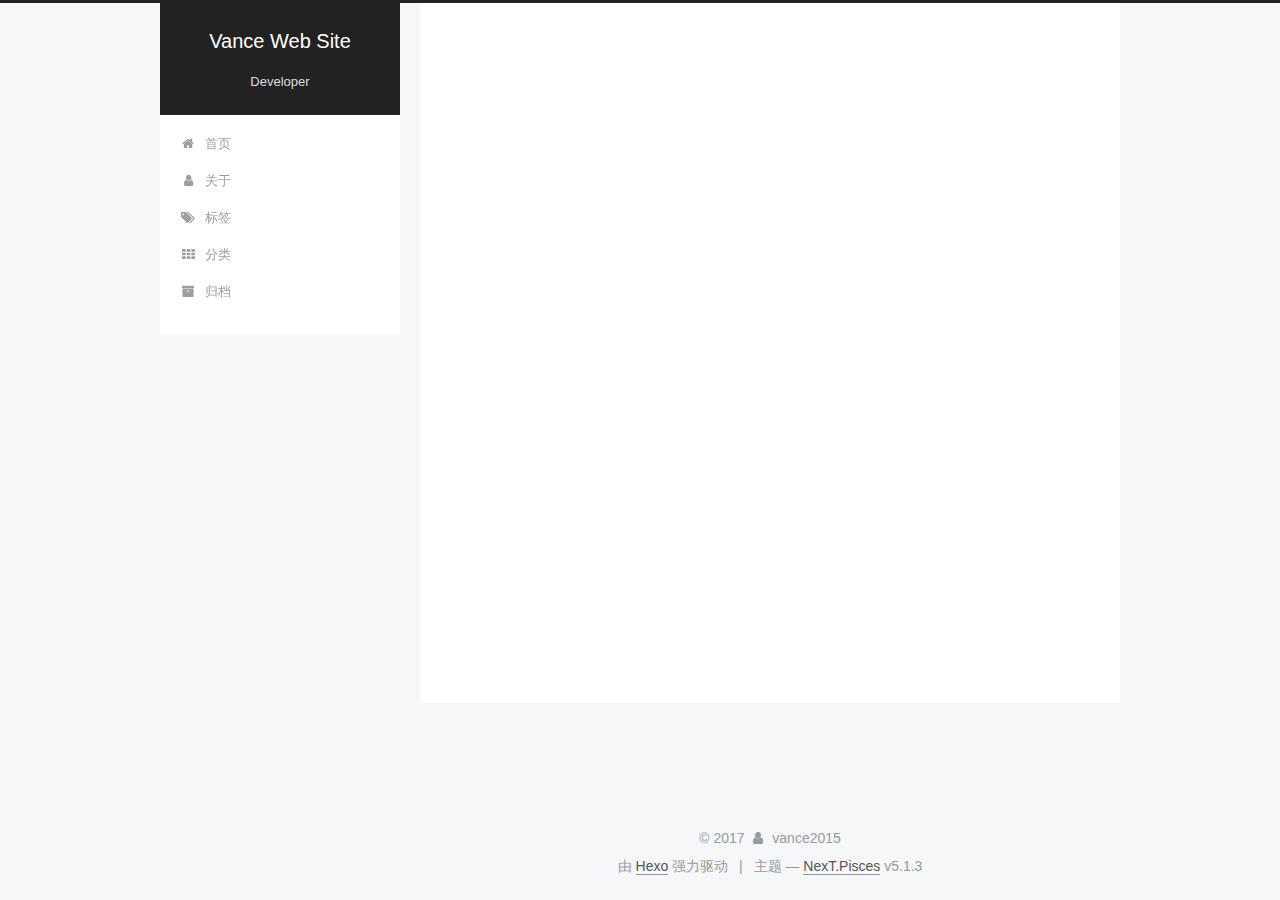
<file: index.html>
<!DOCTYPE html>



  


<html class="theme-next pisces use-motion" lang="zh-Hans">
<head>
  <meta charset="UTF-8"/>
<meta http-equiv="X-UA-Compatible" content="IE=edge" />
<meta name="viewport" content="width=device-width, initial-scale=1, maximum-scale=1"/>
<meta name="theme-color" content="#222">









<meta http-equiv="Cache-Control" content="no-transform" />
<meta http-equiv="Cache-Control" content="no-siteapp" />
















  
  
  <link href="/lib/fancybox/source/jquery.fancybox.css?v=2.1.5" rel="stylesheet" type="text/css" />







<link href="/lib/font-awesome/css/font-awesome.min.css?v=4.6.2" rel="stylesheet" type="text/css" />

<link href="/css/main.css?v=5.1.3" rel="stylesheet" type="text/css" />


  <link rel="apple-touch-icon" sizes="180x180" href="/images/apple-touch-icon-next.png?v=5.1.3">


  <link rel="icon" type="image/png" sizes="32x32" href="/images/favicon-32x32-next.png?v=5.1.3">


  <link rel="icon" type="image/png" sizes="16x16" href="/images/favicon-16x16-next.png?v=5.1.3">


  <link rel="mask-icon" href="/images/logo.svg?v=5.1.3" color="#222">





  <meta name="keywords" content="Hexo, NexT" />










<meta name="description" content="Vance is a PHP developer who loves programming and developing programs">
<meta property="og:type" content="website">
<meta property="og:title" content="Vance Web Site">
<meta property="og:url" content="http://vance2015.github.io/index.html">
<meta property="og:site_name" content="Vance Web Site">
<meta property="og:description" content="Vance is a PHP developer who loves programming and developing programs">
<meta property="og:locale" content="zh-Hans">
<meta name="twitter:card" content="summary">
<meta name="twitter:title" content="Vance Web Site">
<meta name="twitter:description" content="Vance is a PHP developer who loves programming and developing programs">



<script type="text/javascript" id="hexo.configurations">
  var NexT = window.NexT || {};
  var CONFIG = {
    root: '/',
    scheme: 'Pisces',
    version: '5.1.3',
    sidebar: {"position":"left","display":"post","offset":12,"b2t":false,"scrollpercent":false,"onmobile":false},
    fancybox: true,
    tabs: true,
    motion: {"enable":true,"async":false,"transition":{"post_block":"fadeIn","post_header":"slideDownIn","post_body":"slideDownIn","coll_header":"slideLeftIn","sidebar":"slideUpIn"}},
    duoshuo: {
      userId: '0',
      author: '博主'
    },
    algolia: {
      applicationID: '',
      apiKey: '',
      indexName: '',
      hits: {"per_page":10},
      labels: {"input_placeholder":"Search for Posts","hits_empty":"We didn't find any results for the search: ${query}","hits_stats":"${hits} results found in ${time} ms"}
    }
  };
</script>



  <link rel="canonical" href="http://vance2015.github.io/"/>





  <title>Vance Web Site</title>
  








</head>

<body itemscope itemtype="http://schema.org/WebPage" lang="zh-Hans">

  
  
    
  

  <div class="container sidebar-position-left 
  page-home">
    <div class="headband"></div>

    <header id="header" class="header" itemscope itemtype="http://schema.org/WPHeader">
      <div class="header-inner"><div class="site-brand-wrapper">
  <div class="site-meta ">
    

    <div class="custom-logo-site-title">
      <a href="/"  class="brand" rel="start">
        <span class="logo-line-before"><i></i></span>
        <span class="site-title">Vance Web Site</span>
        <span class="logo-line-after"><i></i></span>
      </a>
    </div>
      
        <p class="site-subtitle">Developer</p>
      
  </div>

  <div class="site-nav-toggle">
    <button>
      <span class="btn-bar"></span>
      <span class="btn-bar"></span>
      <span class="btn-bar"></span>
    </button>
  </div>
</div>

<nav class="site-nav">
  

  
    <ul id="menu" class="menu">
      
        
        <li class="menu-item menu-item-home">
          <a href="/" rel="section">
            
              <i class="menu-item-icon fa fa-fw fa-home"></i> <br />
            
            首页
          </a>
        </li>
      
        
        <li class="menu-item menu-item-about">
          <a href="/about/" rel="section">
            
              <i class="menu-item-icon fa fa-fw fa-user"></i> <br />
            
            关于
          </a>
        </li>
      
        
        <li class="menu-item menu-item-tags">
          <a href="/tags/" rel="section">
            
              <i class="menu-item-icon fa fa-fw fa-tags"></i> <br />
            
            标签
          </a>
        </li>
      
        
        <li class="menu-item menu-item-categories">
          <a href="/categories/" rel="section">
            
              <i class="menu-item-icon fa fa-fw fa-th"></i> <br />
            
            分类
          </a>
        </li>
      
        
        <li class="menu-item menu-item-archives">
          <a href="/archives/" rel="section">
            
              <i class="menu-item-icon fa fa-fw fa-archive"></i> <br />
            
            归档
          </a>
        </li>
      

      
    </ul>
  

  
</nav>



 </div>
    </header>

    <main id="main" class="main">
      <div class="main-inner">
        <div class="content-wrap">
          <div id="content" class="content">
            
  <section id="posts" class="posts-expand">
    
      

  

  
  
  

  <article class="post post-type-normal" itemscope itemtype="http://schema.org/Article">
  
  
  
  <div class="post-block">
    <link itemprop="mainEntityOfPage" href="http://vance2015.github.io/2013/07/13/PHP/article_php_20171025/">

    <span hidden itemprop="author" itemscope itemtype="http://schema.org/Person">
      <meta itemprop="name" content="vance2015">
      <meta itemprop="description" content="">
      <meta itemprop="image" content="/images/avatar.gif">
    </span>

    <span hidden itemprop="publisher" itemscope itemtype="http://schema.org/Organization">
      <meta itemprop="name" content="Vance Web Site">
    </span>

    
      <header class="post-header">

        
        
          <h1 class="post-title" itemprop="name headline">
                
                <a class="post-title-link" href="/2013/07/13/PHP/article_php_20171025/" itemprop="url">PHP</a></h1>
        

        <div class="post-meta">
          <span class="post-time">
            
              <span class="post-meta-item-icon">
                <i class="fa fa-calendar-o"></i>
              </span>
              
                <span class="post-meta-item-text">发表于</span>
              
              <time title="创建于" itemprop="dateCreated datePublished" datetime="2013-07-13T20:46:25+08:00">
                2013-07-13
              </time>
            

            

            
          </span>

          
            <span class="post-category" >
            
              <span class="post-meta-divider">|</span>
            
              <span class="post-meta-item-icon">
                <i class="fa fa-folder-o"></i>
              </span>
              
                <span class="post-meta-item-text">分类于</span>
              
              
                <span itemprop="about" itemscope itemtype="http://schema.org/Thing">
                  <a href="/categories/PHP/" itemprop="url" rel="index">
                    <span itemprop="name">PHP</span>
                  </a>
                </span>

                
                
              
            </span>
          

          
            
          

          
          

          

          

          

        </div>
      </header>
    

    
    
    
    <div class="post-body" itemprop="articleBody">

      
      

      
        
          <p>php<br>
          <!--noindex-->
          <div class="post-button text-center">
            <a class="btn" href="/2013/07/13/PHP/article_php_20171025/#more" rel="contents">
              阅读全文 &raquo;
            </a>
          </div>
          <!--/noindex-->
        
      
    </div>
    
    
    

    

    

    

    <footer class="post-footer">
      

      

      

      
      
        <div class="post-eof"></div>
      
    </footer>
  </div>
  
  
  
  </article>


    
  </section>

  


          </div>
          


          

        </div>
        
          
  
  <div class="sidebar-toggle">
    <div class="sidebar-toggle-line-wrap">
      <span class="sidebar-toggle-line sidebar-toggle-line-first"></span>
      <span class="sidebar-toggle-line sidebar-toggle-line-middle"></span>
      <span class="sidebar-toggle-line sidebar-toggle-line-last"></span>
    </div>
  </div>

  <aside id="sidebar" class="sidebar">
    
    <div class="sidebar-inner">

      

      

      <section class="site-overview-wrap sidebar-panel sidebar-panel-active">
        <div class="site-overview">
          <div class="site-author motion-element" itemprop="author" itemscope itemtype="http://schema.org/Person">
            
              <p class="site-author-name" itemprop="name">vance2015</p>
              <p class="site-description motion-element" itemprop="description">Vance is a PHP developer who loves programming and developing programs</p>
          </div>

          <nav class="site-state motion-element">

            
              <div class="site-state-item site-state-posts">
              
                <a href="/archives/">
              
                  <span class="site-state-item-count">1</span>
                  <span class="site-state-item-name">日志</span>
                </a>
              </div>
            

            
              
              
              <div class="site-state-item site-state-categories">
                
                  <span class="site-state-item-count">1</span>
                  <span class="site-state-item-name">分类</span>
                
              </div>
            

            
              
              
              <div class="site-state-item site-state-tags">
                
                  <span class="site-state-item-count">1</span>
                  <span class="site-state-item-name">标签</span>
                
              </div>
            

          </nav>

          

          <div class="links-of-author motion-element">
            
          </div>

          
          

          
          

          

        </div>
      </section>

      

      

    </div>
  </aside>


        
      </div>
    </main>

    <footer id="footer" class="footer">
      <div class="footer-inner">
        <div class="copyright">&copy; <span itemprop="copyrightYear">2017</span>
  <span class="with-love">
    <i class="fa fa-user"></i>
  </span>
  <span class="author" itemprop="copyrightHolder">vance2015</span>

  
</div>


  <div class="powered-by">由 <a class="theme-link" target="_blank" href="https://hexo.io">Hexo</a> 强力驱动</div>



  <span class="post-meta-divider">|</span>



  <div class="theme-info">主题 &mdash; <a class="theme-link" target="_blank" href="https://github.com/iissnan/hexo-theme-next">NexT.Pisces</a> v5.1.3</div>




        







        
      </div>
    </footer>

    
      <div class="back-to-top">
        <i class="fa fa-arrow-up"></i>
        
      </div>
    

    

  </div>

  

<script type="text/javascript">
  if (Object.prototype.toString.call(window.Promise) !== '[object Function]') {
    window.Promise = null;
  }
</script>









  












  
  
    <script type="text/javascript" src="/lib/jquery/index.js?v=2.1.3"></script>
  

  
  
    <script type="text/javascript" src="/lib/fastclick/lib/fastclick.min.js?v=1.0.6"></script>
  

  
  
    <script type="text/javascript" src="/lib/jquery_lazyload/jquery.lazyload.js?v=1.9.7"></script>
  

  
  
    <script type="text/javascript" src="/lib/velocity/velocity.min.js?v=1.2.1"></script>
  

  
  
    <script type="text/javascript" src="/lib/velocity/velocity.ui.min.js?v=1.2.1"></script>
  

  
  
    <script type="text/javascript" src="/lib/fancybox/source/jquery.fancybox.pack.js?v=2.1.5"></script>
  


  


  <script type="text/javascript" src="/js/src/utils.js?v=5.1.3"></script>

  <script type="text/javascript" src="/js/src/motion.js?v=5.1.3"></script>



  
  


  <script type="text/javascript" src="/js/src/affix.js?v=5.1.3"></script>

  <script type="text/javascript" src="/js/src/schemes/pisces.js?v=5.1.3"></script>



  

  


  <script type="text/javascript" src="/js/src/bootstrap.js?v=5.1.3"></script>



  


  




	





  





  












  





  

  

  
  

  

  

  

</body>
</html>
</file>
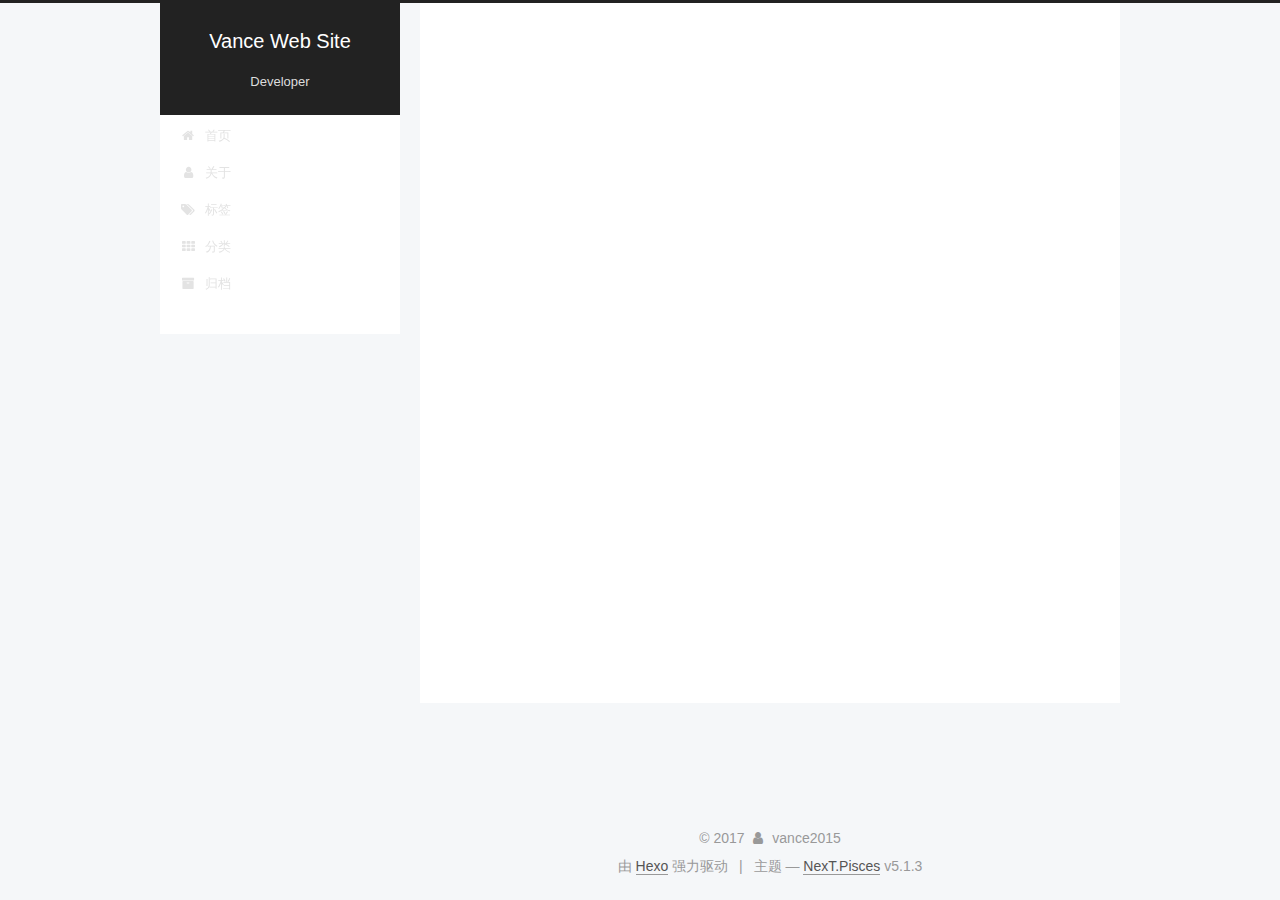
<file: about/index.html>
<!DOCTYPE html>



  


<html class="theme-next pisces use-motion" lang="zh-Hans">
<head>
  <meta charset="UTF-8"/>
<meta http-equiv="X-UA-Compatible" content="IE=edge" />
<meta name="viewport" content="width=device-width, initial-scale=1, maximum-scale=1"/>
<meta name="theme-color" content="#222">









<meta http-equiv="Cache-Control" content="no-transform" />
<meta http-equiv="Cache-Control" content="no-siteapp" />
















  
  
  <link href="/lib/fancybox/source/jquery.fancybox.css?v=2.1.5" rel="stylesheet" type="text/css" />







<link href="/lib/font-awesome/css/font-awesome.min.css?v=4.6.2" rel="stylesheet" type="text/css" />

<link href="/css/main.css?v=5.1.3" rel="stylesheet" type="text/css" />


  <link rel="apple-touch-icon" sizes="180x180" href="/images/apple-touch-icon-next.png?v=5.1.3">


  <link rel="icon" type="image/png" sizes="32x32" href="/images/favicon-32x32-next.png?v=5.1.3">


  <link rel="icon" type="image/png" sizes="16x16" href="/images/favicon-16x16-next.png?v=5.1.3">


  <link rel="mask-icon" href="/images/logo.svg?v=5.1.3" color="#222">





  <meta name="keywords" content="Hexo, NexT" />










<meta name="description" content="80后, 从小在上海长大的程序开发人员。 专注于网页开发和APP接口开发。 对于PHP研究与2005年，伴随着大学一起渡过。">
<meta property="og:type" content="website">
<meta property="og:title" content="Vance Web Site">
<meta property="og:url" content="http://vance2015.github.io/about/index.html">
<meta property="og:site_name" content="Vance Web Site">
<meta property="og:description" content="80后, 从小在上海长大的程序开发人员。 专注于网页开发和APP接口开发。 对于PHP研究与2005年，伴随着大学一起渡过。">
<meta property="og:locale" content="zh-Hans">
<meta property="og:updated_time" content="2017-10-25T02:37:25.000Z">
<meta name="twitter:card" content="summary">
<meta name="twitter:title" content="Vance Web Site">
<meta name="twitter:description" content="80后, 从小在上海长大的程序开发人员。 专注于网页开发和APP接口开发。 对于PHP研究与2005年，伴随着大学一起渡过。">



<script type="text/javascript" id="hexo.configurations">
  var NexT = window.NexT || {};
  var CONFIG = {
    root: '/',
    scheme: 'Pisces',
    version: '5.1.3',
    sidebar: {"position":"left","display":"post","offset":12,"b2t":false,"scrollpercent":false,"onmobile":false},
    fancybox: true,
    tabs: true,
    motion: {"enable":true,"async":false,"transition":{"post_block":"fadeIn","post_header":"slideDownIn","post_body":"slideDownIn","coll_header":"slideLeftIn","sidebar":"slideUpIn"}},
    duoshuo: {
      userId: '0',
      author: '博主'
    },
    algolia: {
      applicationID: '',
      apiKey: '',
      indexName: '',
      hits: {"per_page":10},
      labels: {"input_placeholder":"Search for Posts","hits_empty":"We didn't find any results for the search: ${query}","hits_stats":"${hits} results found in ${time} ms"}
    }
  };
</script>



  <link rel="canonical" href="http://vance2015.github.io/about/"/>





  <title> | Vance Web Site</title>
  








</head>

<body itemscope itemtype="http://schema.org/WebPage" lang="zh-Hans">

  
  
    
  

  <div class="container sidebar-position-left page-post-detail">
    <div class="headband"></div>

    <header id="header" class="header" itemscope itemtype="http://schema.org/WPHeader">
      <div class="header-inner"><div class="site-brand-wrapper">
  <div class="site-meta ">
    

    <div class="custom-logo-site-title">
      <a href="/"  class="brand" rel="start">
        <span class="logo-line-before"><i></i></span>
        <span class="site-title">Vance Web Site</span>
        <span class="logo-line-after"><i></i></span>
      </a>
    </div>
      
        <p class="site-subtitle">Developer</p>
      
  </div>

  <div class="site-nav-toggle">
    <button>
      <span class="btn-bar"></span>
      <span class="btn-bar"></span>
      <span class="btn-bar"></span>
    </button>
  </div>
</div>

<nav class="site-nav">
  

  
    <ul id="menu" class="menu">
      
        
        <li class="menu-item menu-item-home">
          <a href="/" rel="section">
            
              <i class="menu-item-icon fa fa-fw fa-home"></i> <br />
            
            首页
          </a>
        </li>
      
        
        <li class="menu-item menu-item-about">
          <a href="/about/" rel="section">
            
              <i class="menu-item-icon fa fa-fw fa-user"></i> <br />
            
            关于
          </a>
        </li>
      
        
        <li class="menu-item menu-item-tags">
          <a href="/tags/" rel="section">
            
              <i class="menu-item-icon fa fa-fw fa-tags"></i> <br />
            
            标签
          </a>
        </li>
      
        
        <li class="menu-item menu-item-categories">
          <a href="/categories/" rel="section">
            
              <i class="menu-item-icon fa fa-fw fa-th"></i> <br />
            
            分类
          </a>
        </li>
      
        
        <li class="menu-item menu-item-archives">
          <a href="/archives/" rel="section">
            
              <i class="menu-item-icon fa fa-fw fa-archive"></i> <br />
            
            归档
          </a>
        </li>
      

      
    </ul>
  

  
</nav>



 </div>
    </header>

    <main id="main" class="main">
      <div class="main-inner">
        <div class="content-wrap">
          <div id="content" class="content">
            

  <div id="posts" class="posts-expand">
    
    
    
    <div class="post-block page">
      <header class="post-header">

	<h1 class="post-title" itemprop="name headline"></h1>



</header>

      
      
      
      <div class="post-body">
        
        
          <p>80后, 从小在上海长大的程序开发人员。</p>
<p>专注于网页开发和APP接口开发。</p>
<p>对于PHP研究与2005年，伴随着大学一起渡过。</p>

        
      </div>
      
      
      
    </div>
    
    
    
  </div>


          </div>
          


          

  



        </div>
        
          
  
  <div class="sidebar-toggle">
    <div class="sidebar-toggle-line-wrap">
      <span class="sidebar-toggle-line sidebar-toggle-line-first"></span>
      <span class="sidebar-toggle-line sidebar-toggle-line-middle"></span>
      <span class="sidebar-toggle-line sidebar-toggle-line-last"></span>
    </div>
  </div>

  <aside id="sidebar" class="sidebar">
    
    <div class="sidebar-inner">

      

      

      <section class="site-overview-wrap sidebar-panel sidebar-panel-active">
        <div class="site-overview">
          <div class="site-author motion-element" itemprop="author" itemscope itemtype="http://schema.org/Person">
            
              <p class="site-author-name" itemprop="name">vance2015</p>
              <p class="site-description motion-element" itemprop="description">Vance is a PHP developer who loves programming and developing programs</p>
          </div>

          <nav class="site-state motion-element">

            
              <div class="site-state-item site-state-posts">
              
                <a href="/archives/">
              
                  <span class="site-state-item-count">1</span>
                  <span class="site-state-item-name">日志</span>
                </a>
              </div>
            

            
              
              
              <div class="site-state-item site-state-categories">
                
                  <span class="site-state-item-count">1</span>
                  <span class="site-state-item-name">分类</span>
                
              </div>
            

            
              
              
              <div class="site-state-item site-state-tags">
                
                  <span class="site-state-item-count">1</span>
                  <span class="site-state-item-name">标签</span>
                
              </div>
            

          </nav>

          

          <div class="links-of-author motion-element">
            
          </div>

          
          

          
          

          

        </div>
      </section>

      

      

    </div>
  </aside>


        
      </div>
    </main>

    <footer id="footer" class="footer">
      <div class="footer-inner">
        <div class="copyright">&copy; <span itemprop="copyrightYear">2017</span>
  <span class="with-love">
    <i class="fa fa-user"></i>
  </span>
  <span class="author" itemprop="copyrightHolder">vance2015</span>

  
</div>


  <div class="powered-by">由 <a class="theme-link" target="_blank" href="https://hexo.io">Hexo</a> 强力驱动</div>



  <span class="post-meta-divider">|</span>



  <div class="theme-info">主题 &mdash; <a class="theme-link" target="_blank" href="https://github.com/iissnan/hexo-theme-next">NexT.Pisces</a> v5.1.3</div>




        







        
      </div>
    </footer>

    
      <div class="back-to-top">
        <i class="fa fa-arrow-up"></i>
        
      </div>
    

    

  </div>

  

<script type="text/javascript">
  if (Object.prototype.toString.call(window.Promise) !== '[object Function]') {
    window.Promise = null;
  }
</script>









  












  
  
    <script type="text/javascript" src="/lib/jquery/index.js?v=2.1.3"></script>
  

  
  
    <script type="text/javascript" src="/lib/fastclick/lib/fastclick.min.js?v=1.0.6"></script>
  

  
  
    <script type="text/javascript" src="/lib/jquery_lazyload/jquery.lazyload.js?v=1.9.7"></script>
  

  
  
    <script type="text/javascript" src="/lib/velocity/velocity.min.js?v=1.2.1"></script>
  

  
  
    <script type="text/javascript" src="/lib/velocity/velocity.ui.min.js?v=1.2.1"></script>
  

  
  
    <script type="text/javascript" src="/lib/fancybox/source/jquery.fancybox.pack.js?v=2.1.5"></script>
  


  


  <script type="text/javascript" src="/js/src/utils.js?v=5.1.3"></script>

  <script type="text/javascript" src="/js/src/motion.js?v=5.1.3"></script>



  
  


  <script type="text/javascript" src="/js/src/affix.js?v=5.1.3"></script>

  <script type="text/javascript" src="/js/src/schemes/pisces.js?v=5.1.3"></script>



  
  <script type="text/javascript" src="/js/src/scrollspy.js?v=5.1.3"></script>
<script type="text/javascript" src="/js/src/post-details.js?v=5.1.3"></script>



  


  <script type="text/javascript" src="/js/src/bootstrap.js?v=5.1.3"></script>



  


  




	





  





  












  





  

  

  
  

  

  

  

</body>
</html>
</file>
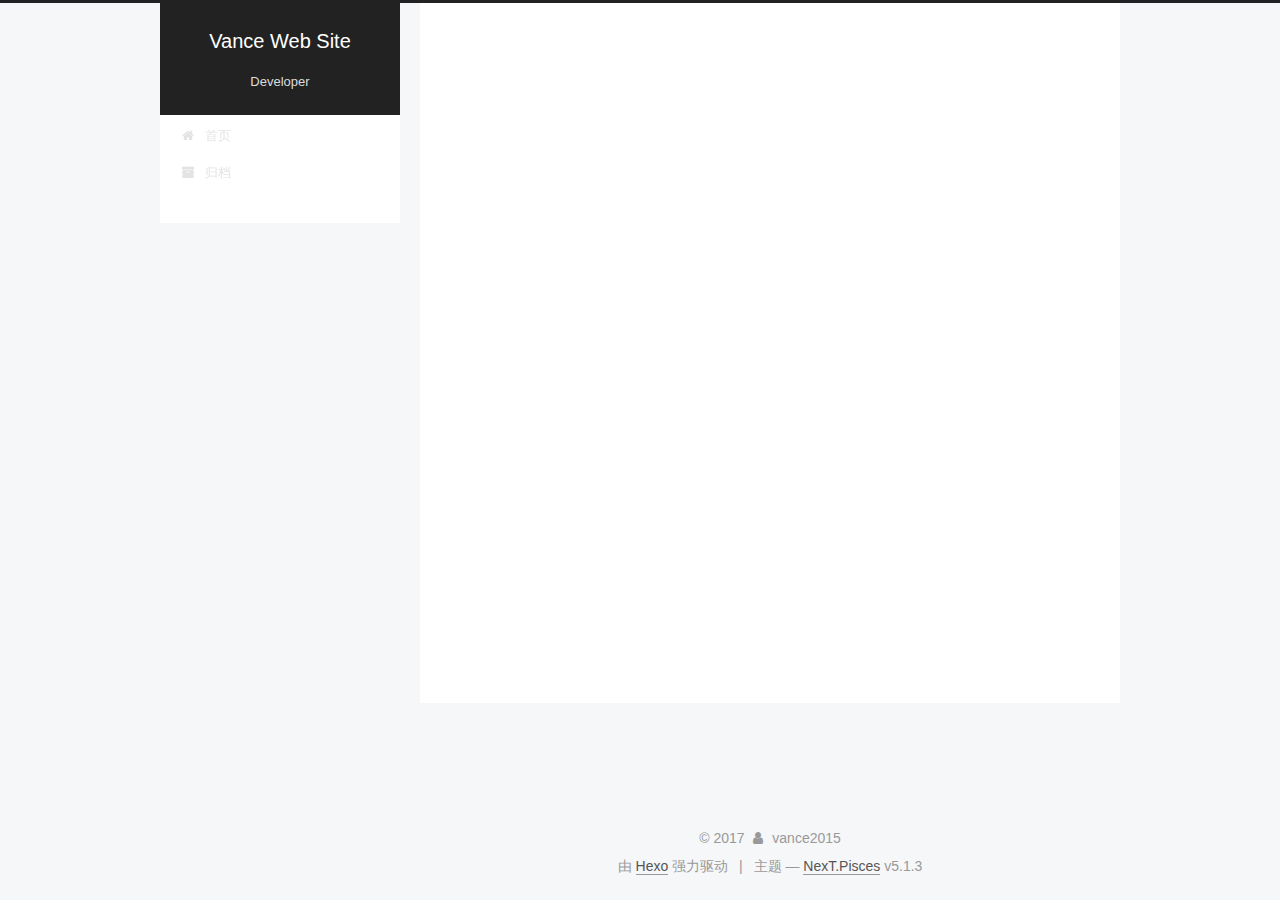
<file: archives/index.html>
<!DOCTYPE html>



  


<html class="theme-next pisces use-motion" lang="zh-Hans">
<head>
  <meta charset="UTF-8"/>
<meta http-equiv="X-UA-Compatible" content="IE=edge" />
<meta name="viewport" content="width=device-width, initial-scale=1, maximum-scale=1"/>
<meta name="theme-color" content="#222">









<meta http-equiv="Cache-Control" content="no-transform" />
<meta http-equiv="Cache-Control" content="no-siteapp" />
















  
  
  <link href="/lib/fancybox/source/jquery.fancybox.css?v=2.1.5" rel="stylesheet" type="text/css" />







<link href="/lib/font-awesome/css/font-awesome.min.css?v=4.6.2" rel="stylesheet" type="text/css" />

<link href="/css/main.css?v=5.1.3" rel="stylesheet" type="text/css" />


  <link rel="apple-touch-icon" sizes="180x180" href="/images/apple-touch-icon-next.png?v=5.1.3">


  <link rel="icon" type="image/png" sizes="32x32" href="/images/favicon-32x32-next.png?v=5.1.3">


  <link rel="icon" type="image/png" sizes="16x16" href="/images/favicon-16x16-next.png?v=5.1.3">


  <link rel="mask-icon" href="/images/logo.svg?v=5.1.3" color="#222">





  <meta name="keywords" content="Hexo, NexT" />










<meta name="description" content="Vance is a PHP developer who loves programming and developing programs">
<meta property="og:type" content="website">
<meta property="og:title" content="Vance Web Site">
<meta property="og:url" content="http://vance2015.github.io/archives/index.html">
<meta property="og:site_name" content="Vance Web Site">
<meta property="og:description" content="Vance is a PHP developer who loves programming and developing programs">
<meta property="og:locale" content="zh-Hans">
<meta name="twitter:card" content="summary">
<meta name="twitter:title" content="Vance Web Site">
<meta name="twitter:description" content="Vance is a PHP developer who loves programming and developing programs">



<script type="text/javascript" id="hexo.configurations">
  var NexT = window.NexT || {};
  var CONFIG = {
    root: '/',
    scheme: 'Pisces',
    version: '5.1.3',
    sidebar: {"position":"left","display":"post","offset":12,"b2t":false,"scrollpercent":false,"onmobile":false},
    fancybox: true,
    tabs: true,
    motion: {"enable":true,"async":false,"transition":{"post_block":"fadeIn","post_header":"slideDownIn","post_body":"slideDownIn","coll_header":"slideLeftIn","sidebar":"slideUpIn"}},
    duoshuo: {
      userId: '0',
      author: '博主'
    },
    algolia: {
      applicationID: '',
      apiKey: '',
      indexName: '',
      hits: {"per_page":10},
      labels: {"input_placeholder":"Search for Posts","hits_empty":"We didn't find any results for the search: ${query}","hits_stats":"${hits} results found in ${time} ms"}
    }
  };
</script>



  <link rel="canonical" href="http://vance2015.github.io/archives/"/>





  <title>归档 | Vance Web Site</title>
  








</head>

<body itemscope itemtype="http://schema.org/WebPage" lang="zh-Hans">

  
  
    
  

  <div class="container sidebar-position-left page-archive">
    <div class="headband"></div>

    <header id="header" class="header" itemscope itemtype="http://schema.org/WPHeader">
      <div class="header-inner"><div class="site-brand-wrapper">
  <div class="site-meta ">
    

    <div class="custom-logo-site-title">
      <a href="/"  class="brand" rel="start">
        <span class="logo-line-before"><i></i></span>
        <span class="site-title">Vance Web Site</span>
        <span class="logo-line-after"><i></i></span>
      </a>
    </div>
      
        <p class="site-subtitle">Developer</p>
      
  </div>

  <div class="site-nav-toggle">
    <button>
      <span class="btn-bar"></span>
      <span class="btn-bar"></span>
      <span class="btn-bar"></span>
    </button>
  </div>
</div>

<nav class="site-nav">
  

  
    <ul id="menu" class="menu">
      
        
        <li class="menu-item menu-item-home">
          <a href="/" rel="section">
            
              <i class="menu-item-icon fa fa-fw fa-home"></i> <br />
            
            首页
          </a>
        </li>
      
        
        <li class="menu-item menu-item-archives">
          <a href="/archives/" rel="section">
            
              <i class="menu-item-icon fa fa-fw fa-archive"></i> <br />
            
            归档
          </a>
        </li>
      

      
    </ul>
  

  
</nav>



 </div>
    </header>

    <main id="main" class="main">
      <div class="main-inner">
        <div class="content-wrap">
          <div id="content" class="content">
            

  
  
  
  <div class="post-block archive">
    <div id="posts" class="posts-collapse">
      <span class="archive-move-on"></span>

      <span class="archive-page-counter">
        
        
        
          
        
        嗯..! 目前共计 2 篇日志。 继续努力。
      </span>

      

        
        
        

        
          
          <div class="collection-title">
            <h1 class="archive-year" id="archive-year-2017">2017</h1>
          </div>
        
        

        

  <article class="post post-type-normal" itemscope itemtype="http://schema.org/Article">
    <header class="post-header">

      <h2 class="post-title">
        
            <a class="post-title-link" href="/2017/10/24/Post/" itemprop="url">
              
                <span itemprop="name">Post </span>
              
            </a>
        
      </h2>

      <div class="post-meta">
        <time class="post-time" itemprop="dateCreated"
              datetime="2017-10-24T17:42:06+08:00"
              content="2017-10-24" >
          10-24
        </time>
      </div>

    </header>
  </article>



      

        
        
        

        
        

        

  <article class="post post-type-normal" itemscope itemtype="http://schema.org/Article">
    <header class="post-header">

      <h2 class="post-title">
        
            <a class="post-title-link" href="/2017/10/24/hello-world/" itemprop="url">
              
                <span itemprop="name">Hello World</span>
              
            </a>
        
      </h2>

      <div class="post-meta">
        <time class="post-time" itemprop="dateCreated"
              datetime="2017-10-24T17:10:06+08:00"
              content="2017-10-24" >
          10-24
        </time>
      </div>

    </header>
  </article>



      

    </div>
  </div>
  
  
  

  



          </div>
          


          

        </div>
        
          
  
  <div class="sidebar-toggle">
    <div class="sidebar-toggle-line-wrap">
      <span class="sidebar-toggle-line sidebar-toggle-line-first"></span>
      <span class="sidebar-toggle-line sidebar-toggle-line-middle"></span>
      <span class="sidebar-toggle-line sidebar-toggle-line-last"></span>
    </div>
  </div>

  <aside id="sidebar" class="sidebar">
    
    <div class="sidebar-inner">

      

      

      <section class="site-overview-wrap sidebar-panel sidebar-panel-active">
        <div class="site-overview">
          <div class="site-author motion-element" itemprop="author" itemscope itemtype="http://schema.org/Person">
            
              <p class="site-author-name" itemprop="name">vance2015</p>
              <p class="site-description motion-element" itemprop="description">Vance is a PHP developer who loves programming and developing programs</p>
          </div>

          <nav class="site-state motion-element">

            
              <div class="site-state-item site-state-posts">
              
                <a href="/archives/">
              
                  <span class="site-state-item-count">2</span>
                  <span class="site-state-item-name">日志</span>
                </a>
              </div>
            

            

            

          </nav>

          

          <div class="links-of-author motion-element">
            
          </div>

          
          

          
          

          

        </div>
      </section>

      

      

    </div>
  </aside>


        
      </div>
    </main>

    <footer id="footer" class="footer">
      <div class="footer-inner">
        <div class="copyright">&copy; <span itemprop="copyrightYear">2017</span>
  <span class="with-love">
    <i class="fa fa-user"></i>
  </span>
  <span class="author" itemprop="copyrightHolder">vance2015</span>

  
</div>


  <div class="powered-by">由 <a class="theme-link" target="_blank" href="https://hexo.io">Hexo</a> 强力驱动</div>



  <span class="post-meta-divider">|</span>



  <div class="theme-info">主题 &mdash; <a class="theme-link" target="_blank" href="https://github.com/iissnan/hexo-theme-next">NexT.Pisces</a> v5.1.3</div>




        







        
      </div>
    </footer>

    
      <div class="back-to-top">
        <i class="fa fa-arrow-up"></i>
        
      </div>
    

    

  </div>

  

<script type="text/javascript">
  if (Object.prototype.toString.call(window.Promise) !== '[object Function]') {
    window.Promise = null;
  }
</script>









  












  
  
    <script type="text/javascript" src="/lib/jquery/index.js?v=2.1.3"></script>
  

  
  
    <script type="text/javascript" src="/lib/fastclick/lib/fastclick.min.js?v=1.0.6"></script>
  

  
  
    <script type="text/javascript" src="/lib/jquery_lazyload/jquery.lazyload.js?v=1.9.7"></script>
  

  
  
    <script type="text/javascript" src="/lib/velocity/velocity.min.js?v=1.2.1"></script>
  

  
  
    <script type="text/javascript" src="/lib/velocity/velocity.ui.min.js?v=1.2.1"></script>
  

  
  
    <script type="text/javascript" src="/lib/fancybox/source/jquery.fancybox.pack.js?v=2.1.5"></script>
  


  


  <script type="text/javascript" src="/js/src/utils.js?v=5.1.3"></script>

  <script type="text/javascript" src="/js/src/motion.js?v=5.1.3"></script>



  
  


  <script type="text/javascript" src="/js/src/affix.js?v=5.1.3"></script>

  <script type="text/javascript" src="/js/src/schemes/pisces.js?v=5.1.3"></script>



  

  


  <script type="text/javascript" src="/js/src/bootstrap.js?v=5.1.3"></script>



  


  




	





  





  












  





  

  

  
  

  

  

  

</body>
</html>
</file>
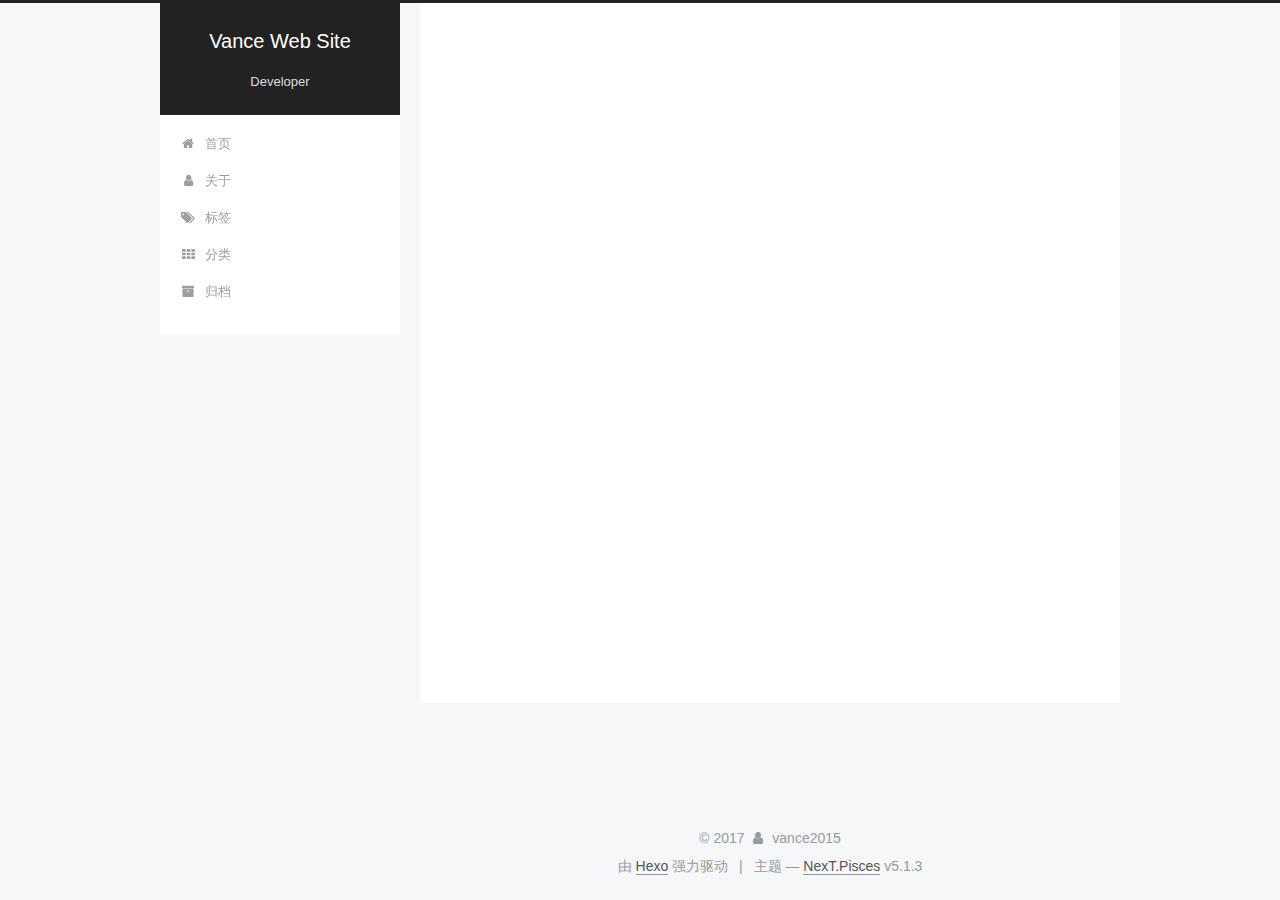
<file: categories/index.html>
<!DOCTYPE html>



  


<html class="theme-next pisces use-motion" lang="zh-Hans">
<head>
  <meta charset="UTF-8"/>
<meta http-equiv="X-UA-Compatible" content="IE=edge" />
<meta name="viewport" content="width=device-width, initial-scale=1, maximum-scale=1"/>
<meta name="theme-color" content="#222">









<meta http-equiv="Cache-Control" content="no-transform" />
<meta http-equiv="Cache-Control" content="no-siteapp" />
















  
  
  <link href="/lib/fancybox/source/jquery.fancybox.css?v=2.1.5" rel="stylesheet" type="text/css" />







<link href="/lib/font-awesome/css/font-awesome.min.css?v=4.6.2" rel="stylesheet" type="text/css" />

<link href="/css/main.css?v=5.1.3" rel="stylesheet" type="text/css" />


  <link rel="apple-touch-icon" sizes="180x180" href="/images/apple-touch-icon-next.png?v=5.1.3">


  <link rel="icon" type="image/png" sizes="32x32" href="/images/favicon-32x32-next.png?v=5.1.3">


  <link rel="icon" type="image/png" sizes="16x16" href="/images/favicon-16x16-next.png?v=5.1.3">


  <link rel="mask-icon" href="/images/logo.svg?v=5.1.3" color="#222">





  <meta name="keywords" content="Hexo, NexT" />










<meta name="description" content="Vance is a PHP developer who loves programming and developing programs">
<meta property="og:type" content="website">
<meta property="og:title" content="Vance Web Site">
<meta property="og:url" content="http://vance2015.github.io/categories/index.html">
<meta property="og:site_name" content="Vance Web Site">
<meta property="og:description" content="Vance is a PHP developer who loves programming and developing programs">
<meta property="og:locale" content="zh-Hans">
<meta property="og:updated_time" content="2017-10-25T02:32:40.000Z">
<meta name="twitter:card" content="summary">
<meta name="twitter:title" content="Vance Web Site">
<meta name="twitter:description" content="Vance is a PHP developer who loves programming and developing programs">



<script type="text/javascript" id="hexo.configurations">
  var NexT = window.NexT || {};
  var CONFIG = {
    root: '/',
    scheme: 'Pisces',
    version: '5.1.3',
    sidebar: {"position":"left","display":"post","offset":12,"b2t":false,"scrollpercent":false,"onmobile":false},
    fancybox: true,
    tabs: true,
    motion: {"enable":true,"async":false,"transition":{"post_block":"fadeIn","post_header":"slideDownIn","post_body":"slideDownIn","coll_header":"slideLeftIn","sidebar":"slideUpIn"}},
    duoshuo: {
      userId: '0',
      author: '博主'
    },
    algolia: {
      applicationID: '',
      apiKey: '',
      indexName: '',
      hits: {"per_page":10},
      labels: {"input_placeholder":"Search for Posts","hits_empty":"We didn't find any results for the search: ${query}","hits_stats":"${hits} results found in ${time} ms"}
    }
  };
</script>



  <link rel="canonical" href="http://vance2015.github.io/categories/"/>





  <title> | Vance Web Site</title>
  








</head>

<body itemscope itemtype="http://schema.org/WebPage" lang="zh-Hans">

  
  
    
  

  <div class="container sidebar-position-left page-post-detail">
    <div class="headband"></div>

    <header id="header" class="header" itemscope itemtype="http://schema.org/WPHeader">
      <div class="header-inner"><div class="site-brand-wrapper">
  <div class="site-meta ">
    

    <div class="custom-logo-site-title">
      <a href="/"  class="brand" rel="start">
        <span class="logo-line-before"><i></i></span>
        <span class="site-title">Vance Web Site</span>
        <span class="logo-line-after"><i></i></span>
      </a>
    </div>
      
        <p class="site-subtitle">Developer</p>
      
  </div>

  <div class="site-nav-toggle">
    <button>
      <span class="btn-bar"></span>
      <span class="btn-bar"></span>
      <span class="btn-bar"></span>
    </button>
  </div>
</div>

<nav class="site-nav">
  

  
    <ul id="menu" class="menu">
      
        
        <li class="menu-item menu-item-home">
          <a href="/" rel="section">
            
              <i class="menu-item-icon fa fa-fw fa-home"></i> <br />
            
            首页
          </a>
        </li>
      
        
        <li class="menu-item menu-item-about">
          <a href="/about/" rel="section">
            
              <i class="menu-item-icon fa fa-fw fa-user"></i> <br />
            
            关于
          </a>
        </li>
      
        
        <li class="menu-item menu-item-tags">
          <a href="/tags/" rel="section">
            
              <i class="menu-item-icon fa fa-fw fa-tags"></i> <br />
            
            标签
          </a>
        </li>
      
        
        <li class="menu-item menu-item-categories">
          <a href="/categories/" rel="section">
            
              <i class="menu-item-icon fa fa-fw fa-th"></i> <br />
            
            分类
          </a>
        </li>
      
        
        <li class="menu-item menu-item-archives">
          <a href="/archives/" rel="section">
            
              <i class="menu-item-icon fa fa-fw fa-archive"></i> <br />
            
            归档
          </a>
        </li>
      

      
    </ul>
  

  
</nav>



 </div>
    </header>

    <main id="main" class="main">
      <div class="main-inner">
        <div class="content-wrap">
          <div id="content" class="content">
            

  <div id="posts" class="posts-expand">
    
    
    
    <div class="post-block page">
      <header class="post-header">

	<h1 class="post-title" itemprop="name headline"></h1>



</header>

      
      
      
      <div class="post-body">
        
        
          
        
      </div>
      
      
      
    </div>
    
    
    
  </div>


          </div>
          


          

  



        </div>
        
          
  
  <div class="sidebar-toggle">
    <div class="sidebar-toggle-line-wrap">
      <span class="sidebar-toggle-line sidebar-toggle-line-first"></span>
      <span class="sidebar-toggle-line sidebar-toggle-line-middle"></span>
      <span class="sidebar-toggle-line sidebar-toggle-line-last"></span>
    </div>
  </div>

  <aside id="sidebar" class="sidebar">
    
    <div class="sidebar-inner">

      

      

      <section class="site-overview-wrap sidebar-panel sidebar-panel-active">
        <div class="site-overview">
          <div class="site-author motion-element" itemprop="author" itemscope itemtype="http://schema.org/Person">
            
              <p class="site-author-name" itemprop="name">vance2015</p>
              <p class="site-description motion-element" itemprop="description">Vance is a PHP developer who loves programming and developing programs</p>
          </div>

          <nav class="site-state motion-element">

            
              <div class="site-state-item site-state-posts">
              
                <a href="/archives/">
              
                  <span class="site-state-item-count">1</span>
                  <span class="site-state-item-name">日志</span>
                </a>
              </div>
            

            
              
              
              <div class="site-state-item site-state-categories">
                
                  <span class="site-state-item-count">1</span>
                  <span class="site-state-item-name">分类</span>
                
              </div>
            

            
              
              
              <div class="site-state-item site-state-tags">
                
                  <span class="site-state-item-count">1</span>
                  <span class="site-state-item-name">标签</span>
                
              </div>
            

          </nav>

          

          <div class="links-of-author motion-element">
            
          </div>

          
          

          
          

          

        </div>
      </section>

      

      

    </div>
  </aside>


        
      </div>
    </main>

    <footer id="footer" class="footer">
      <div class="footer-inner">
        <div class="copyright">&copy; <span itemprop="copyrightYear">2017</span>
  <span class="with-love">
    <i class="fa fa-user"></i>
  </span>
  <span class="author" itemprop="copyrightHolder">vance2015</span>

  
</div>


  <div class="powered-by">由 <a class="theme-link" target="_blank" href="https://hexo.io">Hexo</a> 强力驱动</div>



  <span class="post-meta-divider">|</span>



  <div class="theme-info">主题 &mdash; <a class="theme-link" target="_blank" href="https://github.com/iissnan/hexo-theme-next">NexT.Pisces</a> v5.1.3</div>




        







        
      </div>
    </footer>

    
      <div class="back-to-top">
        <i class="fa fa-arrow-up"></i>
        
      </div>
    

    

  </div>

  

<script type="text/javascript">
  if (Object.prototype.toString.call(window.Promise) !== '[object Function]') {
    window.Promise = null;
  }
</script>









  












  
  
    <script type="text/javascript" src="/lib/jquery/index.js?v=2.1.3"></script>
  

  
  
    <script type="text/javascript" src="/lib/fastclick/lib/fastclick.min.js?v=1.0.6"></script>
  

  
  
    <script type="text/javascript" src="/lib/jquery_lazyload/jquery.lazyload.js?v=1.9.7"></script>
  

  
  
    <script type="text/javascript" src="/lib/velocity/velocity.min.js?v=1.2.1"></script>
  

  
  
    <script type="text/javascript" src="/lib/velocity/velocity.ui.min.js?v=1.2.1"></script>
  

  
  
    <script type="text/javascript" src="/lib/fancybox/source/jquery.fancybox.pack.js?v=2.1.5"></script>
  


  


  <script type="text/javascript" src="/js/src/utils.js?v=5.1.3"></script>

  <script type="text/javascript" src="/js/src/motion.js?v=5.1.3"></script>



  
  


  <script type="text/javascript" src="/js/src/affix.js?v=5.1.3"></script>

  <script type="text/javascript" src="/js/src/schemes/pisces.js?v=5.1.3"></script>



  
  <script type="text/javascript" src="/js/src/scrollspy.js?v=5.1.3"></script>
<script type="text/javascript" src="/js/src/post-details.js?v=5.1.3"></script>



  


  <script type="text/javascript" src="/js/src/bootstrap.js?v=5.1.3"></script>



  


  




	





  





  












  





  

  

  
  

  

  

  

</body>
</html>
</file>
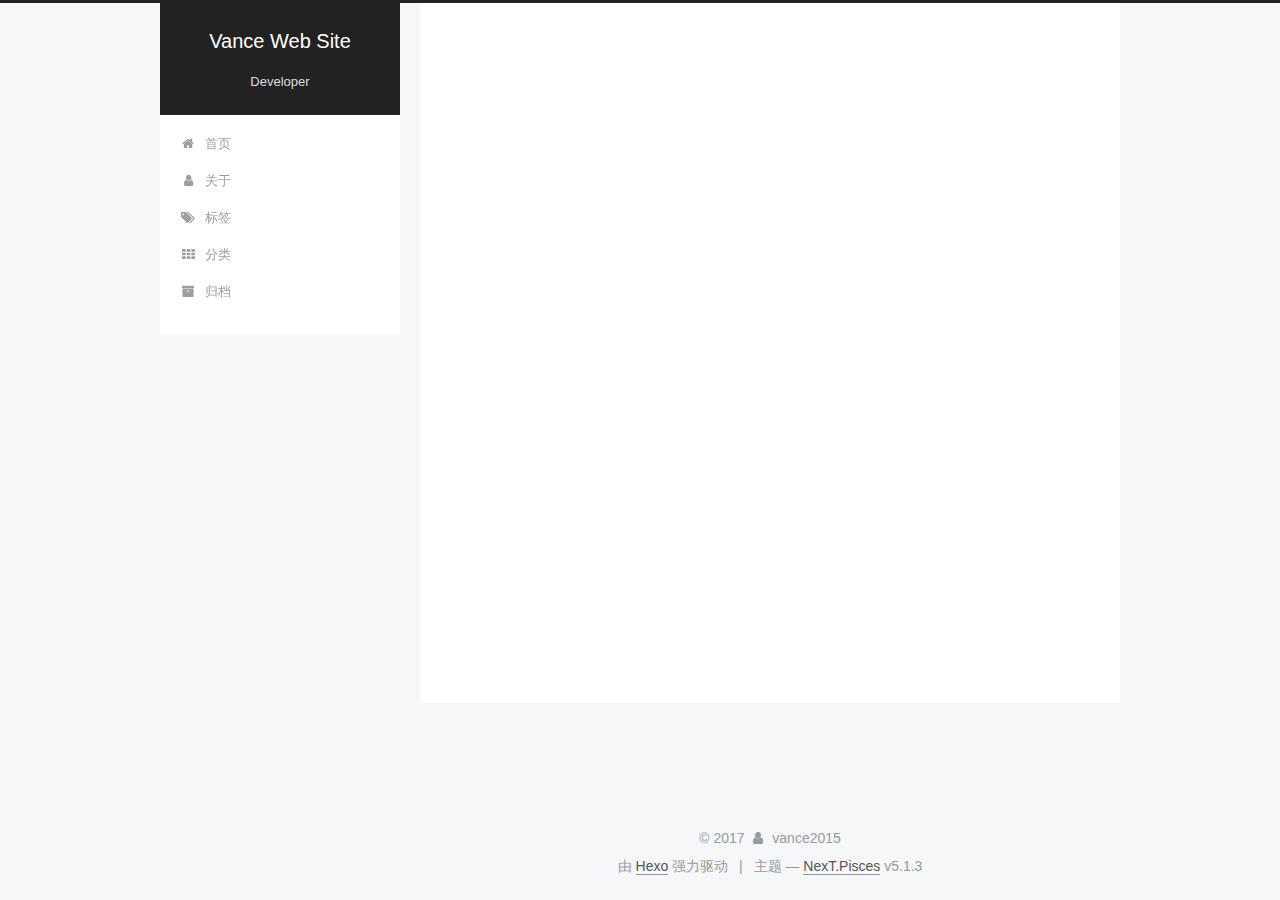
<file: tags/index.html>
<!DOCTYPE html>



  


<html class="theme-next pisces use-motion" lang="zh-Hans">
<head>
  <meta charset="UTF-8"/>
<meta http-equiv="X-UA-Compatible" content="IE=edge" />
<meta name="viewport" content="width=device-width, initial-scale=1, maximum-scale=1"/>
<meta name="theme-color" content="#222">









<meta http-equiv="Cache-Control" content="no-transform" />
<meta http-equiv="Cache-Control" content="no-siteapp" />
















  
  
  <link href="/lib/fancybox/source/jquery.fancybox.css?v=2.1.5" rel="stylesheet" type="text/css" />







<link href="/lib/font-awesome/css/font-awesome.min.css?v=4.6.2" rel="stylesheet" type="text/css" />

<link href="/css/main.css?v=5.1.3" rel="stylesheet" type="text/css" />


  <link rel="apple-touch-icon" sizes="180x180" href="/images/apple-touch-icon-next.png?v=5.1.3">


  <link rel="icon" type="image/png" sizes="32x32" href="/images/favicon-32x32-next.png?v=5.1.3">


  <link rel="icon" type="image/png" sizes="16x16" href="/images/favicon-16x16-next.png?v=5.1.3">


  <link rel="mask-icon" href="/images/logo.svg?v=5.1.3" color="#222">





  <meta name="keywords" content="Hexo, NexT" />










<meta name="description" content="Vance is a PHP developer who loves programming and developing programs">
<meta property="og:type" content="website">
<meta property="og:title" content="Vance Web Site">
<meta property="og:url" content="http://vance2015.github.io/tags/index.html">
<meta property="og:site_name" content="Vance Web Site">
<meta property="og:description" content="Vance is a PHP developer who loves programming and developing programs">
<meta property="og:locale" content="zh-Hans">
<meta property="og:updated_time" content="2017-10-25T02:32:53.000Z">
<meta name="twitter:card" content="summary">
<meta name="twitter:title" content="Vance Web Site">
<meta name="twitter:description" content="Vance is a PHP developer who loves programming and developing programs">



<script type="text/javascript" id="hexo.configurations">
  var NexT = window.NexT || {};
  var CONFIG = {
    root: '/',
    scheme: 'Pisces',
    version: '5.1.3',
    sidebar: {"position":"left","display":"post","offset":12,"b2t":false,"scrollpercent":false,"onmobile":false},
    fancybox: true,
    tabs: true,
    motion: {"enable":true,"async":false,"transition":{"post_block":"fadeIn","post_header":"slideDownIn","post_body":"slideDownIn","coll_header":"slideLeftIn","sidebar":"slideUpIn"}},
    duoshuo: {
      userId: '0',
      author: '博主'
    },
    algolia: {
      applicationID: '',
      apiKey: '',
      indexName: '',
      hits: {"per_page":10},
      labels: {"input_placeholder":"Search for Posts","hits_empty":"We didn't find any results for the search: ${query}","hits_stats":"${hits} results found in ${time} ms"}
    }
  };
</script>



  <link rel="canonical" href="http://vance2015.github.io/tags/"/>





  <title> | Vance Web Site</title>
  








</head>

<body itemscope itemtype="http://schema.org/WebPage" lang="zh-Hans">

  
  
    
  

  <div class="container sidebar-position-left page-post-detail">
    <div class="headband"></div>

    <header id="header" class="header" itemscope itemtype="http://schema.org/WPHeader">
      <div class="header-inner"><div class="site-brand-wrapper">
  <div class="site-meta ">
    

    <div class="custom-logo-site-title">
      <a href="/"  class="brand" rel="start">
        <span class="logo-line-before"><i></i></span>
        <span class="site-title">Vance Web Site</span>
        <span class="logo-line-after"><i></i></span>
      </a>
    </div>
      
        <p class="site-subtitle">Developer</p>
      
  </div>

  <div class="site-nav-toggle">
    <button>
      <span class="btn-bar"></span>
      <span class="btn-bar"></span>
      <span class="btn-bar"></span>
    </button>
  </div>
</div>

<nav class="site-nav">
  

  
    <ul id="menu" class="menu">
      
        
        <li class="menu-item menu-item-home">
          <a href="/" rel="section">
            
              <i class="menu-item-icon fa fa-fw fa-home"></i> <br />
            
            首页
          </a>
        </li>
      
        
        <li class="menu-item menu-item-about">
          <a href="/about/" rel="section">
            
              <i class="menu-item-icon fa fa-fw fa-user"></i> <br />
            
            关于
          </a>
        </li>
      
        
        <li class="menu-item menu-item-tags">
          <a href="/tags/" rel="section">
            
              <i class="menu-item-icon fa fa-fw fa-tags"></i> <br />
            
            标签
          </a>
        </li>
      
        
        <li class="menu-item menu-item-categories">
          <a href="/categories/" rel="section">
            
              <i class="menu-item-icon fa fa-fw fa-th"></i> <br />
            
            分类
          </a>
        </li>
      
        
        <li class="menu-item menu-item-archives">
          <a href="/archives/" rel="section">
            
              <i class="menu-item-icon fa fa-fw fa-archive"></i> <br />
            
            归档
          </a>
        </li>
      

      
    </ul>
  

  
</nav>



 </div>
    </header>

    <main id="main" class="main">
      <div class="main-inner">
        <div class="content-wrap">
          <div id="content" class="content">
            

  <div id="posts" class="posts-expand">
    
    
    
    <div class="post-block page">
      <header class="post-header">

	<h1 class="post-title" itemprop="name headline"></h1>



</header>

      
      
      
      <div class="post-body">
        
        
          
        
      </div>
      
      
      
    </div>
    
    
    
  </div>


          </div>
          


          

  



        </div>
        
          
  
  <div class="sidebar-toggle">
    <div class="sidebar-toggle-line-wrap">
      <span class="sidebar-toggle-line sidebar-toggle-line-first"></span>
      <span class="sidebar-toggle-line sidebar-toggle-line-middle"></span>
      <span class="sidebar-toggle-line sidebar-toggle-line-last"></span>
    </div>
  </div>

  <aside id="sidebar" class="sidebar">
    
    <div class="sidebar-inner">

      

      

      <section class="site-overview-wrap sidebar-panel sidebar-panel-active">
        <div class="site-overview">
          <div class="site-author motion-element" itemprop="author" itemscope itemtype="http://schema.org/Person">
            
              <p class="site-author-name" itemprop="name">vance2015</p>
              <p class="site-description motion-element" itemprop="description">Vance is a PHP developer who loves programming and developing programs</p>
          </div>

          <nav class="site-state motion-element">

            
              <div class="site-state-item site-state-posts">
              
                <a href="/archives/">
              
                  <span class="site-state-item-count">1</span>
                  <span class="site-state-item-name">日志</span>
                </a>
              </div>
            

            
              
              
              <div class="site-state-item site-state-categories">
                
                  <span class="site-state-item-count">1</span>
                  <span class="site-state-item-name">分类</span>
                
              </div>
            

            
              
              
              <div class="site-state-item site-state-tags">
                
                  <span class="site-state-item-count">1</span>
                  <span class="site-state-item-name">标签</span>
                
              </div>
            

          </nav>

          

          <div class="links-of-author motion-element">
            
          </div>

          
          

          
          

          

        </div>
      </section>

      

      

    </div>
  </aside>


        
      </div>
    </main>

    <footer id="footer" class="footer">
      <div class="footer-inner">
        <div class="copyright">&copy; <span itemprop="copyrightYear">2017</span>
  <span class="with-love">
    <i class="fa fa-user"></i>
  </span>
  <span class="author" itemprop="copyrightHolder">vance2015</span>

  
</div>


  <div class="powered-by">由 <a class="theme-link" target="_blank" href="https://hexo.io">Hexo</a> 强力驱动</div>



  <span class="post-meta-divider">|</span>



  <div class="theme-info">主题 &mdash; <a class="theme-link" target="_blank" href="https://github.com/iissnan/hexo-theme-next">NexT.Pisces</a> v5.1.3</div>




        







        
      </div>
    </footer>

    
      <div class="back-to-top">
        <i class="fa fa-arrow-up"></i>
        
      </div>
    

    

  </div>

  

<script type="text/javascript">
  if (Object.prototype.toString.call(window.Promise) !== '[object Function]') {
    window.Promise = null;
  }
</script>









  












  
  
    <script type="text/javascript" src="/lib/jquery/index.js?v=2.1.3"></script>
  

  
  
    <script type="text/javascript" src="/lib/fastclick/lib/fastclick.min.js?v=1.0.6"></script>
  

  
  
    <script type="text/javascript" src="/lib/jquery_lazyload/jquery.lazyload.js?v=1.9.7"></script>
  

  
  
    <script type="text/javascript" src="/lib/velocity/velocity.min.js?v=1.2.1"></script>
  

  
  
    <script type="text/javascript" src="/lib/velocity/velocity.ui.min.js?v=1.2.1"></script>
  

  
  
    <script type="text/javascript" src="/lib/fancybox/source/jquery.fancybox.pack.js?v=2.1.5"></script>
  


  


  <script type="text/javascript" src="/js/src/utils.js?v=5.1.3"></script>

  <script type="text/javascript" src="/js/src/motion.js?v=5.1.3"></script>



  
  


  <script type="text/javascript" src="/js/src/affix.js?v=5.1.3"></script>

  <script type="text/javascript" src="/js/src/schemes/pisces.js?v=5.1.3"></script>



  
  <script type="text/javascript" src="/js/src/scrollspy.js?v=5.1.3"></script>
<script type="text/javascript" src="/js/src/post-details.js?v=5.1.3"></script>



  


  <script type="text/javascript" src="/js/src/bootstrap.js?v=5.1.3"></script>



  


  




	





  





  












  





  

  

  
  

  

  

  

</body>
</html>
</file>
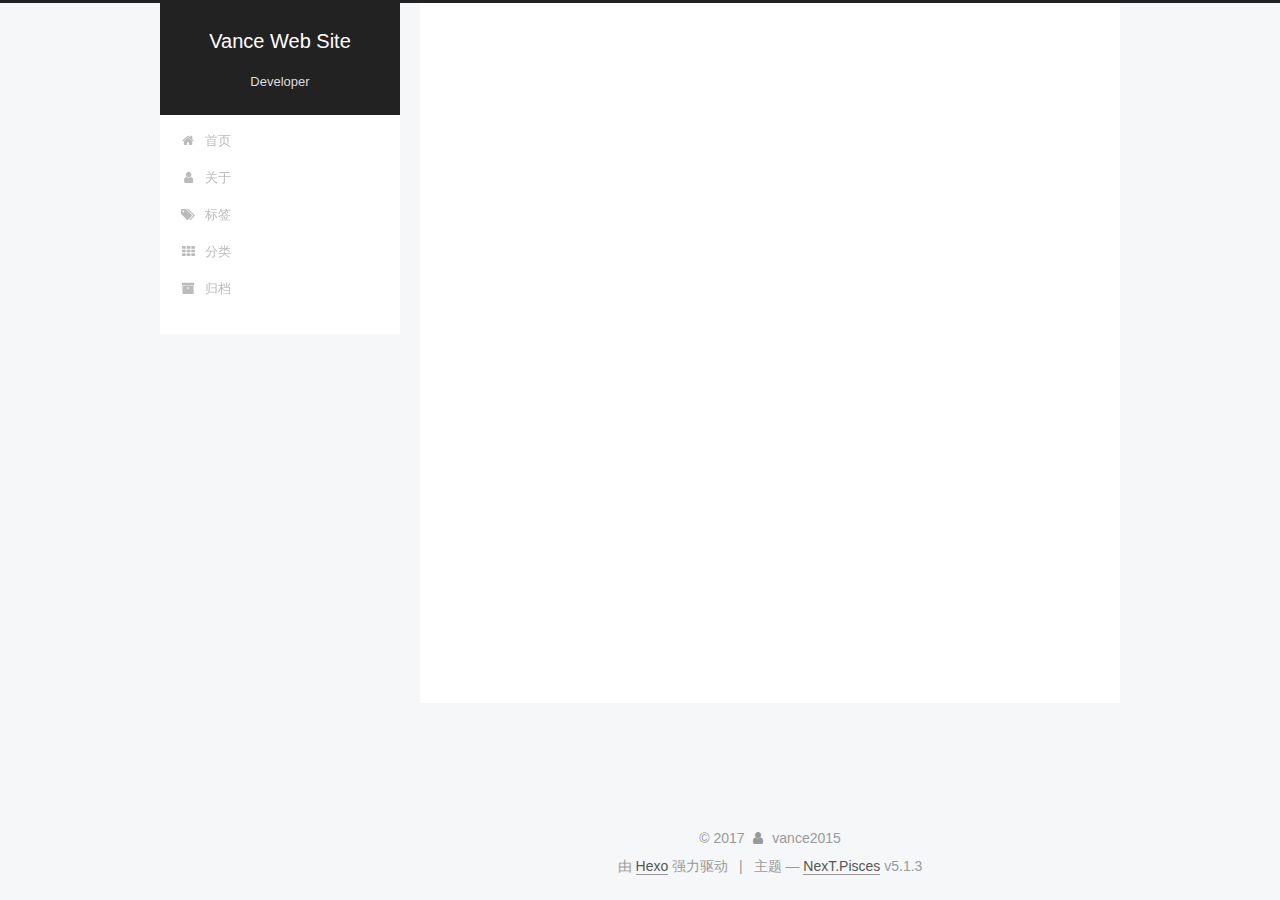
<file: archives/2013/index.html>
<!DOCTYPE html>



  


<html class="theme-next pisces use-motion" lang="zh-Hans">
<head>
  <meta charset="UTF-8"/>
<meta http-equiv="X-UA-Compatible" content="IE=edge" />
<meta name="viewport" content="width=device-width, initial-scale=1, maximum-scale=1"/>
<meta name="theme-color" content="#222">









<meta http-equiv="Cache-Control" content="no-transform" />
<meta http-equiv="Cache-Control" content="no-siteapp" />
















  
  
  <link href="/lib/fancybox/source/jquery.fancybox.css?v=2.1.5" rel="stylesheet" type="text/css" />







<link href="/lib/font-awesome/css/font-awesome.min.css?v=4.6.2" rel="stylesheet" type="text/css" />

<link href="/css/main.css?v=5.1.3" rel="stylesheet" type="text/css" />


  <link rel="apple-touch-icon" sizes="180x180" href="/images/apple-touch-icon-next.png?v=5.1.3">


  <link rel="icon" type="image/png" sizes="32x32" href="/images/favicon-32x32-next.png?v=5.1.3">


  <link rel="icon" type="image/png" sizes="16x16" href="/images/favicon-16x16-next.png?v=5.1.3">


  <link rel="mask-icon" href="/images/logo.svg?v=5.1.3" color="#222">





  <meta name="keywords" content="Hexo, NexT" />










<meta name="description" content="Vance is a PHP developer who loves programming and developing programs">
<meta property="og:type" content="website">
<meta property="og:title" content="Vance Web Site">
<meta property="og:url" content="http://vance2015.github.io/archives/2013/index.html">
<meta property="og:site_name" content="Vance Web Site">
<meta property="og:description" content="Vance is a PHP developer who loves programming and developing programs">
<meta property="og:locale" content="zh-Hans">
<meta name="twitter:card" content="summary">
<meta name="twitter:title" content="Vance Web Site">
<meta name="twitter:description" content="Vance is a PHP developer who loves programming and developing programs">



<script type="text/javascript" id="hexo.configurations">
  var NexT = window.NexT || {};
  var CONFIG = {
    root: '/',
    scheme: 'Pisces',
    version: '5.1.3',
    sidebar: {"position":"left","display":"post","offset":12,"b2t":false,"scrollpercent":false,"onmobile":false},
    fancybox: true,
    tabs: true,
    motion: {"enable":true,"async":false,"transition":{"post_block":"fadeIn","post_header":"slideDownIn","post_body":"slideDownIn","coll_header":"slideLeftIn","sidebar":"slideUpIn"}},
    duoshuo: {
      userId: '0',
      author: '博主'
    },
    algolia: {
      applicationID: '',
      apiKey: '',
      indexName: '',
      hits: {"per_page":10},
      labels: {"input_placeholder":"Search for Posts","hits_empty":"We didn't find any results for the search: ${query}","hits_stats":"${hits} results found in ${time} ms"}
    }
  };
</script>



  <link rel="canonical" href="http://vance2015.github.io/archives/2013/"/>





  <title>归档 | Vance Web Site</title>
  








</head>

<body itemscope itemtype="http://schema.org/WebPage" lang="zh-Hans">

  
  
    
  

  <div class="container sidebar-position-left page-archive">
    <div class="headband"></div>

    <header id="header" class="header" itemscope itemtype="http://schema.org/WPHeader">
      <div class="header-inner"><div class="site-brand-wrapper">
  <div class="site-meta ">
    

    <div class="custom-logo-site-title">
      <a href="/"  class="brand" rel="start">
        <span class="logo-line-before"><i></i></span>
        <span class="site-title">Vance Web Site</span>
        <span class="logo-line-after"><i></i></span>
      </a>
    </div>
      
        <p class="site-subtitle">Developer</p>
      
  </div>

  <div class="site-nav-toggle">
    <button>
      <span class="btn-bar"></span>
      <span class="btn-bar"></span>
      <span class="btn-bar"></span>
    </button>
  </div>
</div>

<nav class="site-nav">
  

  
    <ul id="menu" class="menu">
      
        
        <li class="menu-item menu-item-home">
          <a href="/" rel="section">
            
              <i class="menu-item-icon fa fa-fw fa-home"></i> <br />
            
            首页
          </a>
        </li>
      
        
        <li class="menu-item menu-item-about">
          <a href="/about/" rel="section">
            
              <i class="menu-item-icon fa fa-fw fa-user"></i> <br />
            
            关于
          </a>
        </li>
      
        
        <li class="menu-item menu-item-tags">
          <a href="/tags/" rel="section">
            
              <i class="menu-item-icon fa fa-fw fa-tags"></i> <br />
            
            标签
          </a>
        </li>
      
        
        <li class="menu-item menu-item-categories">
          <a href="/categories/" rel="section">
            
              <i class="menu-item-icon fa fa-fw fa-th"></i> <br />
            
            分类
          </a>
        </li>
      
        
        <li class="menu-item menu-item-archives">
          <a href="/archives/" rel="section">
            
              <i class="menu-item-icon fa fa-fw fa-archive"></i> <br />
            
            归档
          </a>
        </li>
      

      
    </ul>
  

  
</nav>



 </div>
    </header>

    <main id="main" class="main">
      <div class="main-inner">
        <div class="content-wrap">
          <div id="content" class="content">
            

  
  
  
  <div class="post-block archive">
    <div id="posts" class="posts-collapse">
      <span class="archive-move-on"></span>

      <span class="archive-page-counter">
        
        
        
          
        
        嗯..! 目前共计 1 篇日志。 继续努力。
      </span>

      

        
        
        

        
          
          <div class="collection-title">
            <h1 class="archive-year" id="archive-year-2013">2013</h1>
          </div>
        
        

        

  <article class="post post-type-normal" itemscope itemtype="http://schema.org/Article">
    <header class="post-header">

      <h2 class="post-title">
        
            <a class="post-title-link" href="/2013/07/13/PHP/article_php_20171025/" itemprop="url">
              
                <span itemprop="name">PHP</span>
              
            </a>
        
      </h2>

      <div class="post-meta">
        <time class="post-time" itemprop="dateCreated"
              datetime="2013-07-13T20:46:25+08:00"
              content="2013-07-13" >
          07-13
        </time>
      </div>

    </header>
  </article>



      

    </div>
  </div>
  
  
  

  



          </div>
          


          

        </div>
        
          
  
  <div class="sidebar-toggle">
    <div class="sidebar-toggle-line-wrap">
      <span class="sidebar-toggle-line sidebar-toggle-line-first"></span>
      <span class="sidebar-toggle-line sidebar-toggle-line-middle"></span>
      <span class="sidebar-toggle-line sidebar-toggle-line-last"></span>
    </div>
  </div>

  <aside id="sidebar" class="sidebar">
    
    <div class="sidebar-inner">

      

      

      <section class="site-overview-wrap sidebar-panel sidebar-panel-active">
        <div class="site-overview">
          <div class="site-author motion-element" itemprop="author" itemscope itemtype="http://schema.org/Person">
            
              <p class="site-author-name" itemprop="name">vance2015</p>
              <p class="site-description motion-element" itemprop="description">Vance is a PHP developer who loves programming and developing programs</p>
          </div>

          <nav class="site-state motion-element">

            
              <div class="site-state-item site-state-posts">
              
                <a href="/archives/">
              
                  <span class="site-state-item-count">1</span>
                  <span class="site-state-item-name">日志</span>
                </a>
              </div>
            

            
              
              
              <div class="site-state-item site-state-categories">
                
                  <span class="site-state-item-count">1</span>
                  <span class="site-state-item-name">分类</span>
                
              </div>
            

            
              
              
              <div class="site-state-item site-state-tags">
                
                  <span class="site-state-item-count">1</span>
                  <span class="site-state-item-name">标签</span>
                
              </div>
            

          </nav>

          

          <div class="links-of-author motion-element">
            
          </div>

          
          

          
          

          

        </div>
      </section>

      

      

    </div>
  </aside>


        
      </div>
    </main>

    <footer id="footer" class="footer">
      <div class="footer-inner">
        <div class="copyright">&copy; <span itemprop="copyrightYear">2017</span>
  <span class="with-love">
    <i class="fa fa-user"></i>
  </span>
  <span class="author" itemprop="copyrightHolder">vance2015</span>

  
</div>


  <div class="powered-by">由 <a class="theme-link" target="_blank" href="https://hexo.io">Hexo</a> 强力驱动</div>



  <span class="post-meta-divider">|</span>



  <div class="theme-info">主题 &mdash; <a class="theme-link" target="_blank" href="https://github.com/iissnan/hexo-theme-next">NexT.Pisces</a> v5.1.3</div>




        







        
      </div>
    </footer>

    
      <div class="back-to-top">
        <i class="fa fa-arrow-up"></i>
        
      </div>
    

    

  </div>

  

<script type="text/javascript">
  if (Object.prototype.toString.call(window.Promise) !== '[object Function]') {
    window.Promise = null;
  }
</script>









  












  
  
    <script type="text/javascript" src="/lib/jquery/index.js?v=2.1.3"></script>
  

  
  
    <script type="text/javascript" src="/lib/fastclick/lib/fastclick.min.js?v=1.0.6"></script>
  

  
  
    <script type="text/javascript" src="/lib/jquery_lazyload/jquery.lazyload.js?v=1.9.7"></script>
  

  
  
    <script type="text/javascript" src="/lib/velocity/velocity.min.js?v=1.2.1"></script>
  

  
  
    <script type="text/javascript" src="/lib/velocity/velocity.ui.min.js?v=1.2.1"></script>
  

  
  
    <script type="text/javascript" src="/lib/fancybox/source/jquery.fancybox.pack.js?v=2.1.5"></script>
  


  


  <script type="text/javascript" src="/js/src/utils.js?v=5.1.3"></script>

  <script type="text/javascript" src="/js/src/motion.js?v=5.1.3"></script>



  
  


  <script type="text/javascript" src="/js/src/affix.js?v=5.1.3"></script>

  <script type="text/javascript" src="/js/src/schemes/pisces.js?v=5.1.3"></script>



  

  


  <script type="text/javascript" src="/js/src/bootstrap.js?v=5.1.3"></script>



  


  




	





  





  












  





  

  

  
  

  

  

  

</body>
</html>
</file>
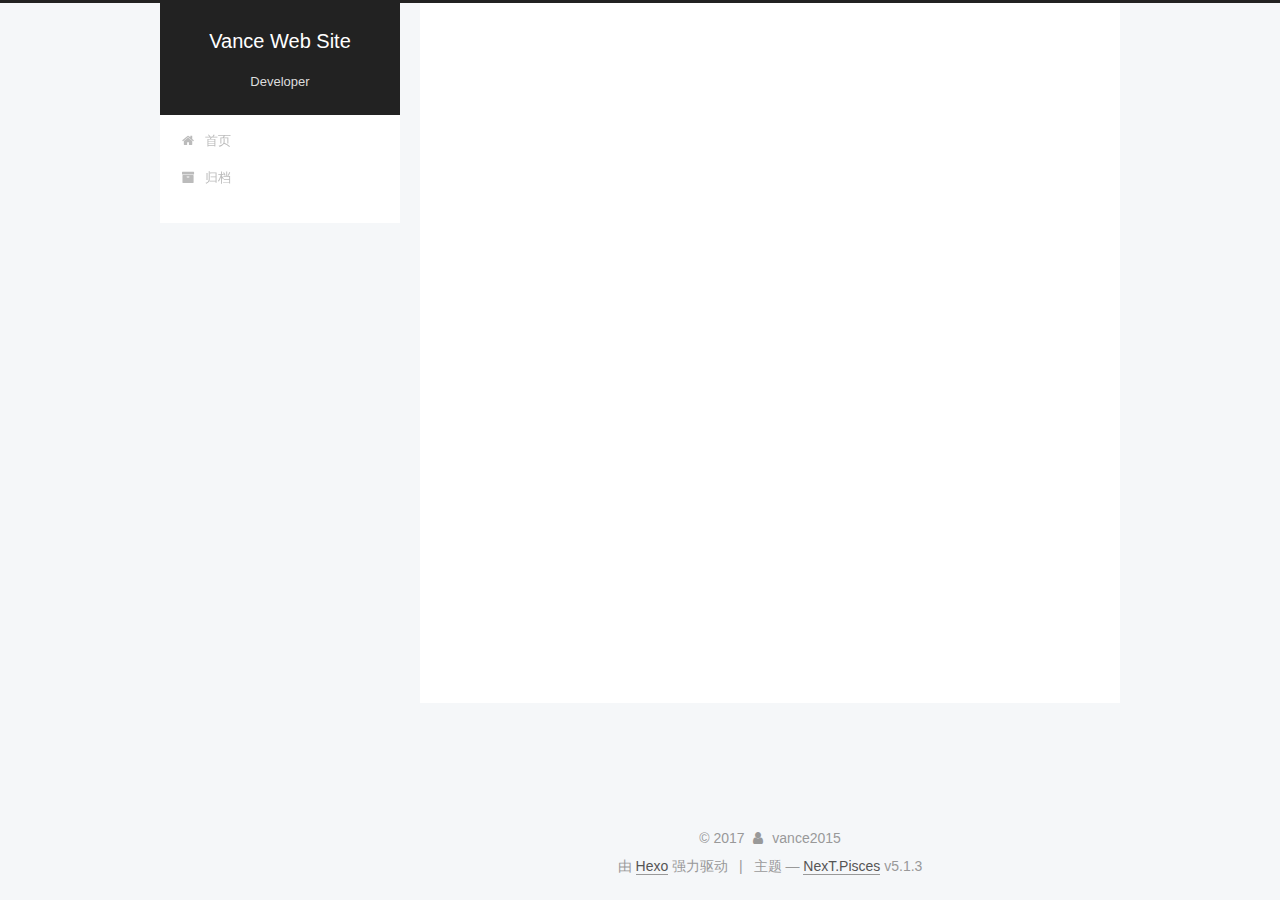
<file: archives/2017/index.html>
<!DOCTYPE html>



  


<html class="theme-next pisces use-motion" lang="zh-Hans">
<head>
  <meta charset="UTF-8"/>
<meta http-equiv="X-UA-Compatible" content="IE=edge" />
<meta name="viewport" content="width=device-width, initial-scale=1, maximum-scale=1"/>
<meta name="theme-color" content="#222">









<meta http-equiv="Cache-Control" content="no-transform" />
<meta http-equiv="Cache-Control" content="no-siteapp" />
















  
  
  <link href="/lib/fancybox/source/jquery.fancybox.css?v=2.1.5" rel="stylesheet" type="text/css" />







<link href="/lib/font-awesome/css/font-awesome.min.css?v=4.6.2" rel="stylesheet" type="text/css" />

<link href="/css/main.css?v=5.1.3" rel="stylesheet" type="text/css" />


  <link rel="apple-touch-icon" sizes="180x180" href="/images/apple-touch-icon-next.png?v=5.1.3">


  <link rel="icon" type="image/png" sizes="32x32" href="/images/favicon-32x32-next.png?v=5.1.3">


  <link rel="icon" type="image/png" sizes="16x16" href="/images/favicon-16x16-next.png?v=5.1.3">


  <link rel="mask-icon" href="/images/logo.svg?v=5.1.3" color="#222">





  <meta name="keywords" content="Hexo, NexT" />










<meta name="description" content="Vance is a PHP developer who loves programming and developing programs">
<meta property="og:type" content="website">
<meta property="og:title" content="Vance Web Site">
<meta property="og:url" content="http://vance2015.github.io/archives/2017/index.html">
<meta property="og:site_name" content="Vance Web Site">
<meta property="og:description" content="Vance is a PHP developer who loves programming and developing programs">
<meta property="og:locale" content="zh-Hans">
<meta name="twitter:card" content="summary">
<meta name="twitter:title" content="Vance Web Site">
<meta name="twitter:description" content="Vance is a PHP developer who loves programming and developing programs">



<script type="text/javascript" id="hexo.configurations">
  var NexT = window.NexT || {};
  var CONFIG = {
    root: '/',
    scheme: 'Pisces',
    version: '5.1.3',
    sidebar: {"position":"left","display":"post","offset":12,"b2t":false,"scrollpercent":false,"onmobile":false},
    fancybox: true,
    tabs: true,
    motion: {"enable":true,"async":false,"transition":{"post_block":"fadeIn","post_header":"slideDownIn","post_body":"slideDownIn","coll_header":"slideLeftIn","sidebar":"slideUpIn"}},
    duoshuo: {
      userId: '0',
      author: '博主'
    },
    algolia: {
      applicationID: '',
      apiKey: '',
      indexName: '',
      hits: {"per_page":10},
      labels: {"input_placeholder":"Search for Posts","hits_empty":"We didn't find any results for the search: ${query}","hits_stats":"${hits} results found in ${time} ms"}
    }
  };
</script>



  <link rel="canonical" href="http://vance2015.github.io/archives/2017/"/>





  <title>归档 | Vance Web Site</title>
  








</head>

<body itemscope itemtype="http://schema.org/WebPage" lang="zh-Hans">

  
  
    
  

  <div class="container sidebar-position-left page-archive">
    <div class="headband"></div>

    <header id="header" class="header" itemscope itemtype="http://schema.org/WPHeader">
      <div class="header-inner"><div class="site-brand-wrapper">
  <div class="site-meta ">
    

    <div class="custom-logo-site-title">
      <a href="/"  class="brand" rel="start">
        <span class="logo-line-before"><i></i></span>
        <span class="site-title">Vance Web Site</span>
        <span class="logo-line-after"><i></i></span>
      </a>
    </div>
      
        <p class="site-subtitle">Developer</p>
      
  </div>

  <div class="site-nav-toggle">
    <button>
      <span class="btn-bar"></span>
      <span class="btn-bar"></span>
      <span class="btn-bar"></span>
    </button>
  </div>
</div>

<nav class="site-nav">
  

  
    <ul id="menu" class="menu">
      
        
        <li class="menu-item menu-item-home">
          <a href="/" rel="section">
            
              <i class="menu-item-icon fa fa-fw fa-home"></i> <br />
            
            首页
          </a>
        </li>
      
        
        <li class="menu-item menu-item-archives">
          <a href="/archives/" rel="section">
            
              <i class="menu-item-icon fa fa-fw fa-archive"></i> <br />
            
            归档
          </a>
        </li>
      

      
    </ul>
  

  
</nav>



 </div>
    </header>

    <main id="main" class="main">
      <div class="main-inner">
        <div class="content-wrap">
          <div id="content" class="content">
            

  
  
  
  <div class="post-block archive">
    <div id="posts" class="posts-collapse">
      <span class="archive-move-on"></span>

      <span class="archive-page-counter">
        
        
        
          
        
        嗯..! 目前共计 2 篇日志。 继续努力。
      </span>

      

        
        
        

        
          
          <div class="collection-title">
            <h1 class="archive-year" id="archive-year-2017">2017</h1>
          </div>
        
        

        

  <article class="post post-type-normal" itemscope itemtype="http://schema.org/Article">
    <header class="post-header">

      <h2 class="post-title">
        
            <a class="post-title-link" href="/2017/10/24/Post/" itemprop="url">
              
                <span itemprop="name">Post </span>
              
            </a>
        
      </h2>

      <div class="post-meta">
        <time class="post-time" itemprop="dateCreated"
              datetime="2017-10-24T17:42:06+08:00"
              content="2017-10-24" >
          10-24
        </time>
      </div>

    </header>
  </article>



      

        
        
        

        
        

        

  <article class="post post-type-normal" itemscope itemtype="http://schema.org/Article">
    <header class="post-header">

      <h2 class="post-title">
        
            <a class="post-title-link" href="/2017/10/24/hello-world/" itemprop="url">
              
                <span itemprop="name">Hello World</span>
              
            </a>
        
      </h2>

      <div class="post-meta">
        <time class="post-time" itemprop="dateCreated"
              datetime="2017-10-24T17:10:06+08:00"
              content="2017-10-24" >
          10-24
        </time>
      </div>

    </header>
  </article>



      

    </div>
  </div>
  
  
  

  



          </div>
          


          

        </div>
        
          
  
  <div class="sidebar-toggle">
    <div class="sidebar-toggle-line-wrap">
      <span class="sidebar-toggle-line sidebar-toggle-line-first"></span>
      <span class="sidebar-toggle-line sidebar-toggle-line-middle"></span>
      <span class="sidebar-toggle-line sidebar-toggle-line-last"></span>
    </div>
  </div>

  <aside id="sidebar" class="sidebar">
    
    <div class="sidebar-inner">

      

      

      <section class="site-overview-wrap sidebar-panel sidebar-panel-active">
        <div class="site-overview">
          <div class="site-author motion-element" itemprop="author" itemscope itemtype="http://schema.org/Person">
            
              <p class="site-author-name" itemprop="name">vance2015</p>
              <p class="site-description motion-element" itemprop="description">Vance is a PHP developer who loves programming and developing programs</p>
          </div>

          <nav class="site-state motion-element">

            
              <div class="site-state-item site-state-posts">
              
                <a href="/archives/">
              
                  <span class="site-state-item-count">2</span>
                  <span class="site-state-item-name">日志</span>
                </a>
              </div>
            

            

            

          </nav>

          

          <div class="links-of-author motion-element">
            
          </div>

          
          

          
          

          

        </div>
      </section>

      

      

    </div>
  </aside>


        
      </div>
    </main>

    <footer id="footer" class="footer">
      <div class="footer-inner">
        <div class="copyright">&copy; <span itemprop="copyrightYear">2017</span>
  <span class="with-love">
    <i class="fa fa-user"></i>
  </span>
  <span class="author" itemprop="copyrightHolder">vance2015</span>

  
</div>


  <div class="powered-by">由 <a class="theme-link" target="_blank" href="https://hexo.io">Hexo</a> 强力驱动</div>



  <span class="post-meta-divider">|</span>



  <div class="theme-info">主题 &mdash; <a class="theme-link" target="_blank" href="https://github.com/iissnan/hexo-theme-next">NexT.Pisces</a> v5.1.3</div>




        







        
      </div>
    </footer>

    
      <div class="back-to-top">
        <i class="fa fa-arrow-up"></i>
        
      </div>
    

    

  </div>

  

<script type="text/javascript">
  if (Object.prototype.toString.call(window.Promise) !== '[object Function]') {
    window.Promise = null;
  }
</script>









  












  
  
    <script type="text/javascript" src="/lib/jquery/index.js?v=2.1.3"></script>
  

  
  
    <script type="text/javascript" src="/lib/fastclick/lib/fastclick.min.js?v=1.0.6"></script>
  

  
  
    <script type="text/javascript" src="/lib/jquery_lazyload/jquery.lazyload.js?v=1.9.7"></script>
  

  
  
    <script type="text/javascript" src="/lib/velocity/velocity.min.js?v=1.2.1"></script>
  

  
  
    <script type="text/javascript" src="/lib/velocity/velocity.ui.min.js?v=1.2.1"></script>
  

  
  
    <script type="text/javascript" src="/lib/fancybox/source/jquery.fancybox.pack.js?v=2.1.5"></script>
  


  


  <script type="text/javascript" src="/js/src/utils.js?v=5.1.3"></script>

  <script type="text/javascript" src="/js/src/motion.js?v=5.1.3"></script>



  
  


  <script type="text/javascript" src="/js/src/affix.js?v=5.1.3"></script>

  <script type="text/javascript" src="/js/src/schemes/pisces.js?v=5.1.3"></script>



  

  


  <script type="text/javascript" src="/js/src/bootstrap.js?v=5.1.3"></script>



  


  




	





  





  












  





  

  

  
  

  

  

  

</body>
</html>
</file>
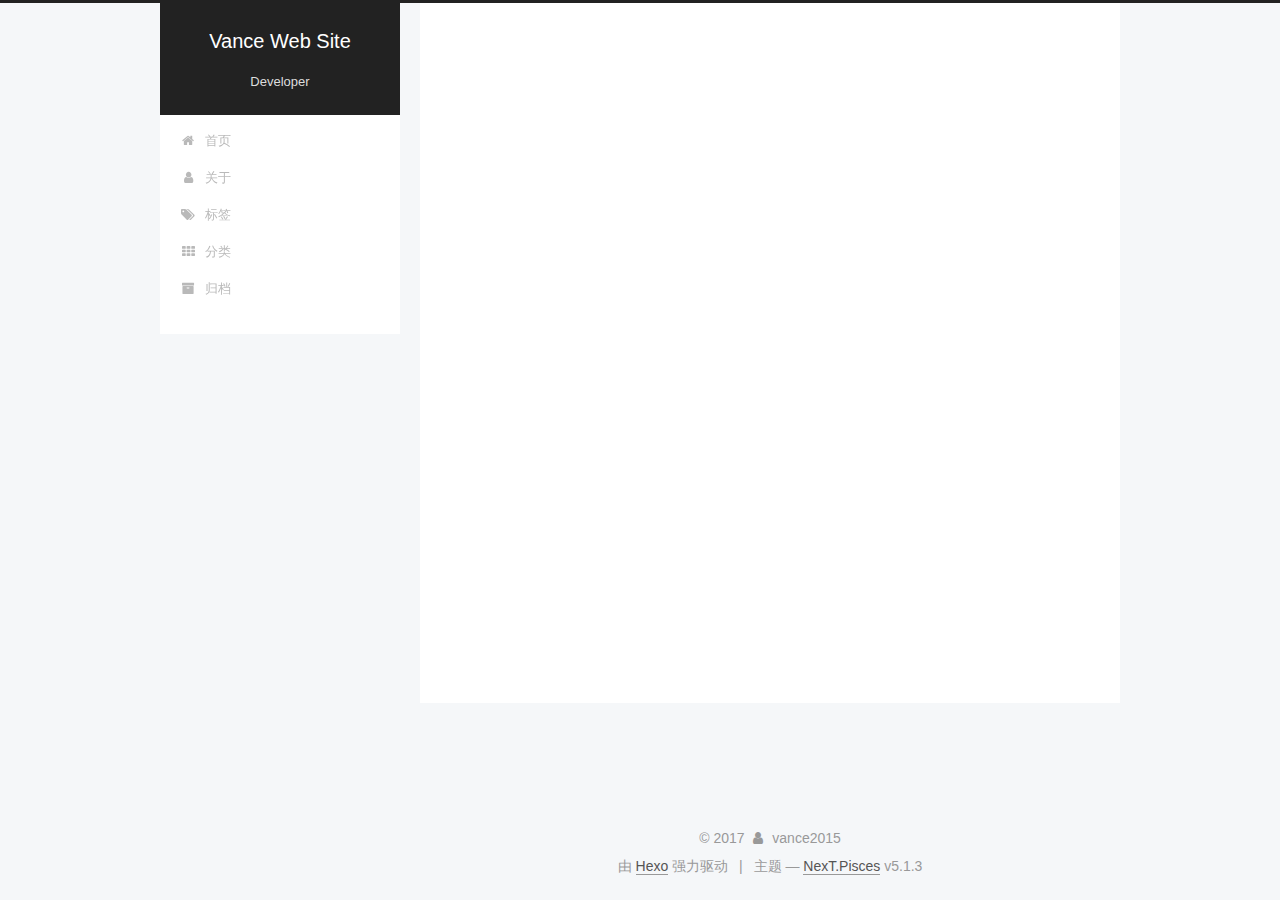
<file: categories/PHP/index.html>
<!DOCTYPE html>



  


<html class="theme-next pisces use-motion" lang="zh-Hans">
<head>
  <meta charset="UTF-8"/>
<meta http-equiv="X-UA-Compatible" content="IE=edge" />
<meta name="viewport" content="width=device-width, initial-scale=1, maximum-scale=1"/>
<meta name="theme-color" content="#222">









<meta http-equiv="Cache-Control" content="no-transform" />
<meta http-equiv="Cache-Control" content="no-siteapp" />
















  
  
  <link href="/lib/fancybox/source/jquery.fancybox.css?v=2.1.5" rel="stylesheet" type="text/css" />







<link href="/lib/font-awesome/css/font-awesome.min.css?v=4.6.2" rel="stylesheet" type="text/css" />

<link href="/css/main.css?v=5.1.3" rel="stylesheet" type="text/css" />


  <link rel="apple-touch-icon" sizes="180x180" href="/images/apple-touch-icon-next.png?v=5.1.3">


  <link rel="icon" type="image/png" sizes="32x32" href="/images/favicon-32x32-next.png?v=5.1.3">


  <link rel="icon" type="image/png" sizes="16x16" href="/images/favicon-16x16-next.png?v=5.1.3">


  <link rel="mask-icon" href="/images/logo.svg?v=5.1.3" color="#222">





  <meta name="keywords" content="Hexo, NexT" />










<meta name="description" content="Vance is a PHP developer who loves programming and developing programs">
<meta property="og:type" content="website">
<meta property="og:title" content="Vance Web Site">
<meta property="og:url" content="http://vance2015.github.io/categories/PHP/index.html">
<meta property="og:site_name" content="Vance Web Site">
<meta property="og:description" content="Vance is a PHP developer who loves programming and developing programs">
<meta property="og:locale" content="zh-Hans">
<meta name="twitter:card" content="summary">
<meta name="twitter:title" content="Vance Web Site">
<meta name="twitter:description" content="Vance is a PHP developer who loves programming and developing programs">



<script type="text/javascript" id="hexo.configurations">
  var NexT = window.NexT || {};
  var CONFIG = {
    root: '/',
    scheme: 'Pisces',
    version: '5.1.3',
    sidebar: {"position":"left","display":"post","offset":12,"b2t":false,"scrollpercent":false,"onmobile":false},
    fancybox: true,
    tabs: true,
    motion: {"enable":true,"async":false,"transition":{"post_block":"fadeIn","post_header":"slideDownIn","post_body":"slideDownIn","coll_header":"slideLeftIn","sidebar":"slideUpIn"}},
    duoshuo: {
      userId: '0',
      author: '博主'
    },
    algolia: {
      applicationID: '',
      apiKey: '',
      indexName: '',
      hits: {"per_page":10},
      labels: {"input_placeholder":"Search for Posts","hits_empty":"We didn't find any results for the search: ${query}","hits_stats":"${hits} results found in ${time} ms"}
    }
  };
</script>



  <link rel="canonical" href="http://vance2015.github.io/categories/PHP/"/>





  <title>分类: PHP | Vance Web Site</title>
  








</head>

<body itemscope itemtype="http://schema.org/WebPage" lang="zh-Hans">

  
  
    
  

  <div class="container sidebar-position-left ">
    <div class="headband"></div>

    <header id="header" class="header" itemscope itemtype="http://schema.org/WPHeader">
      <div class="header-inner"><div class="site-brand-wrapper">
  <div class="site-meta ">
    

    <div class="custom-logo-site-title">
      <a href="/"  class="brand" rel="start">
        <span class="logo-line-before"><i></i></span>
        <span class="site-title">Vance Web Site</span>
        <span class="logo-line-after"><i></i></span>
      </a>
    </div>
      
        <p class="site-subtitle">Developer</p>
      
  </div>

  <div class="site-nav-toggle">
    <button>
      <span class="btn-bar"></span>
      <span class="btn-bar"></span>
      <span class="btn-bar"></span>
    </button>
  </div>
</div>

<nav class="site-nav">
  

  
    <ul id="menu" class="menu">
      
        
        <li class="menu-item menu-item-home">
          <a href="/" rel="section">
            
              <i class="menu-item-icon fa fa-fw fa-home"></i> <br />
            
            首页
          </a>
        </li>
      
        
        <li class="menu-item menu-item-about">
          <a href="/about/" rel="section">
            
              <i class="menu-item-icon fa fa-fw fa-user"></i> <br />
            
            关于
          </a>
        </li>
      
        
        <li class="menu-item menu-item-tags">
          <a href="/tags/" rel="section">
            
              <i class="menu-item-icon fa fa-fw fa-tags"></i> <br />
            
            标签
          </a>
        </li>
      
        
        <li class="menu-item menu-item-categories">
          <a href="/categories/" rel="section">
            
              <i class="menu-item-icon fa fa-fw fa-th"></i> <br />
            
            分类
          </a>
        </li>
      
        
        <li class="menu-item menu-item-archives">
          <a href="/archives/" rel="section">
            
              <i class="menu-item-icon fa fa-fw fa-archive"></i> <br />
            
            归档
          </a>
        </li>
      

      
    </ul>
  

  
</nav>



 </div>
    </header>

    <main id="main" class="main">
      <div class="main-inner">
        <div class="content-wrap">
          <div id="content" class="content">
            

  
  
  
  <div class="post-block category">

    <div id="posts" class="posts-collapse">
      <div class="collection-title">
        <h1>PHP<small>分类</small>
        </h1>
      </div>

      
        

  <article class="post post-type-normal" itemscope itemtype="http://schema.org/Article">
    <header class="post-header">

      <h2 class="post-title">
        
            <a class="post-title-link" href="/2013/07/13/PHP/article_php_20171025/" itemprop="url">
              
                <span itemprop="name">PHP</span>
              
            </a>
        
      </h2>

      <div class="post-meta">
        <time class="post-time" itemprop="dateCreated"
              datetime="2013-07-13T20:46:25+08:00"
              content="2013-07-13" >
          07-13
        </time>
      </div>

    </header>
  </article>


      
    </div>

  </div>
  
  
  

  



          </div>
          


          

        </div>
        
          
  
  <div class="sidebar-toggle">
    <div class="sidebar-toggle-line-wrap">
      <span class="sidebar-toggle-line sidebar-toggle-line-first"></span>
      <span class="sidebar-toggle-line sidebar-toggle-line-middle"></span>
      <span class="sidebar-toggle-line sidebar-toggle-line-last"></span>
    </div>
  </div>

  <aside id="sidebar" class="sidebar">
    
    <div class="sidebar-inner">

      

      

      <section class="site-overview-wrap sidebar-panel sidebar-panel-active">
        <div class="site-overview">
          <div class="site-author motion-element" itemprop="author" itemscope itemtype="http://schema.org/Person">
            
              <p class="site-author-name" itemprop="name">vance2015</p>
              <p class="site-description motion-element" itemprop="description">Vance is a PHP developer who loves programming and developing programs</p>
          </div>

          <nav class="site-state motion-element">

            
              <div class="site-state-item site-state-posts">
              
                <a href="/archives/">
              
                  <span class="site-state-item-count">1</span>
                  <span class="site-state-item-name">日志</span>
                </a>
              </div>
            

            
              
              
              <div class="site-state-item site-state-categories">
                
                  <span class="site-state-item-count">1</span>
                  <span class="site-state-item-name">分类</span>
                
              </div>
            

            
              
              
              <div class="site-state-item site-state-tags">
                
                  <span class="site-state-item-count">1</span>
                  <span class="site-state-item-name">标签</span>
                
              </div>
            

          </nav>

          

          <div class="links-of-author motion-element">
            
          </div>

          
          

          
          

          

        </div>
      </section>

      

      

    </div>
  </aside>


        
      </div>
    </main>

    <footer id="footer" class="footer">
      <div class="footer-inner">
        <div class="copyright">&copy; <span itemprop="copyrightYear">2017</span>
  <span class="with-love">
    <i class="fa fa-user"></i>
  </span>
  <span class="author" itemprop="copyrightHolder">vance2015</span>

  
</div>


  <div class="powered-by">由 <a class="theme-link" target="_blank" href="https://hexo.io">Hexo</a> 强力驱动</div>



  <span class="post-meta-divider">|</span>



  <div class="theme-info">主题 &mdash; <a class="theme-link" target="_blank" href="https://github.com/iissnan/hexo-theme-next">NexT.Pisces</a> v5.1.3</div>




        







        
      </div>
    </footer>

    
      <div class="back-to-top">
        <i class="fa fa-arrow-up"></i>
        
      </div>
    

    

  </div>

  

<script type="text/javascript">
  if (Object.prototype.toString.call(window.Promise) !== '[object Function]') {
    window.Promise = null;
  }
</script>









  












  
  
    <script type="text/javascript" src="/lib/jquery/index.js?v=2.1.3"></script>
  

  
  
    <script type="text/javascript" src="/lib/fastclick/lib/fastclick.min.js?v=1.0.6"></script>
  

  
  
    <script type="text/javascript" src="/lib/jquery_lazyload/jquery.lazyload.js?v=1.9.7"></script>
  

  
  
    <script type="text/javascript" src="/lib/velocity/velocity.min.js?v=1.2.1"></script>
  

  
  
    <script type="text/javascript" src="/lib/velocity/velocity.ui.min.js?v=1.2.1"></script>
  

  
  
    <script type="text/javascript" src="/lib/fancybox/source/jquery.fancybox.pack.js?v=2.1.5"></script>
  


  


  <script type="text/javascript" src="/js/src/utils.js?v=5.1.3"></script>

  <script type="text/javascript" src="/js/src/motion.js?v=5.1.3"></script>



  
  


  <script type="text/javascript" src="/js/src/affix.js?v=5.1.3"></script>

  <script type="text/javascript" src="/js/src/schemes/pisces.js?v=5.1.3"></script>



  

  


  <script type="text/javascript" src="/js/src/bootstrap.js?v=5.1.3"></script>



  


  




	





  





  












  





  

  

  
  

  

  

  

</body>
</html>
</file>
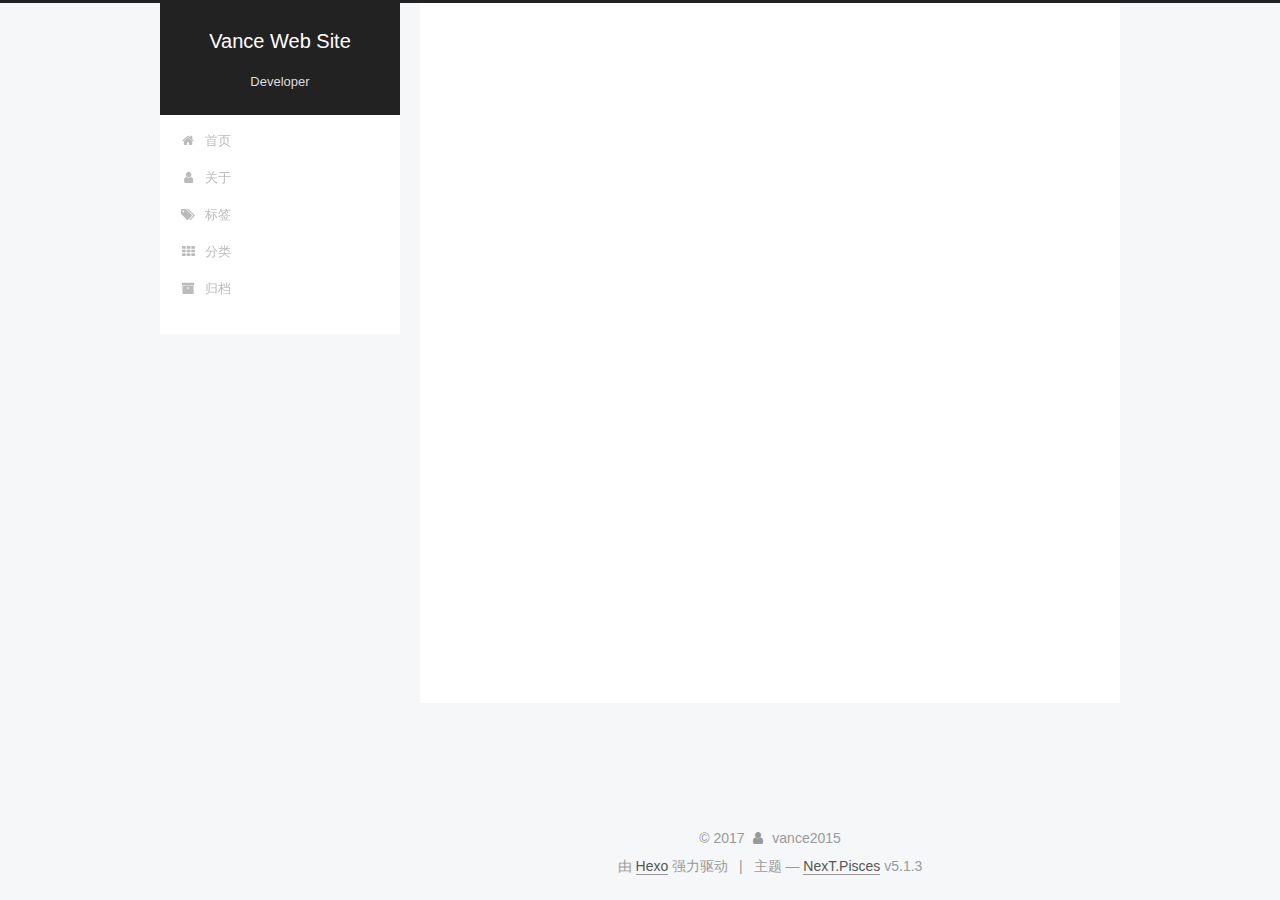
<file: tags/php/index.html>
<!DOCTYPE html>



  


<html class="theme-next pisces use-motion" lang="zh-Hans">
<head>
  <meta charset="UTF-8"/>
<meta http-equiv="X-UA-Compatible" content="IE=edge" />
<meta name="viewport" content="width=device-width, initial-scale=1, maximum-scale=1"/>
<meta name="theme-color" content="#222">









<meta http-equiv="Cache-Control" content="no-transform" />
<meta http-equiv="Cache-Control" content="no-siteapp" />
















  
  
  <link href="/lib/fancybox/source/jquery.fancybox.css?v=2.1.5" rel="stylesheet" type="text/css" />







<link href="/lib/font-awesome/css/font-awesome.min.css?v=4.6.2" rel="stylesheet" type="text/css" />

<link href="/css/main.css?v=5.1.3" rel="stylesheet" type="text/css" />


  <link rel="apple-touch-icon" sizes="180x180" href="/images/apple-touch-icon-next.png?v=5.1.3">


  <link rel="icon" type="image/png" sizes="32x32" href="/images/favicon-32x32-next.png?v=5.1.3">


  <link rel="icon" type="image/png" sizes="16x16" href="/images/favicon-16x16-next.png?v=5.1.3">


  <link rel="mask-icon" href="/images/logo.svg?v=5.1.3" color="#222">





  <meta name="keywords" content="Hexo, NexT" />










<meta name="description" content="Vance is a PHP developer who loves programming and developing programs">
<meta property="og:type" content="website">
<meta property="og:title" content="Vance Web Site">
<meta property="og:url" content="http://vance2015.github.io/tags/php/index.html">
<meta property="og:site_name" content="Vance Web Site">
<meta property="og:description" content="Vance is a PHP developer who loves programming and developing programs">
<meta property="og:locale" content="zh-Hans">
<meta name="twitter:card" content="summary">
<meta name="twitter:title" content="Vance Web Site">
<meta name="twitter:description" content="Vance is a PHP developer who loves programming and developing programs">



<script type="text/javascript" id="hexo.configurations">
  var NexT = window.NexT || {};
  var CONFIG = {
    root: '/',
    scheme: 'Pisces',
    version: '5.1.3',
    sidebar: {"position":"left","display":"post","offset":12,"b2t":false,"scrollpercent":false,"onmobile":false},
    fancybox: true,
    tabs: true,
    motion: {"enable":true,"async":false,"transition":{"post_block":"fadeIn","post_header":"slideDownIn","post_body":"slideDownIn","coll_header":"slideLeftIn","sidebar":"slideUpIn"}},
    duoshuo: {
      userId: '0',
      author: '博主'
    },
    algolia: {
      applicationID: '',
      apiKey: '',
      indexName: '',
      hits: {"per_page":10},
      labels: {"input_placeholder":"Search for Posts","hits_empty":"We didn't find any results for the search: ${query}","hits_stats":"${hits} results found in ${time} ms"}
    }
  };
</script>



  <link rel="canonical" href="http://vance2015.github.io/tags/php/"/>





  <title>标签: php | Vance Web Site</title>
  








</head>

<body itemscope itemtype="http://schema.org/WebPage" lang="zh-Hans">

  
  
    
  

  <div class="container sidebar-position-left ">
    <div class="headband"></div>

    <header id="header" class="header" itemscope itemtype="http://schema.org/WPHeader">
      <div class="header-inner"><div class="site-brand-wrapper">
  <div class="site-meta ">
    

    <div class="custom-logo-site-title">
      <a href="/"  class="brand" rel="start">
        <span class="logo-line-before"><i></i></span>
        <span class="site-title">Vance Web Site</span>
        <span class="logo-line-after"><i></i></span>
      </a>
    </div>
      
        <p class="site-subtitle">Developer</p>
      
  </div>

  <div class="site-nav-toggle">
    <button>
      <span class="btn-bar"></span>
      <span class="btn-bar"></span>
      <span class="btn-bar"></span>
    </button>
  </div>
</div>

<nav class="site-nav">
  

  
    <ul id="menu" class="menu">
      
        
        <li class="menu-item menu-item-home">
          <a href="/" rel="section">
            
              <i class="menu-item-icon fa fa-fw fa-home"></i> <br />
            
            首页
          </a>
        </li>
      
        
        <li class="menu-item menu-item-about">
          <a href="/about/" rel="section">
            
              <i class="menu-item-icon fa fa-fw fa-user"></i> <br />
            
            关于
          </a>
        </li>
      
        
        <li class="menu-item menu-item-tags">
          <a href="/tags/" rel="section">
            
              <i class="menu-item-icon fa fa-fw fa-tags"></i> <br />
            
            标签
          </a>
        </li>
      
        
        <li class="menu-item menu-item-categories">
          <a href="/categories/" rel="section">
            
              <i class="menu-item-icon fa fa-fw fa-th"></i> <br />
            
            分类
          </a>
        </li>
      
        
        <li class="menu-item menu-item-archives">
          <a href="/archives/" rel="section">
            
              <i class="menu-item-icon fa fa-fw fa-archive"></i> <br />
            
            归档
          </a>
        </li>
      

      
    </ul>
  

  
</nav>



 </div>
    </header>

    <main id="main" class="main">
      <div class="main-inner">
        <div class="content-wrap">
          <div id="content" class="content">
            

  
  
  
  <div class="post-block tag">

    <div id="posts" class="posts-collapse">
      <div class="collection-title">
        <h1>php<small>标签</small>
        </h1>
      </div>

      
        

  <article class="post post-type-normal" itemscope itemtype="http://schema.org/Article">
    <header class="post-header">

      <h2 class="post-title">
        
            <a class="post-title-link" href="/2013/07/13/PHP/article_php_20171025/" itemprop="url">
              
                <span itemprop="name">PHP</span>
              
            </a>
        
      </h2>

      <div class="post-meta">
        <time class="post-time" itemprop="dateCreated"
              datetime="2013-07-13T20:46:25+08:00"
              content="2013-07-13" >
          07-13
        </time>
      </div>

    </header>
  </article>


      
    </div>

  </div>
  
  
  

  


          </div>
          


          

        </div>
        
          
  
  <div class="sidebar-toggle">
    <div class="sidebar-toggle-line-wrap">
      <span class="sidebar-toggle-line sidebar-toggle-line-first"></span>
      <span class="sidebar-toggle-line sidebar-toggle-line-middle"></span>
      <span class="sidebar-toggle-line sidebar-toggle-line-last"></span>
    </div>
  </div>

  <aside id="sidebar" class="sidebar">
    
    <div class="sidebar-inner">

      

      

      <section class="site-overview-wrap sidebar-panel sidebar-panel-active">
        <div class="site-overview">
          <div class="site-author motion-element" itemprop="author" itemscope itemtype="http://schema.org/Person">
            
              <p class="site-author-name" itemprop="name">vance2015</p>
              <p class="site-description motion-element" itemprop="description">Vance is a PHP developer who loves programming and developing programs</p>
          </div>

          <nav class="site-state motion-element">

            
              <div class="site-state-item site-state-posts">
              
                <a href="/archives/">
              
                  <span class="site-state-item-count">1</span>
                  <span class="site-state-item-name">日志</span>
                </a>
              </div>
            

            
              
              
              <div class="site-state-item site-state-categories">
                
                  <span class="site-state-item-count">1</span>
                  <span class="site-state-item-name">分类</span>
                
              </div>
            

            
              
              
              <div class="site-state-item site-state-tags">
                
                  <span class="site-state-item-count">1</span>
                  <span class="site-state-item-name">标签</span>
                
              </div>
            

          </nav>

          

          <div class="links-of-author motion-element">
            
          </div>

          
          

          
          

          

        </div>
      </section>

      

      

    </div>
  </aside>


        
      </div>
    </main>

    <footer id="footer" class="footer">
      <div class="footer-inner">
        <div class="copyright">&copy; <span itemprop="copyrightYear">2017</span>
  <span class="with-love">
    <i class="fa fa-user"></i>
  </span>
  <span class="author" itemprop="copyrightHolder">vance2015</span>

  
</div>


  <div class="powered-by">由 <a class="theme-link" target="_blank" href="https://hexo.io">Hexo</a> 强力驱动</div>



  <span class="post-meta-divider">|</span>



  <div class="theme-info">主题 &mdash; <a class="theme-link" target="_blank" href="https://github.com/iissnan/hexo-theme-next">NexT.Pisces</a> v5.1.3</div>




        







        
      </div>
    </footer>

    
      <div class="back-to-top">
        <i class="fa fa-arrow-up"></i>
        
      </div>
    

    

  </div>

  

<script type="text/javascript">
  if (Object.prototype.toString.call(window.Promise) !== '[object Function]') {
    window.Promise = null;
  }
</script>









  












  
  
    <script type="text/javascript" src="/lib/jquery/index.js?v=2.1.3"></script>
  

  
  
    <script type="text/javascript" src="/lib/fastclick/lib/fastclick.min.js?v=1.0.6"></script>
  

  
  
    <script type="text/javascript" src="/lib/jquery_lazyload/jquery.lazyload.js?v=1.9.7"></script>
  

  
  
    <script type="text/javascript" src="/lib/velocity/velocity.min.js?v=1.2.1"></script>
  

  
  
    <script type="text/javascript" src="/lib/velocity/velocity.ui.min.js?v=1.2.1"></script>
  

  
  
    <script type="text/javascript" src="/lib/fancybox/source/jquery.fancybox.pack.js?v=2.1.5"></script>
  


  


  <script type="text/javascript" src="/js/src/utils.js?v=5.1.3"></script>

  <script type="text/javascript" src="/js/src/motion.js?v=5.1.3"></script>



  
  


  <script type="text/javascript" src="/js/src/affix.js?v=5.1.3"></script>

  <script type="text/javascript" src="/js/src/schemes/pisces.js?v=5.1.3"></script>



  

  


  <script type="text/javascript" src="/js/src/bootstrap.js?v=5.1.3"></script>



  


  




	





  





  












  





  

  

  
  

  

  

  

</body>
</html>
</file>
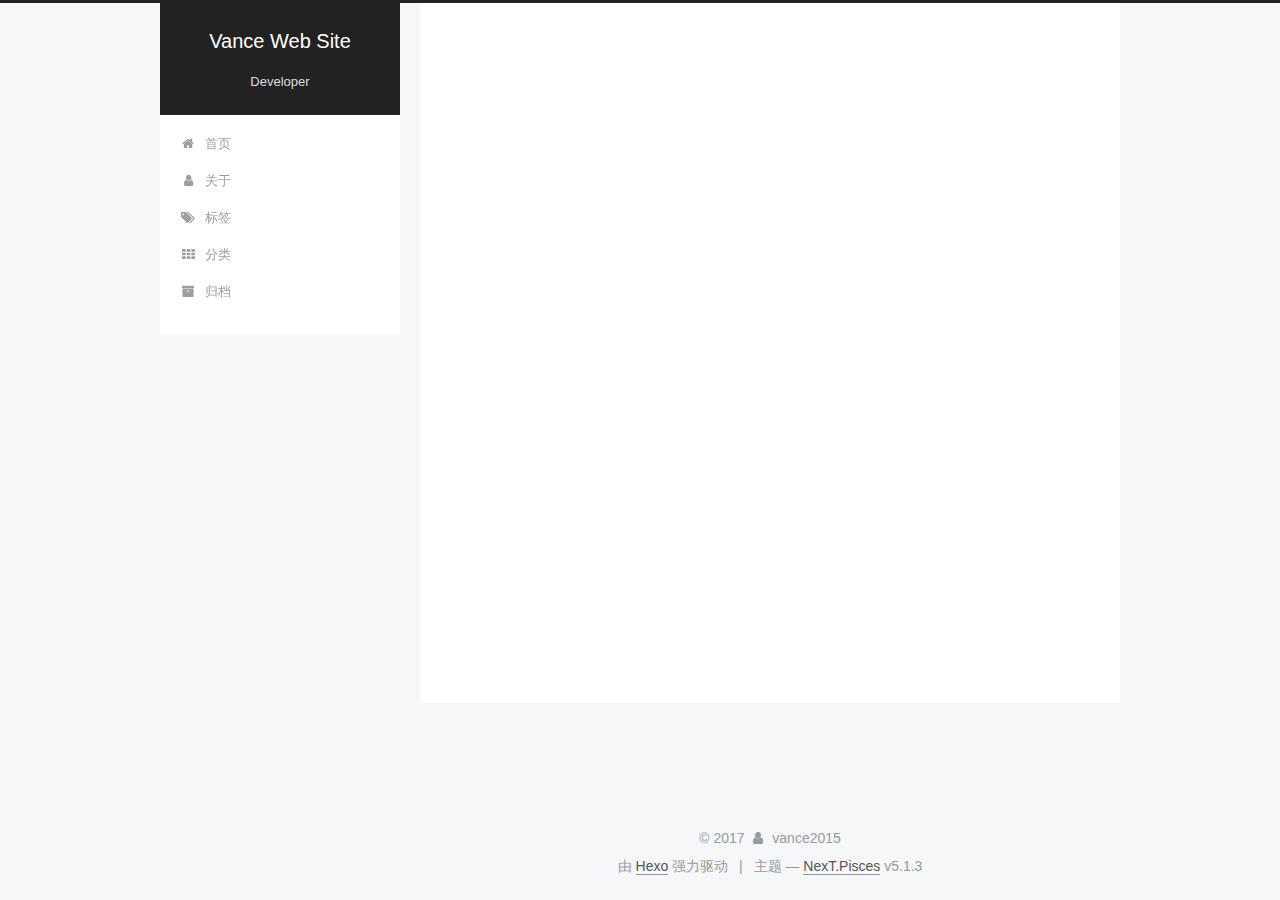
<file: archives/2013/07/index.html>
<!DOCTYPE html>



  


<html class="theme-next pisces use-motion" lang="zh-Hans">
<head>
  <meta charset="UTF-8"/>
<meta http-equiv="X-UA-Compatible" content="IE=edge" />
<meta name="viewport" content="width=device-width, initial-scale=1, maximum-scale=1"/>
<meta name="theme-color" content="#222">









<meta http-equiv="Cache-Control" content="no-transform" />
<meta http-equiv="Cache-Control" content="no-siteapp" />
















  
  
  <link href="/lib/fancybox/source/jquery.fancybox.css?v=2.1.5" rel="stylesheet" type="text/css" />







<link href="/lib/font-awesome/css/font-awesome.min.css?v=4.6.2" rel="stylesheet" type="text/css" />

<link href="/css/main.css?v=5.1.3" rel="stylesheet" type="text/css" />


  <link rel="apple-touch-icon" sizes="180x180" href="/images/apple-touch-icon-next.png?v=5.1.3">


  <link rel="icon" type="image/png" sizes="32x32" href="/images/favicon-32x32-next.png?v=5.1.3">


  <link rel="icon" type="image/png" sizes="16x16" href="/images/favicon-16x16-next.png?v=5.1.3">


  <link rel="mask-icon" href="/images/logo.svg?v=5.1.3" color="#222">





  <meta name="keywords" content="Hexo, NexT" />










<meta name="description" content="Vance is a PHP developer who loves programming and developing programs">
<meta property="og:type" content="website">
<meta property="og:title" content="Vance Web Site">
<meta property="og:url" content="http://vance2015.github.io/archives/2013/07/index.html">
<meta property="og:site_name" content="Vance Web Site">
<meta property="og:description" content="Vance is a PHP developer who loves programming and developing programs">
<meta property="og:locale" content="zh-Hans">
<meta name="twitter:card" content="summary">
<meta name="twitter:title" content="Vance Web Site">
<meta name="twitter:description" content="Vance is a PHP developer who loves programming and developing programs">



<script type="text/javascript" id="hexo.configurations">
  var NexT = window.NexT || {};
  var CONFIG = {
    root: '/',
    scheme: 'Pisces',
    version: '5.1.3',
    sidebar: {"position":"left","display":"post","offset":12,"b2t":false,"scrollpercent":false,"onmobile":false},
    fancybox: true,
    tabs: true,
    motion: {"enable":true,"async":false,"transition":{"post_block":"fadeIn","post_header":"slideDownIn","post_body":"slideDownIn","coll_header":"slideLeftIn","sidebar":"slideUpIn"}},
    duoshuo: {
      userId: '0',
      author: '博主'
    },
    algolia: {
      applicationID: '',
      apiKey: '',
      indexName: '',
      hits: {"per_page":10},
      labels: {"input_placeholder":"Search for Posts","hits_empty":"We didn't find any results for the search: ${query}","hits_stats":"${hits} results found in ${time} ms"}
    }
  };
</script>



  <link rel="canonical" href="http://vance2015.github.io/archives/2013/07/"/>





  <title>归档 | Vance Web Site</title>
  








</head>

<body itemscope itemtype="http://schema.org/WebPage" lang="zh-Hans">

  
  
    
  

  <div class="container sidebar-position-left page-archive">
    <div class="headband"></div>

    <header id="header" class="header" itemscope itemtype="http://schema.org/WPHeader">
      <div class="header-inner"><div class="site-brand-wrapper">
  <div class="site-meta ">
    

    <div class="custom-logo-site-title">
      <a href="/"  class="brand" rel="start">
        <span class="logo-line-before"><i></i></span>
        <span class="site-title">Vance Web Site</span>
        <span class="logo-line-after"><i></i></span>
      </a>
    </div>
      
        <p class="site-subtitle">Developer</p>
      
  </div>

  <div class="site-nav-toggle">
    <button>
      <span class="btn-bar"></span>
      <span class="btn-bar"></span>
      <span class="btn-bar"></span>
    </button>
  </div>
</div>

<nav class="site-nav">
  

  
    <ul id="menu" class="menu">
      
        
        <li class="menu-item menu-item-home">
          <a href="/" rel="section">
            
              <i class="menu-item-icon fa fa-fw fa-home"></i> <br />
            
            首页
          </a>
        </li>
      
        
        <li class="menu-item menu-item-about">
          <a href="/about/" rel="section">
            
              <i class="menu-item-icon fa fa-fw fa-user"></i> <br />
            
            关于
          </a>
        </li>
      
        
        <li class="menu-item menu-item-tags">
          <a href="/tags/" rel="section">
            
              <i class="menu-item-icon fa fa-fw fa-tags"></i> <br />
            
            标签
          </a>
        </li>
      
        
        <li class="menu-item menu-item-categories">
          <a href="/categories/" rel="section">
            
              <i class="menu-item-icon fa fa-fw fa-th"></i> <br />
            
            分类
          </a>
        </li>
      
        
        <li class="menu-item menu-item-archives">
          <a href="/archives/" rel="section">
            
              <i class="menu-item-icon fa fa-fw fa-archive"></i> <br />
            
            归档
          </a>
        </li>
      

      
    </ul>
  

  
</nav>



 </div>
    </header>

    <main id="main" class="main">
      <div class="main-inner">
        <div class="content-wrap">
          <div id="content" class="content">
            

  
  
  
  <div class="post-block archive">
    <div id="posts" class="posts-collapse">
      <span class="archive-move-on"></span>

      <span class="archive-page-counter">
        
        
        
          
        
        嗯..! 目前共计 1 篇日志。 继续努力。
      </span>

      

        
        
        

        
          
          <div class="collection-title">
            <h1 class="archive-year" id="archive-year-2013">2013</h1>
          </div>
        
        

        

  <article class="post post-type-normal" itemscope itemtype="http://schema.org/Article">
    <header class="post-header">

      <h2 class="post-title">
        
            <a class="post-title-link" href="/2013/07/13/PHP/article_php_20171025/" itemprop="url">
              
                <span itemprop="name">PHP</span>
              
            </a>
        
      </h2>

      <div class="post-meta">
        <time class="post-time" itemprop="dateCreated"
              datetime="2013-07-13T20:46:25+08:00"
              content="2013-07-13" >
          07-13
        </time>
      </div>

    </header>
  </article>



      

    </div>
  </div>
  
  
  

  



          </div>
          


          

        </div>
        
          
  
  <div class="sidebar-toggle">
    <div class="sidebar-toggle-line-wrap">
      <span class="sidebar-toggle-line sidebar-toggle-line-first"></span>
      <span class="sidebar-toggle-line sidebar-toggle-line-middle"></span>
      <span class="sidebar-toggle-line sidebar-toggle-line-last"></span>
    </div>
  </div>

  <aside id="sidebar" class="sidebar">
    
    <div class="sidebar-inner">

      

      

      <section class="site-overview-wrap sidebar-panel sidebar-panel-active">
        <div class="site-overview">
          <div class="site-author motion-element" itemprop="author" itemscope itemtype="http://schema.org/Person">
            
              <p class="site-author-name" itemprop="name">vance2015</p>
              <p class="site-description motion-element" itemprop="description">Vance is a PHP developer who loves programming and developing programs</p>
          </div>

          <nav class="site-state motion-element">

            
              <div class="site-state-item site-state-posts">
              
                <a href="/archives/">
              
                  <span class="site-state-item-count">1</span>
                  <span class="site-state-item-name">日志</span>
                </a>
              </div>
            

            
              
              
              <div class="site-state-item site-state-categories">
                
                  <span class="site-state-item-count">1</span>
                  <span class="site-state-item-name">分类</span>
                
              </div>
            

            
              
              
              <div class="site-state-item site-state-tags">
                
                  <span class="site-state-item-count">1</span>
                  <span class="site-state-item-name">标签</span>
                
              </div>
            

          </nav>

          

          <div class="links-of-author motion-element">
            
          </div>

          
          

          
          

          

        </div>
      </section>

      

      

    </div>
  </aside>


        
      </div>
    </main>

    <footer id="footer" class="footer">
      <div class="footer-inner">
        <div class="copyright">&copy; <span itemprop="copyrightYear">2017</span>
  <span class="with-love">
    <i class="fa fa-user"></i>
  </span>
  <span class="author" itemprop="copyrightHolder">vance2015</span>

  
</div>


  <div class="powered-by">由 <a class="theme-link" target="_blank" href="https://hexo.io">Hexo</a> 强力驱动</div>



  <span class="post-meta-divider">|</span>



  <div class="theme-info">主题 &mdash; <a class="theme-link" target="_blank" href="https://github.com/iissnan/hexo-theme-next">NexT.Pisces</a> v5.1.3</div>




        







        
      </div>
    </footer>

    
      <div class="back-to-top">
        <i class="fa fa-arrow-up"></i>
        
      </div>
    

    

  </div>

  

<script type="text/javascript">
  if (Object.prototype.toString.call(window.Promise) !== '[object Function]') {
    window.Promise = null;
  }
</script>









  












  
  
    <script type="text/javascript" src="/lib/jquery/index.js?v=2.1.3"></script>
  

  
  
    <script type="text/javascript" src="/lib/fastclick/lib/fastclick.min.js?v=1.0.6"></script>
  

  
  
    <script type="text/javascript" src="/lib/jquery_lazyload/jquery.lazyload.js?v=1.9.7"></script>
  

  
  
    <script type="text/javascript" src="/lib/velocity/velocity.min.js?v=1.2.1"></script>
  

  
  
    <script type="text/javascript" src="/lib/velocity/velocity.ui.min.js?v=1.2.1"></script>
  

  
  
    <script type="text/javascript" src="/lib/fancybox/source/jquery.fancybox.pack.js?v=2.1.5"></script>
  


  


  <script type="text/javascript" src="/js/src/utils.js?v=5.1.3"></script>

  <script type="text/javascript" src="/js/src/motion.js?v=5.1.3"></script>



  
  


  <script type="text/javascript" src="/js/src/affix.js?v=5.1.3"></script>

  <script type="text/javascript" src="/js/src/schemes/pisces.js?v=5.1.3"></script>



  

  


  <script type="text/javascript" src="/js/src/bootstrap.js?v=5.1.3"></script>



  


  




	





  





  












  





  

  

  
  

  

  

  

</body>
</html>
</file>
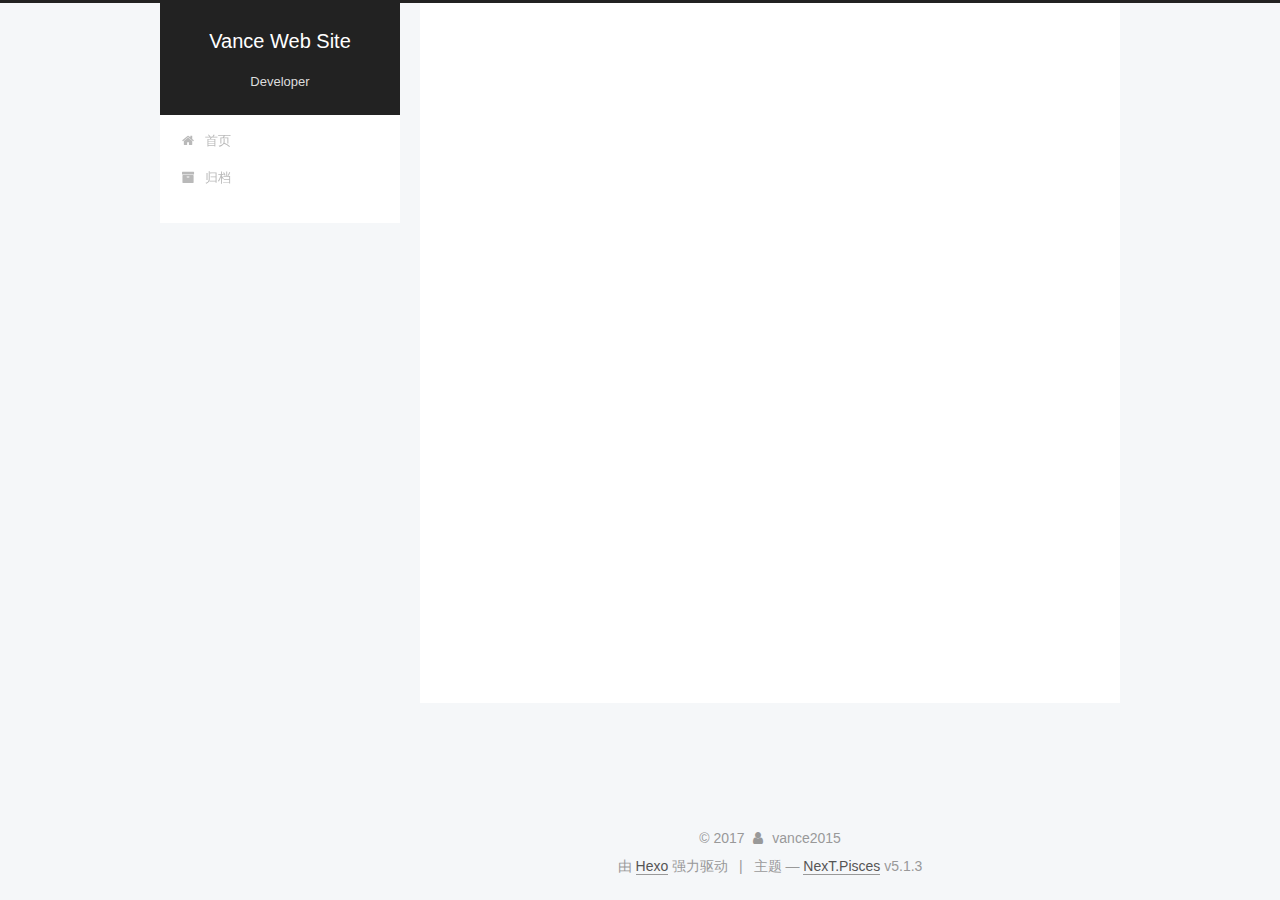
<file: archives/2017/10/index.html>
<!DOCTYPE html>



  


<html class="theme-next pisces use-motion" lang="zh-Hans">
<head>
  <meta charset="UTF-8"/>
<meta http-equiv="X-UA-Compatible" content="IE=edge" />
<meta name="viewport" content="width=device-width, initial-scale=1, maximum-scale=1"/>
<meta name="theme-color" content="#222">









<meta http-equiv="Cache-Control" content="no-transform" />
<meta http-equiv="Cache-Control" content="no-siteapp" />
















  
  
  <link href="/lib/fancybox/source/jquery.fancybox.css?v=2.1.5" rel="stylesheet" type="text/css" />







<link href="/lib/font-awesome/css/font-awesome.min.css?v=4.6.2" rel="stylesheet" type="text/css" />

<link href="/css/main.css?v=5.1.3" rel="stylesheet" type="text/css" />


  <link rel="apple-touch-icon" sizes="180x180" href="/images/apple-touch-icon-next.png?v=5.1.3">


  <link rel="icon" type="image/png" sizes="32x32" href="/images/favicon-32x32-next.png?v=5.1.3">


  <link rel="icon" type="image/png" sizes="16x16" href="/images/favicon-16x16-next.png?v=5.1.3">


  <link rel="mask-icon" href="/images/logo.svg?v=5.1.3" color="#222">





  <meta name="keywords" content="Hexo, NexT" />










<meta name="description" content="Vance is a PHP developer who loves programming and developing programs">
<meta property="og:type" content="website">
<meta property="og:title" content="Vance Web Site">
<meta property="og:url" content="http://vance2015.github.io/archives/2017/10/index.html">
<meta property="og:site_name" content="Vance Web Site">
<meta property="og:description" content="Vance is a PHP developer who loves programming and developing programs">
<meta property="og:locale" content="zh-Hans">
<meta name="twitter:card" content="summary">
<meta name="twitter:title" content="Vance Web Site">
<meta name="twitter:description" content="Vance is a PHP developer who loves programming and developing programs">



<script type="text/javascript" id="hexo.configurations">
  var NexT = window.NexT || {};
  var CONFIG = {
    root: '/',
    scheme: 'Pisces',
    version: '5.1.3',
    sidebar: {"position":"left","display":"post","offset":12,"b2t":false,"scrollpercent":false,"onmobile":false},
    fancybox: true,
    tabs: true,
    motion: {"enable":true,"async":false,"transition":{"post_block":"fadeIn","post_header":"slideDownIn","post_body":"slideDownIn","coll_header":"slideLeftIn","sidebar":"slideUpIn"}},
    duoshuo: {
      userId: '0',
      author: '博主'
    },
    algolia: {
      applicationID: '',
      apiKey: '',
      indexName: '',
      hits: {"per_page":10},
      labels: {"input_placeholder":"Search for Posts","hits_empty":"We didn't find any results for the search: ${query}","hits_stats":"${hits} results found in ${time} ms"}
    }
  };
</script>



  <link rel="canonical" href="http://vance2015.github.io/archives/2017/10/"/>





  <title>归档 | Vance Web Site</title>
  








</head>

<body itemscope itemtype="http://schema.org/WebPage" lang="zh-Hans">

  
  
    
  

  <div class="container sidebar-position-left page-archive">
    <div class="headband"></div>

    <header id="header" class="header" itemscope itemtype="http://schema.org/WPHeader">
      <div class="header-inner"><div class="site-brand-wrapper">
  <div class="site-meta ">
    

    <div class="custom-logo-site-title">
      <a href="/"  class="brand" rel="start">
        <span class="logo-line-before"><i></i></span>
        <span class="site-title">Vance Web Site</span>
        <span class="logo-line-after"><i></i></span>
      </a>
    </div>
      
        <p class="site-subtitle">Developer</p>
      
  </div>

  <div class="site-nav-toggle">
    <button>
      <span class="btn-bar"></span>
      <span class="btn-bar"></span>
      <span class="btn-bar"></span>
    </button>
  </div>
</div>

<nav class="site-nav">
  

  
    <ul id="menu" class="menu">
      
        
        <li class="menu-item menu-item-home">
          <a href="/" rel="section">
            
              <i class="menu-item-icon fa fa-fw fa-home"></i> <br />
            
            首页
          </a>
        </li>
      
        
        <li class="menu-item menu-item-archives">
          <a href="/archives/" rel="section">
            
              <i class="menu-item-icon fa fa-fw fa-archive"></i> <br />
            
            归档
          </a>
        </li>
      

      
    </ul>
  

  
</nav>



 </div>
    </header>

    <main id="main" class="main">
      <div class="main-inner">
        <div class="content-wrap">
          <div id="content" class="content">
            

  
  
  
  <div class="post-block archive">
    <div id="posts" class="posts-collapse">
      <span class="archive-move-on"></span>

      <span class="archive-page-counter">
        
        
        
          
        
        嗯..! 目前共计 2 篇日志。 继续努力。
      </span>

      

        
        
        

        
          
          <div class="collection-title">
            <h1 class="archive-year" id="archive-year-2017">2017</h1>
          </div>
        
        

        

  <article class="post post-type-normal" itemscope itemtype="http://schema.org/Article">
    <header class="post-header">

      <h2 class="post-title">
        
            <a class="post-title-link" href="/2017/10/24/Post/" itemprop="url">
              
                <span itemprop="name">Post </span>
              
            </a>
        
      </h2>

      <div class="post-meta">
        <time class="post-time" itemprop="dateCreated"
              datetime="2017-10-24T17:42:06+08:00"
              content="2017-10-24" >
          10-24
        </time>
      </div>

    </header>
  </article>



      

        
        
        

        
        

        

  <article class="post post-type-normal" itemscope itemtype="http://schema.org/Article">
    <header class="post-header">

      <h2 class="post-title">
        
            <a class="post-title-link" href="/2017/10/24/hello-world/" itemprop="url">
              
                <span itemprop="name">Hello World</span>
              
            </a>
        
      </h2>

      <div class="post-meta">
        <time class="post-time" itemprop="dateCreated"
              datetime="2017-10-24T17:10:06+08:00"
              content="2017-10-24" >
          10-24
        </time>
      </div>

    </header>
  </article>



      

    </div>
  </div>
  
  
  

  



          </div>
          


          

        </div>
        
          
  
  <div class="sidebar-toggle">
    <div class="sidebar-toggle-line-wrap">
      <span class="sidebar-toggle-line sidebar-toggle-line-first"></span>
      <span class="sidebar-toggle-line sidebar-toggle-line-middle"></span>
      <span class="sidebar-toggle-line sidebar-toggle-line-last"></span>
    </div>
  </div>

  <aside id="sidebar" class="sidebar">
    
    <div class="sidebar-inner">

      

      

      <section class="site-overview-wrap sidebar-panel sidebar-panel-active">
        <div class="site-overview">
          <div class="site-author motion-element" itemprop="author" itemscope itemtype="http://schema.org/Person">
            
              <p class="site-author-name" itemprop="name">vance2015</p>
              <p class="site-description motion-element" itemprop="description">Vance is a PHP developer who loves programming and developing programs</p>
          </div>

          <nav class="site-state motion-element">

            
              <div class="site-state-item site-state-posts">
              
                <a href="/archives/">
              
                  <span class="site-state-item-count">2</span>
                  <span class="site-state-item-name">日志</span>
                </a>
              </div>
            

            

            

          </nav>

          

          <div class="links-of-author motion-element">
            
          </div>

          
          

          
          

          

        </div>
      </section>

      

      

    </div>
  </aside>


        
      </div>
    </main>

    <footer id="footer" class="footer">
      <div class="footer-inner">
        <div class="copyright">&copy; <span itemprop="copyrightYear">2017</span>
  <span class="with-love">
    <i class="fa fa-user"></i>
  </span>
  <span class="author" itemprop="copyrightHolder">vance2015</span>

  
</div>


  <div class="powered-by">由 <a class="theme-link" target="_blank" href="https://hexo.io">Hexo</a> 强力驱动</div>



  <span class="post-meta-divider">|</span>



  <div class="theme-info">主题 &mdash; <a class="theme-link" target="_blank" href="https://github.com/iissnan/hexo-theme-next">NexT.Pisces</a> v5.1.3</div>




        







        
      </div>
    </footer>

    
      <div class="back-to-top">
        <i class="fa fa-arrow-up"></i>
        
      </div>
    

    

  </div>

  

<script type="text/javascript">
  if (Object.prototype.toString.call(window.Promise) !== '[object Function]') {
    window.Promise = null;
  }
</script>









  












  
  
    <script type="text/javascript" src="/lib/jquery/index.js?v=2.1.3"></script>
  

  
  
    <script type="text/javascript" src="/lib/fastclick/lib/fastclick.min.js?v=1.0.6"></script>
  

  
  
    <script type="text/javascript" src="/lib/jquery_lazyload/jquery.lazyload.js?v=1.9.7"></script>
  

  
  
    <script type="text/javascript" src="/lib/velocity/velocity.min.js?v=1.2.1"></script>
  

  
  
    <script type="text/javascript" src="/lib/velocity/velocity.ui.min.js?v=1.2.1"></script>
  

  
  
    <script type="text/javascript" src="/lib/fancybox/source/jquery.fancybox.pack.js?v=2.1.5"></script>
  


  


  <script type="text/javascript" src="/js/src/utils.js?v=5.1.3"></script>

  <script type="text/javascript" src="/js/src/motion.js?v=5.1.3"></script>



  
  


  <script type="text/javascript" src="/js/src/affix.js?v=5.1.3"></script>

  <script type="text/javascript" src="/js/src/schemes/pisces.js?v=5.1.3"></script>



  

  


  <script type="text/javascript" src="/js/src/bootstrap.js?v=5.1.3"></script>



  


  




	





  





  












  





  

  

  
  

  

  

  

</body>
</html>
</file>
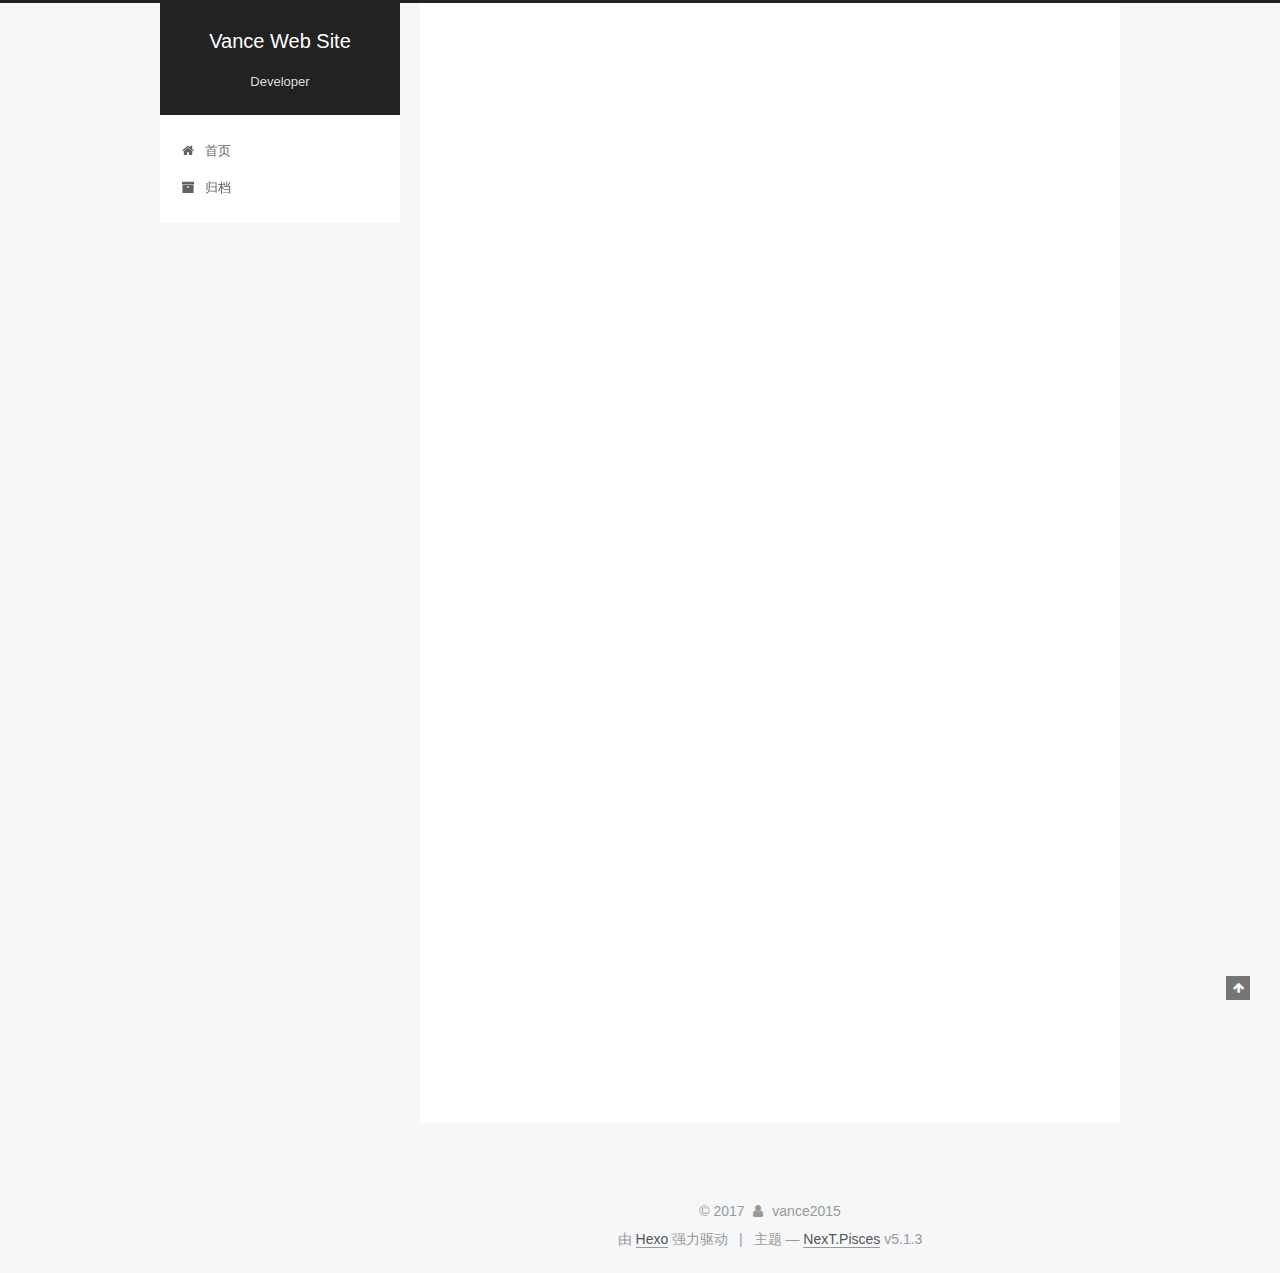
<file: 2017/10/24/hello-world/index.html>
<!DOCTYPE html>



  


<html class="theme-next pisces use-motion" lang="zh-Hans">
<head>
  <meta charset="UTF-8"/>
<meta http-equiv="X-UA-Compatible" content="IE=edge" />
<meta name="viewport" content="width=device-width, initial-scale=1, maximum-scale=1"/>
<meta name="theme-color" content="#222">









<meta http-equiv="Cache-Control" content="no-transform" />
<meta http-equiv="Cache-Control" content="no-siteapp" />
















  
  
  <link href="/lib/fancybox/source/jquery.fancybox.css?v=2.1.5" rel="stylesheet" type="text/css" />







<link href="/lib/font-awesome/css/font-awesome.min.css?v=4.6.2" rel="stylesheet" type="text/css" />

<link href="/css/main.css?v=5.1.3" rel="stylesheet" type="text/css" />


  <link rel="apple-touch-icon" sizes="180x180" href="/images/apple-touch-icon-next.png?v=5.1.3">


  <link rel="icon" type="image/png" sizes="32x32" href="/images/favicon-32x32-next.png?v=5.1.3">


  <link rel="icon" type="image/png" sizes="16x16" href="/images/favicon-16x16-next.png?v=5.1.3">


  <link rel="mask-icon" href="/images/logo.svg?v=5.1.3" color="#222">





  <meta name="keywords" content="Hexo, NexT" />










<meta name="description" content="Welcome to Hexo! This is your very first post. Check documentation for more info. If you get any problems when using Hexo, you can find the answer in troubleshooting or you can ask me on GitHub. Quick">
<meta property="og:type" content="article">
<meta property="og:title" content="Hello World">
<meta property="og:url" content="http://vance2015.github.io/2017/10/24/hello-world/index.html">
<meta property="og:site_name" content="Vance Web Site">
<meta property="og:description" content="Welcome to Hexo! This is your very first post. Check documentation for more info. If you get any problems when using Hexo, you can find the answer in troubleshooting or you can ask me on GitHub. Quick">
<meta property="og:locale" content="zh-Hans">
<meta property="og:updated_time" content="2017-10-24T09:10:06.000Z">
<meta name="twitter:card" content="summary">
<meta name="twitter:title" content="Hello World">
<meta name="twitter:description" content="Welcome to Hexo! This is your very first post. Check documentation for more info. If you get any problems when using Hexo, you can find the answer in troubleshooting or you can ask me on GitHub. Quick">



<script type="text/javascript" id="hexo.configurations">
  var NexT = window.NexT || {};
  var CONFIG = {
    root: '/',
    scheme: 'Pisces',
    version: '5.1.3',
    sidebar: {"position":"left","display":"post","offset":12,"b2t":false,"scrollpercent":false,"onmobile":false},
    fancybox: true,
    tabs: true,
    motion: {"enable":true,"async":false,"transition":{"post_block":"fadeIn","post_header":"slideDownIn","post_body":"slideDownIn","coll_header":"slideLeftIn","sidebar":"slideUpIn"}},
    duoshuo: {
      userId: '0',
      author: '博主'
    },
    algolia: {
      applicationID: '',
      apiKey: '',
      indexName: '',
      hits: {"per_page":10},
      labels: {"input_placeholder":"Search for Posts","hits_empty":"We didn't find any results for the search: ${query}","hits_stats":"${hits} results found in ${time} ms"}
    }
  };
</script>



  <link rel="canonical" href="http://vance2015.github.io/2017/10/24/hello-world/"/>





  <title>Hello World | Vance Web Site</title>
  








</head>

<body itemscope itemtype="http://schema.org/WebPage" lang="zh-Hans">

  
  
    
  

  <div class="container sidebar-position-left page-post-detail">
    <div class="headband"></div>

    <header id="header" class="header" itemscope itemtype="http://schema.org/WPHeader">
      <div class="header-inner"><div class="site-brand-wrapper">
  <div class="site-meta ">
    

    <div class="custom-logo-site-title">
      <a href="/"  class="brand" rel="start">
        <span class="logo-line-before"><i></i></span>
        <span class="site-title">Vance Web Site</span>
        <span class="logo-line-after"><i></i></span>
      </a>
    </div>
      
        <p class="site-subtitle">Developer</p>
      
  </div>

  <div class="site-nav-toggle">
    <button>
      <span class="btn-bar"></span>
      <span class="btn-bar"></span>
      <span class="btn-bar"></span>
    </button>
  </div>
</div>

<nav class="site-nav">
  

  
    <ul id="menu" class="menu">
      
        
        <li class="menu-item menu-item-home">
          <a href="/" rel="section">
            
              <i class="menu-item-icon fa fa-fw fa-home"></i> <br />
            
            首页
          </a>
        </li>
      
        
        <li class="menu-item menu-item-archives">
          <a href="/archives/" rel="section">
            
              <i class="menu-item-icon fa fa-fw fa-archive"></i> <br />
            
            归档
          </a>
        </li>
      

      
    </ul>
  

  
</nav>



 </div>
    </header>

    <main id="main" class="main">
      <div class="main-inner">
        <div class="content-wrap">
          <div id="content" class="content">
            

  <div id="posts" class="posts-expand">
    

  

  
  
  

  <article class="post post-type-normal" itemscope itemtype="http://schema.org/Article">
  
  
  
  <div class="post-block">
    <link itemprop="mainEntityOfPage" href="http://vance2015.github.io/2017/10/24/hello-world/">

    <span hidden itemprop="author" itemscope itemtype="http://schema.org/Person">
      <meta itemprop="name" content="vance2015">
      <meta itemprop="description" content="">
      <meta itemprop="image" content="/images/avatar.gif">
    </span>

    <span hidden itemprop="publisher" itemscope itemtype="http://schema.org/Organization">
      <meta itemprop="name" content="Vance Web Site">
    </span>

    
      <header class="post-header">

        
        
          <h1 class="post-title" itemprop="name headline">Hello World</h1>
        

        <div class="post-meta">
          <span class="post-time">
            
              <span class="post-meta-item-icon">
                <i class="fa fa-calendar-o"></i>
              </span>
              
                <span class="post-meta-item-text">发表于</span>
              
              <time title="创建于" itemprop="dateCreated datePublished" datetime="2017-10-24T17:10:06+08:00">
                2017-10-24
              </time>
            

            

            
          </span>

          

          
            
          

          
          

          

          

          

        </div>
      </header>
    

    
    
    
    <div class="post-body" itemprop="articleBody">

      
      

      
        <p>Welcome to <a href="https://hexo.io/" target="_blank" rel="external">Hexo</a>! This is your very first post. Check <a href="https://hexo.io/docs/" target="_blank" rel="external">documentation</a> for more info. If you get any problems when using Hexo, you can find the answer in <a href="https://hexo.io/docs/troubleshooting.html" target="_blank" rel="external">troubleshooting</a> or you can ask me on <a href="https://github.com/hexojs/hexo/issues" target="_blank" rel="external">GitHub</a>.</p>
<h2 id="quick-start">Quick Start</h2><h3 id="create-a-new-post">Create a new post</h3><figure class="highlight bash"><table><tr><td class="gutter"><pre><div class="line">1</div></pre></td><td class="code"><pre><div class="line">$ hexo new <span class="string">"My New Post"</span></div></pre></td></tr></table></figure>
<p>More info: <a href="https://hexo.io/docs/writing.html" target="_blank" rel="external">Writing</a></p>
<h3 id="run-server">Run server</h3><figure class="highlight bash"><table><tr><td class="gutter"><pre><div class="line">1</div></pre></td><td class="code"><pre><div class="line">$ hexo server</div></pre></td></tr></table></figure>
<p>More info: <a href="https://hexo.io/docs/server.html" target="_blank" rel="external">Server</a></p>
<h3 id="generate-static-files">Generate static files</h3><figure class="highlight bash"><table><tr><td class="gutter"><pre><div class="line">1</div></pre></td><td class="code"><pre><div class="line">$ hexo generate</div></pre></td></tr></table></figure>
<p>More info: <a href="https://hexo.io/docs/generating.html" target="_blank" rel="external">Generating</a></p>
<h3 id="deploy-to-remote-sites">Deploy to remote sites</h3><figure class="highlight bash"><table><tr><td class="gutter"><pre><div class="line">1</div></pre></td><td class="code"><pre><div class="line">$ hexo deploy</div></pre></td></tr></table></figure>
<p>More info: <a href="https://hexo.io/docs/deployment.html" target="_blank" rel="external">Deployment</a></p>

      
    </div>
    
    
    

    

    

    

    <footer class="post-footer">
      

      
      
      

      
        <div class="post-nav">
          <div class="post-nav-next post-nav-item">
            
          </div>

          <span class="post-nav-divider"></span>

          <div class="post-nav-prev post-nav-item">
            
              <a href="/2017/10/24/Post/" rel="prev" title="Post ">
                Post  <i class="fa fa-chevron-right"></i>
              </a>
            
          </div>
        </div>
      

      
      
    </footer>
  </div>
  
  
  
  </article>



    <div class="post-spread">
      
    </div>
  </div>


          </div>
          


          

  



        </div>
        
          
  
  <div class="sidebar-toggle">
    <div class="sidebar-toggle-line-wrap">
      <span class="sidebar-toggle-line sidebar-toggle-line-first"></span>
      <span class="sidebar-toggle-line sidebar-toggle-line-middle"></span>
      <span class="sidebar-toggle-line sidebar-toggle-line-last"></span>
    </div>
  </div>

  <aside id="sidebar" class="sidebar">
    
    <div class="sidebar-inner">

      

      
        <ul class="sidebar-nav motion-element">
          <li class="sidebar-nav-toc sidebar-nav-active" data-target="post-toc-wrap">
            文章目录
          </li>
          <li class="sidebar-nav-overview" data-target="site-overview-wrap">
            站点概览
          </li>
        </ul>
      

      <section class="site-overview-wrap sidebar-panel">
        <div class="site-overview">
          <div class="site-author motion-element" itemprop="author" itemscope itemtype="http://schema.org/Person">
            
              <p class="site-author-name" itemprop="name">vance2015</p>
              <p class="site-description motion-element" itemprop="description">Vance is a PHP developer who loves programming and developing programs</p>
          </div>

          <nav class="site-state motion-element">

            
              <div class="site-state-item site-state-posts">
              
                <a href="/archives/">
              
                  <span class="site-state-item-count">2</span>
                  <span class="site-state-item-name">日志</span>
                </a>
              </div>
            

            

            

          </nav>

          

          <div class="links-of-author motion-element">
            
          </div>

          
          

          
          

          

        </div>
      </section>

      
      <!--noindex-->
        <section class="post-toc-wrap motion-element sidebar-panel sidebar-panel-active">
          <div class="post-toc">

            
              
            

            
              <div class="post-toc-content"><ol class="nav"><li class="nav-item nav-level-2"><a class="nav-link" href="#quick-start"><span class="nav-number">1.</span> <span class="nav-text">Quick Start</span></a><ol class="nav-child"><li class="nav-item nav-level-3"><a class="nav-link" href="#create-a-new-post"><span class="nav-number">1.1.</span> <span class="nav-text">Create a new post</span></a></li><li class="nav-item nav-level-3"><a class="nav-link" href="#run-server"><span class="nav-number">1.2.</span> <span class="nav-text">Run server</span></a></li><li class="nav-item nav-level-3"><a class="nav-link" href="#generate-static-files"><span class="nav-number">1.3.</span> <span class="nav-text">Generate static files</span></a></li><li class="nav-item nav-level-3"><a class="nav-link" href="#deploy-to-remote-sites"><span class="nav-number">1.4.</span> <span class="nav-text">Deploy to remote sites</span></a></li></ol></li></ol></div>
            

          </div>
        </section>
      <!--/noindex-->
      

      

    </div>
  </aside>


        
      </div>
    </main>

    <footer id="footer" class="footer">
      <div class="footer-inner">
        <div class="copyright">&copy; <span itemprop="copyrightYear">2017</span>
  <span class="with-love">
    <i class="fa fa-user"></i>
  </span>
  <span class="author" itemprop="copyrightHolder">vance2015</span>

  
</div>


  <div class="powered-by">由 <a class="theme-link" target="_blank" href="https://hexo.io">Hexo</a> 强力驱动</div>



  <span class="post-meta-divider">|</span>



  <div class="theme-info">主题 &mdash; <a class="theme-link" target="_blank" href="https://github.com/iissnan/hexo-theme-next">NexT.Pisces</a> v5.1.3</div>




        







        
      </div>
    </footer>

    
      <div class="back-to-top">
        <i class="fa fa-arrow-up"></i>
        
      </div>
    

    

  </div>

  

<script type="text/javascript">
  if (Object.prototype.toString.call(window.Promise) !== '[object Function]') {
    window.Promise = null;
  }
</script>









  












  
  
    <script type="text/javascript" src="/lib/jquery/index.js?v=2.1.3"></script>
  

  
  
    <script type="text/javascript" src="/lib/fastclick/lib/fastclick.min.js?v=1.0.6"></script>
  

  
  
    <script type="text/javascript" src="/lib/jquery_lazyload/jquery.lazyload.js?v=1.9.7"></script>
  

  
  
    <script type="text/javascript" src="/lib/velocity/velocity.min.js?v=1.2.1"></script>
  

  
  
    <script type="text/javascript" src="/lib/velocity/velocity.ui.min.js?v=1.2.1"></script>
  

  
  
    <script type="text/javascript" src="/lib/fancybox/source/jquery.fancybox.pack.js?v=2.1.5"></script>
  


  


  <script type="text/javascript" src="/js/src/utils.js?v=5.1.3"></script>

  <script type="text/javascript" src="/js/src/motion.js?v=5.1.3"></script>



  
  


  <script type="text/javascript" src="/js/src/affix.js?v=5.1.3"></script>

  <script type="text/javascript" src="/js/src/schemes/pisces.js?v=5.1.3"></script>



  
  <script type="text/javascript" src="/js/src/scrollspy.js?v=5.1.3"></script>
<script type="text/javascript" src="/js/src/post-details.js?v=5.1.3"></script>



  


  <script type="text/javascript" src="/js/src/bootstrap.js?v=5.1.3"></script>



  


  




	





  





  












  





  

  

  
  

  

  

  

</body>
</html>
</file>
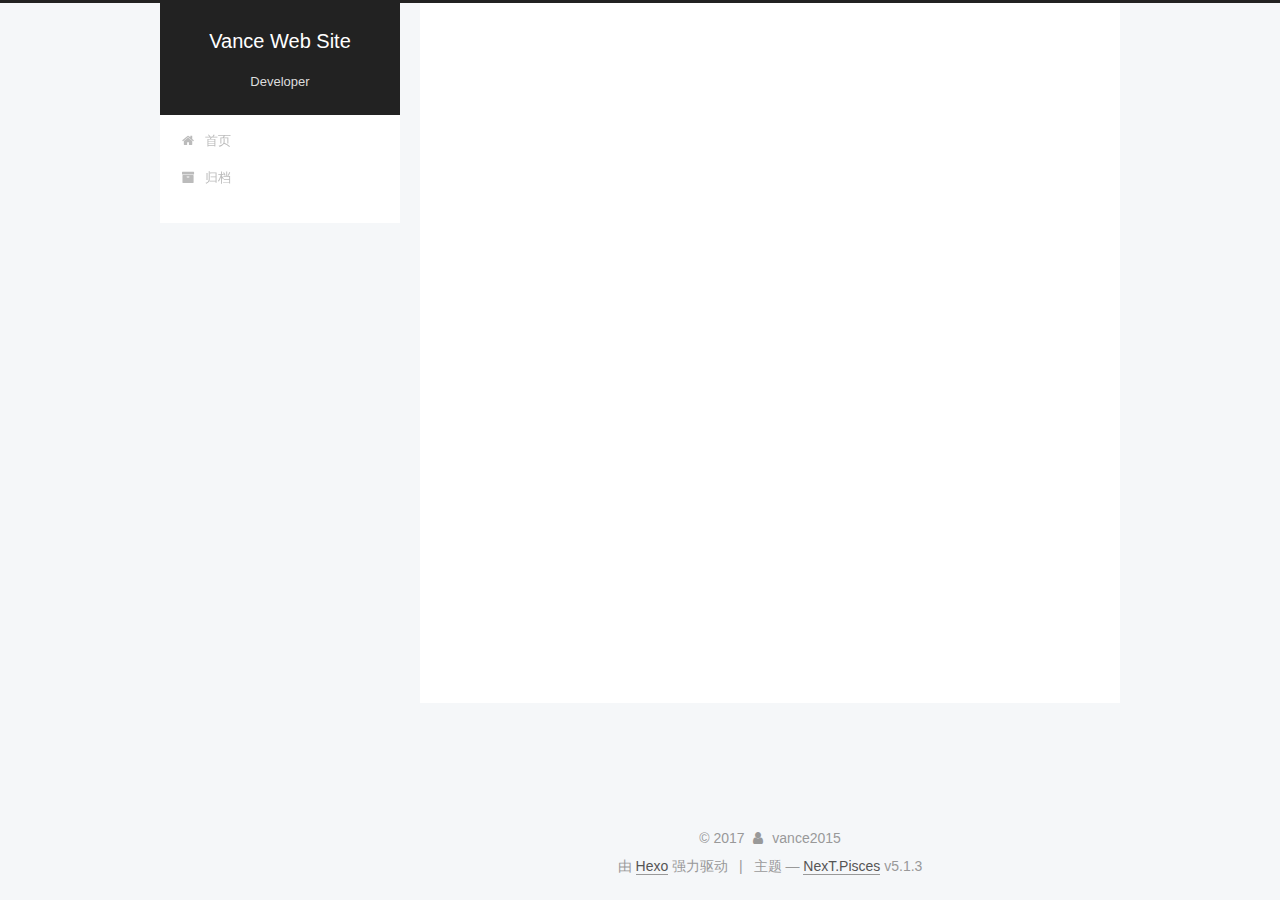
<file: 2017/10/24/Post/index.html>
<!DOCTYPE html>



  


<html class="theme-next pisces use-motion" lang="zh-Hans">
<head>
  <meta charset="UTF-8"/>
<meta http-equiv="X-UA-Compatible" content="IE=edge" />
<meta name="viewport" content="width=device-width, initial-scale=1, maximum-scale=1"/>
<meta name="theme-color" content="#222">









<meta http-equiv="Cache-Control" content="no-transform" />
<meta http-equiv="Cache-Control" content="no-siteapp" />
















  
  
  <link href="/lib/fancybox/source/jquery.fancybox.css?v=2.1.5" rel="stylesheet" type="text/css" />







<link href="/lib/font-awesome/css/font-awesome.min.css?v=4.6.2" rel="stylesheet" type="text/css" />

<link href="/css/main.css?v=5.1.3" rel="stylesheet" type="text/css" />


  <link rel="apple-touch-icon" sizes="180x180" href="/images/apple-touch-icon-next.png?v=5.1.3">


  <link rel="icon" type="image/png" sizes="32x32" href="/images/favicon-32x32-next.png?v=5.1.3">


  <link rel="icon" type="image/png" sizes="16x16" href="/images/favicon-16x16-next.png?v=5.1.3">


  <link rel="mask-icon" href="/images/logo.svg?v=5.1.3" color="#222">





  <meta name="keywords" content="Hexo, NexT" />










<meta name="description" content="Vance is a PHP developer who loves programming and developing programs">
<meta property="og:type" content="article">
<meta property="og:title" content="Post ">
<meta property="og:url" content="http://vance2015.github.io/2017/10/24/Post/index.html">
<meta property="og:site_name" content="Vance Web Site">
<meta property="og:description" content="Vance is a PHP developer who loves programming and developing programs">
<meta property="og:locale" content="zh-Hans">
<meta property="og:updated_time" content="2017-10-24T09:42:06.000Z">
<meta name="twitter:card" content="summary">
<meta name="twitter:title" content="Post ">
<meta name="twitter:description" content="Vance is a PHP developer who loves programming and developing programs">



<script type="text/javascript" id="hexo.configurations">
  var NexT = window.NexT || {};
  var CONFIG = {
    root: '/',
    scheme: 'Pisces',
    version: '5.1.3',
    sidebar: {"position":"left","display":"post","offset":12,"b2t":false,"scrollpercent":false,"onmobile":false},
    fancybox: true,
    tabs: true,
    motion: {"enable":true,"async":false,"transition":{"post_block":"fadeIn","post_header":"slideDownIn","post_body":"slideDownIn","coll_header":"slideLeftIn","sidebar":"slideUpIn"}},
    duoshuo: {
      userId: '0',
      author: '博主'
    },
    algolia: {
      applicationID: '',
      apiKey: '',
      indexName: '',
      hits: {"per_page":10},
      labels: {"input_placeholder":"Search for Posts","hits_empty":"We didn't find any results for the search: ${query}","hits_stats":"${hits} results found in ${time} ms"}
    }
  };
</script>



  <link rel="canonical" href="http://vance2015.github.io/2017/10/24/Post/"/>





  <title>Post  | Vance Web Site</title>
  








</head>

<body itemscope itemtype="http://schema.org/WebPage" lang="zh-Hans">

  
  
    
  

  <div class="container sidebar-position-left page-post-detail">
    <div class="headband"></div>

    <header id="header" class="header" itemscope itemtype="http://schema.org/WPHeader">
      <div class="header-inner"><div class="site-brand-wrapper">
  <div class="site-meta ">
    

    <div class="custom-logo-site-title">
      <a href="/"  class="brand" rel="start">
        <span class="logo-line-before"><i></i></span>
        <span class="site-title">Vance Web Site</span>
        <span class="logo-line-after"><i></i></span>
      </a>
    </div>
      
        <p class="site-subtitle">Developer</p>
      
  </div>

  <div class="site-nav-toggle">
    <button>
      <span class="btn-bar"></span>
      <span class="btn-bar"></span>
      <span class="btn-bar"></span>
    </button>
  </div>
</div>

<nav class="site-nav">
  

  
    <ul id="menu" class="menu">
      
        
        <li class="menu-item menu-item-home">
          <a href="/" rel="section">
            
              <i class="menu-item-icon fa fa-fw fa-home"></i> <br />
            
            首页
          </a>
        </li>
      
        
        <li class="menu-item menu-item-archives">
          <a href="/archives/" rel="section">
            
              <i class="menu-item-icon fa fa-fw fa-archive"></i> <br />
            
            归档
          </a>
        </li>
      

      
    </ul>
  

  
</nav>



 </div>
    </header>

    <main id="main" class="main">
      <div class="main-inner">
        <div class="content-wrap">
          <div id="content" class="content">
            

  <div id="posts" class="posts-expand">
    

  

  
  
  

  <article class="post post-type-normal" itemscope itemtype="http://schema.org/Article">
  
  
  
  <div class="post-block">
    <link itemprop="mainEntityOfPage" href="http://vance2015.github.io/2017/10/24/Post/">

    <span hidden itemprop="author" itemscope itemtype="http://schema.org/Person">
      <meta itemprop="name" content="vance2015">
      <meta itemprop="description" content="">
      <meta itemprop="image" content="/images/avatar.gif">
    </span>

    <span hidden itemprop="publisher" itemscope itemtype="http://schema.org/Organization">
      <meta itemprop="name" content="Vance Web Site">
    </span>

    
      <header class="post-header">

        
        
          <h1 class="post-title" itemprop="name headline">Post </h1>
        

        <div class="post-meta">
          <span class="post-time">
            
              <span class="post-meta-item-icon">
                <i class="fa fa-calendar-o"></i>
              </span>
              
                <span class="post-meta-item-text">发表于</span>
              
              <time title="创建于" itemprop="dateCreated datePublished" datetime="2017-10-24T17:42:06+08:00">
                2017-10-24
              </time>
            

            

            
          </span>

          

          
            
          

          
          

          

          

          

        </div>
      </header>
    

    
    
    
    <div class="post-body" itemprop="articleBody">

      
      

      
        
      
    </div>
    
    
    

    

    

    

    <footer class="post-footer">
      

      
      
      

      
        <div class="post-nav">
          <div class="post-nav-next post-nav-item">
            
              <a href="/2017/10/24/hello-world/" rel="next" title="Hello World">
                <i class="fa fa-chevron-left"></i> Hello World
              </a>
            
          </div>

          <span class="post-nav-divider"></span>

          <div class="post-nav-prev post-nav-item">
            
          </div>
        </div>
      

      
      
    </footer>
  </div>
  
  
  
  </article>



    <div class="post-spread">
      
    </div>
  </div>


          </div>
          


          

  



        </div>
        
          
  
  <div class="sidebar-toggle">
    <div class="sidebar-toggle-line-wrap">
      <span class="sidebar-toggle-line sidebar-toggle-line-first"></span>
      <span class="sidebar-toggle-line sidebar-toggle-line-middle"></span>
      <span class="sidebar-toggle-line sidebar-toggle-line-last"></span>
    </div>
  </div>

  <aside id="sidebar" class="sidebar">
    
    <div class="sidebar-inner">

      

      

      <section class="site-overview-wrap sidebar-panel sidebar-panel-active">
        <div class="site-overview">
          <div class="site-author motion-element" itemprop="author" itemscope itemtype="http://schema.org/Person">
            
              <p class="site-author-name" itemprop="name">vance2015</p>
              <p class="site-description motion-element" itemprop="description">Vance is a PHP developer who loves programming and developing programs</p>
          </div>

          <nav class="site-state motion-element">

            
              <div class="site-state-item site-state-posts">
              
                <a href="/archives/">
              
                  <span class="site-state-item-count">2</span>
                  <span class="site-state-item-name">日志</span>
                </a>
              </div>
            

            

            

          </nav>

          

          <div class="links-of-author motion-element">
            
          </div>

          
          

          
          

          

        </div>
      </section>

      

      

    </div>
  </aside>


        
      </div>
    </main>

    <footer id="footer" class="footer">
      <div class="footer-inner">
        <div class="copyright">&copy; <span itemprop="copyrightYear">2017</span>
  <span class="with-love">
    <i class="fa fa-user"></i>
  </span>
  <span class="author" itemprop="copyrightHolder">vance2015</span>

  
</div>


  <div class="powered-by">由 <a class="theme-link" target="_blank" href="https://hexo.io">Hexo</a> 强力驱动</div>



  <span class="post-meta-divider">|</span>



  <div class="theme-info">主题 &mdash; <a class="theme-link" target="_blank" href="https://github.com/iissnan/hexo-theme-next">NexT.Pisces</a> v5.1.3</div>




        







        
      </div>
    </footer>

    
      <div class="back-to-top">
        <i class="fa fa-arrow-up"></i>
        
      </div>
    

    

  </div>

  

<script type="text/javascript">
  if (Object.prototype.toString.call(window.Promise) !== '[object Function]') {
    window.Promise = null;
  }
</script>









  












  
  
    <script type="text/javascript" src="/lib/jquery/index.js?v=2.1.3"></script>
  

  
  
    <script type="text/javascript" src="/lib/fastclick/lib/fastclick.min.js?v=1.0.6"></script>
  

  
  
    <script type="text/javascript" src="/lib/jquery_lazyload/jquery.lazyload.js?v=1.9.7"></script>
  

  
  
    <script type="text/javascript" src="/lib/velocity/velocity.min.js?v=1.2.1"></script>
  

  
  
    <script type="text/javascript" src="/lib/velocity/velocity.ui.min.js?v=1.2.1"></script>
  

  
  
    <script type="text/javascript" src="/lib/fancybox/source/jquery.fancybox.pack.js?v=2.1.5"></script>
  


  


  <script type="text/javascript" src="/js/src/utils.js?v=5.1.3"></script>

  <script type="text/javascript" src="/js/src/motion.js?v=5.1.3"></script>



  
  


  <script type="text/javascript" src="/js/src/affix.js?v=5.1.3"></script>

  <script type="text/javascript" src="/js/src/schemes/pisces.js?v=5.1.3"></script>



  
  <script type="text/javascript" src="/js/src/scrollspy.js?v=5.1.3"></script>
<script type="text/javascript" src="/js/src/post-details.js?v=5.1.3"></script>



  


  <script type="text/javascript" src="/js/src/bootstrap.js?v=5.1.3"></script>



  


  




	





  





  












  





  

  

  
  

  

  

  

</body>
</html>
</file>
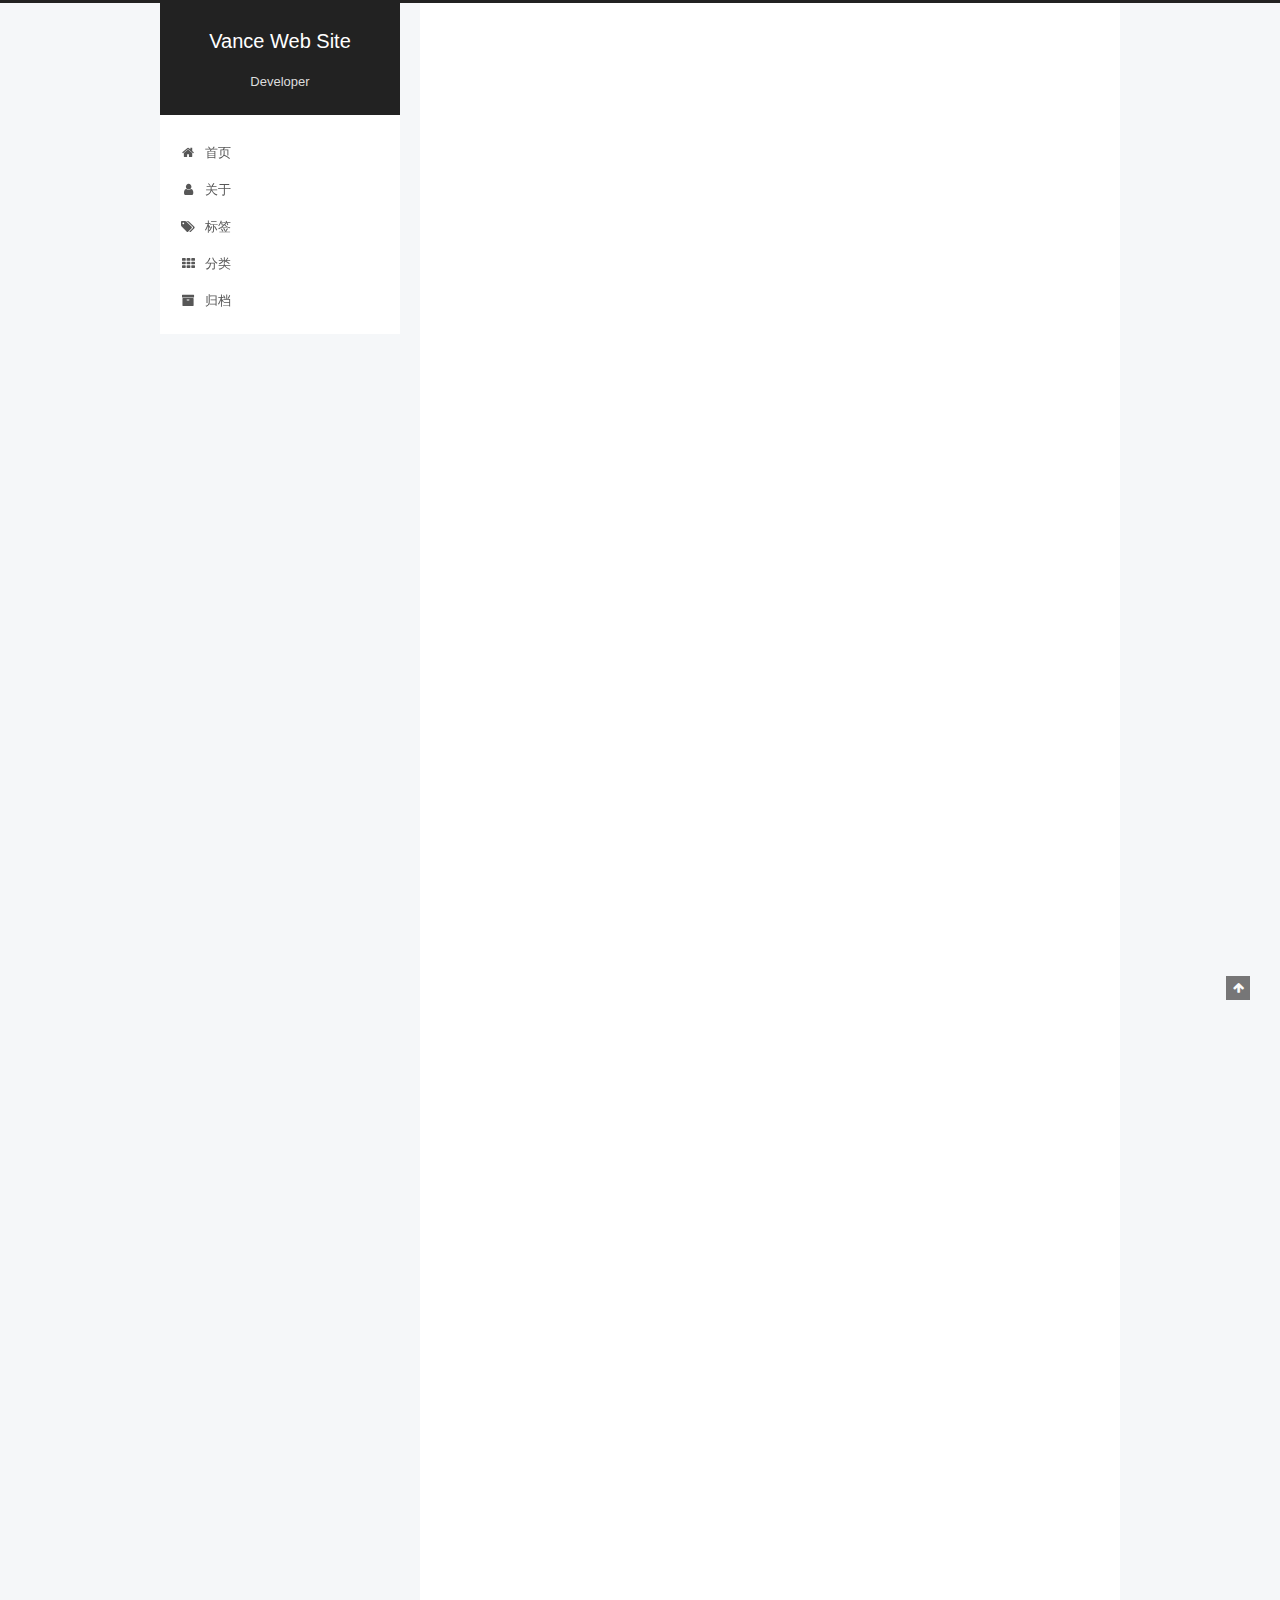
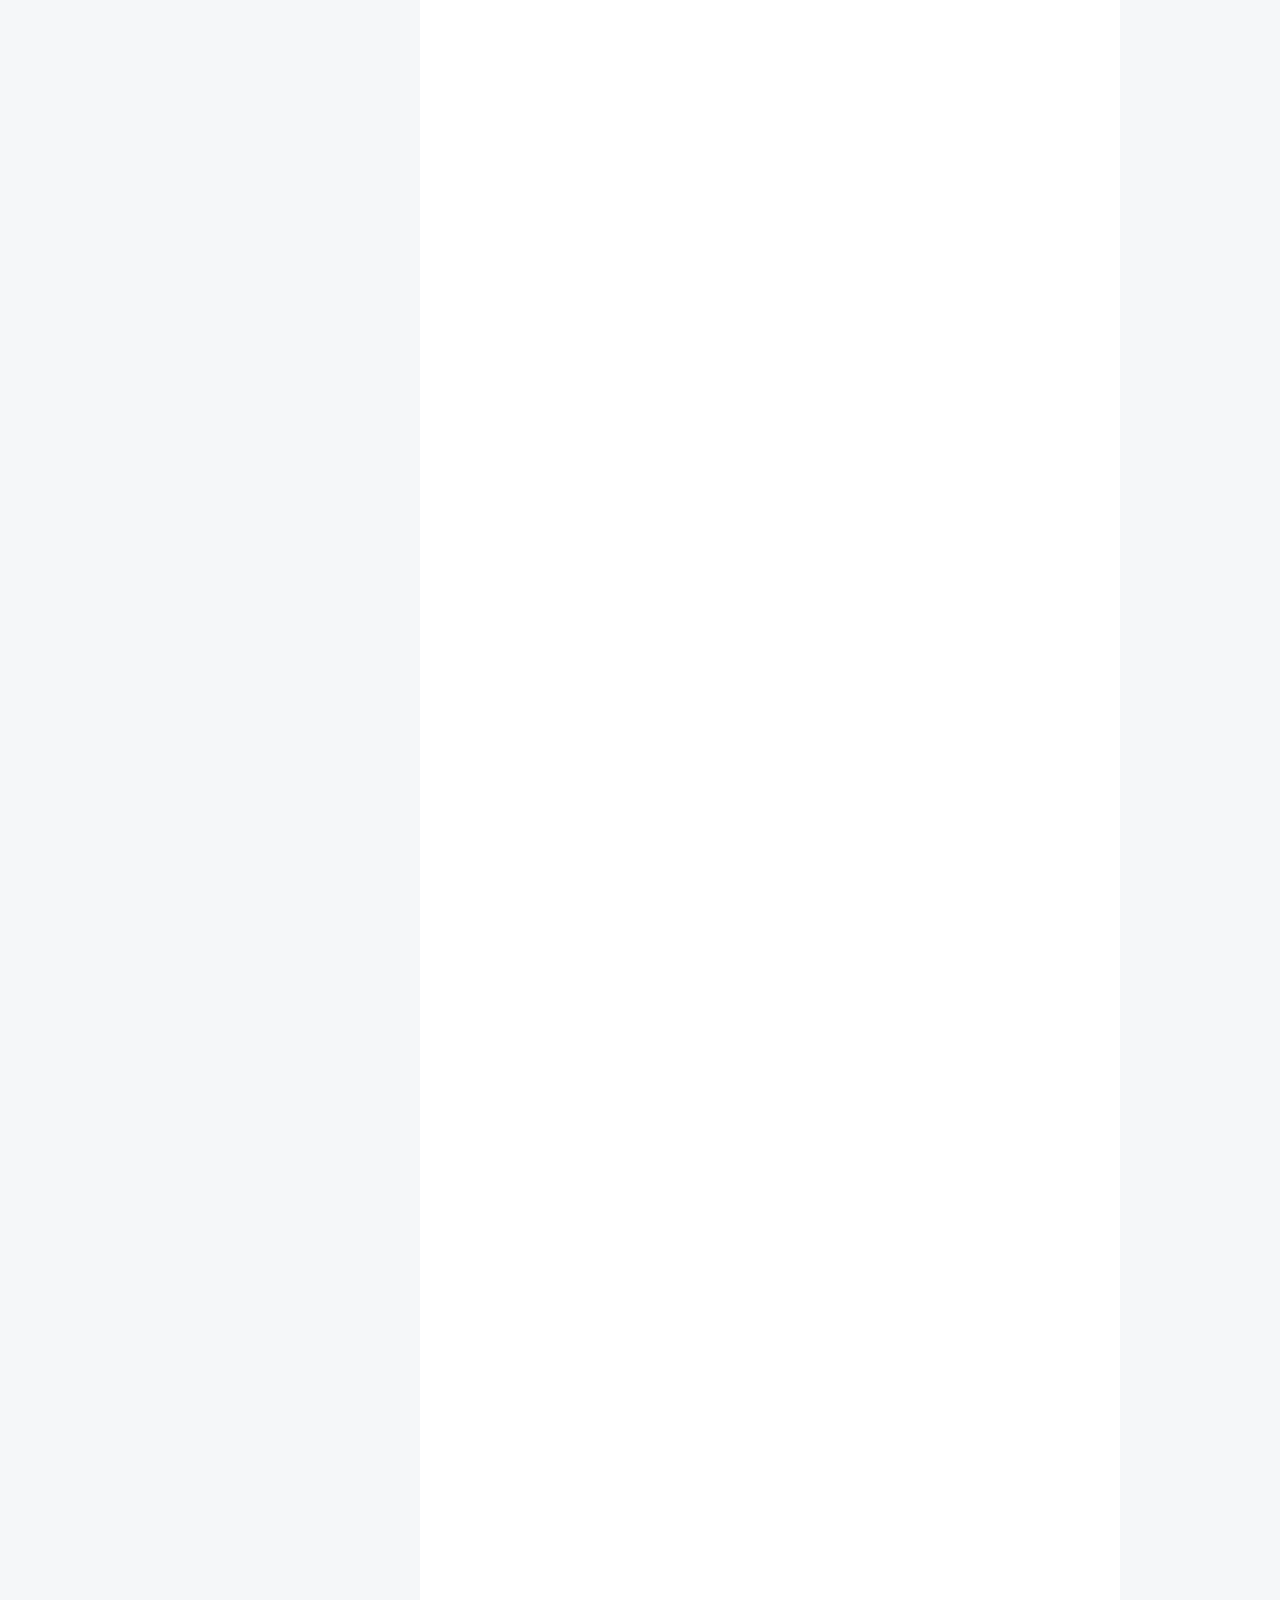
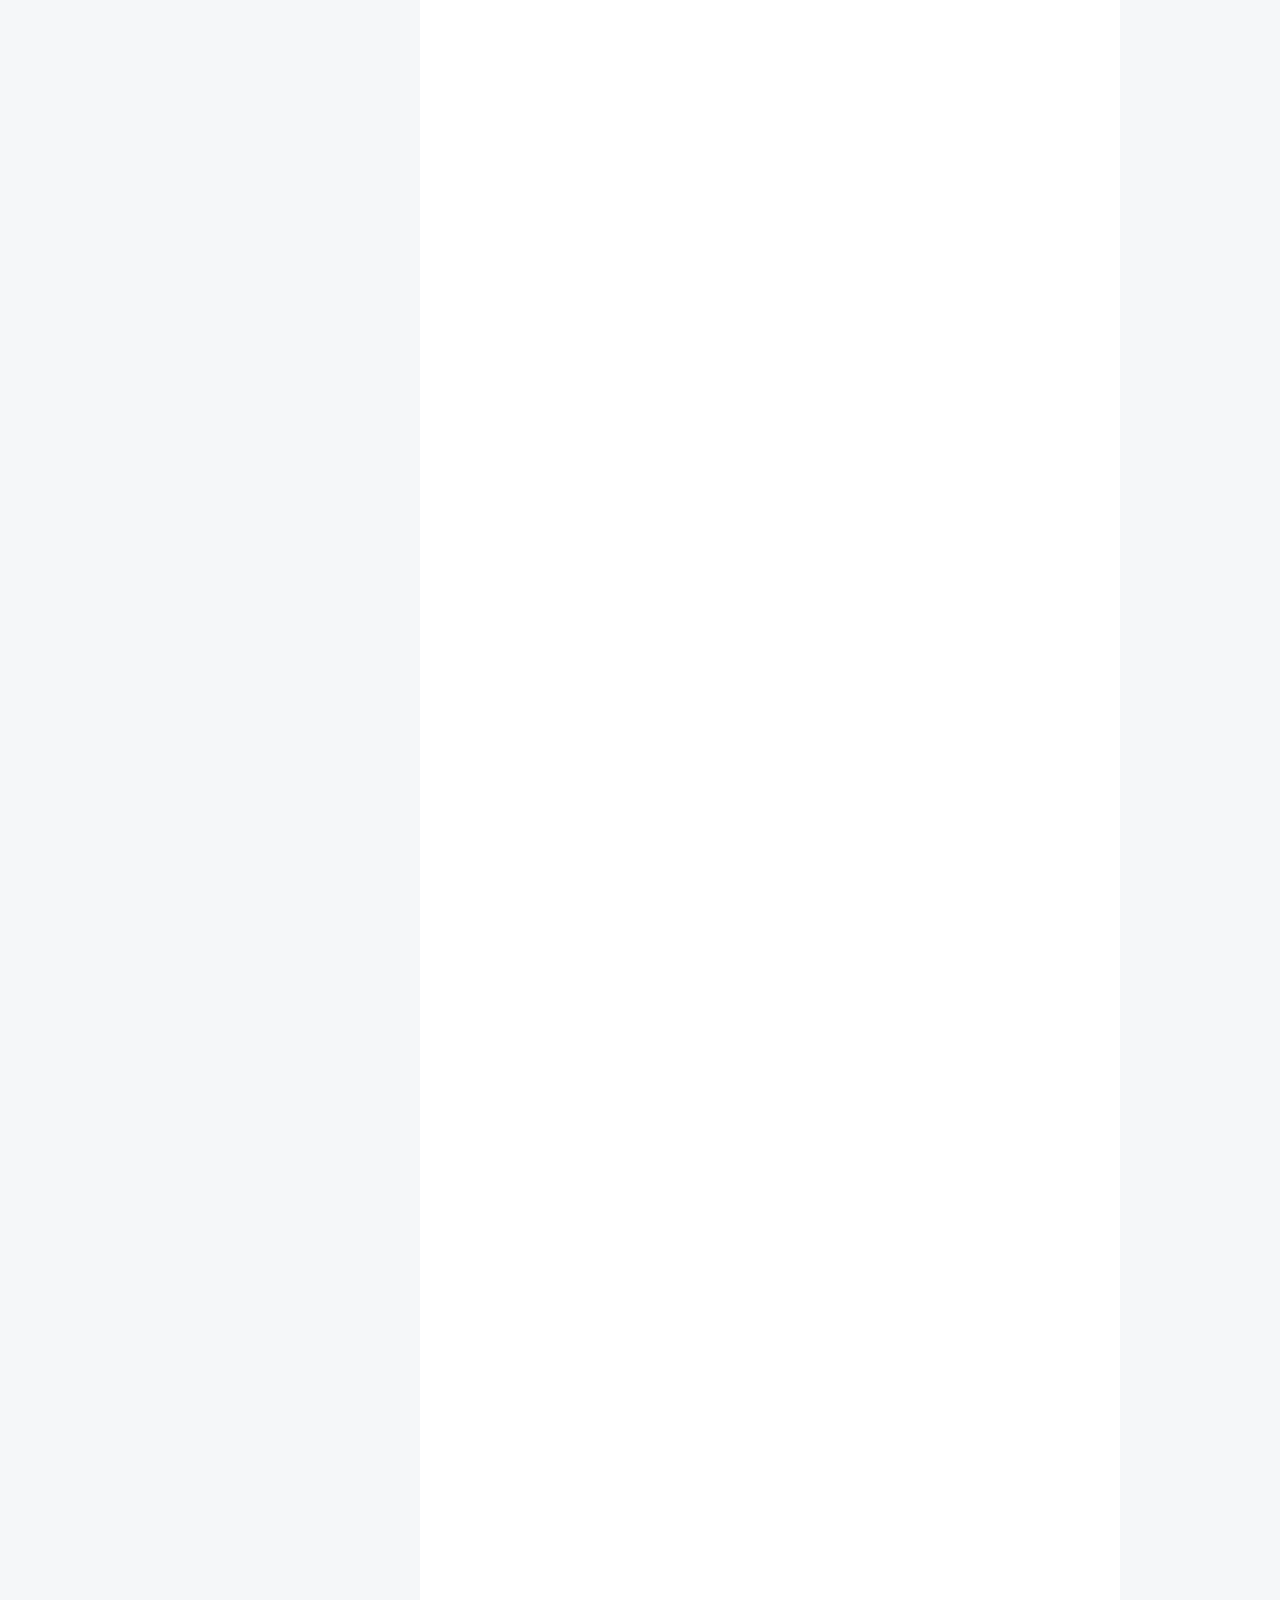
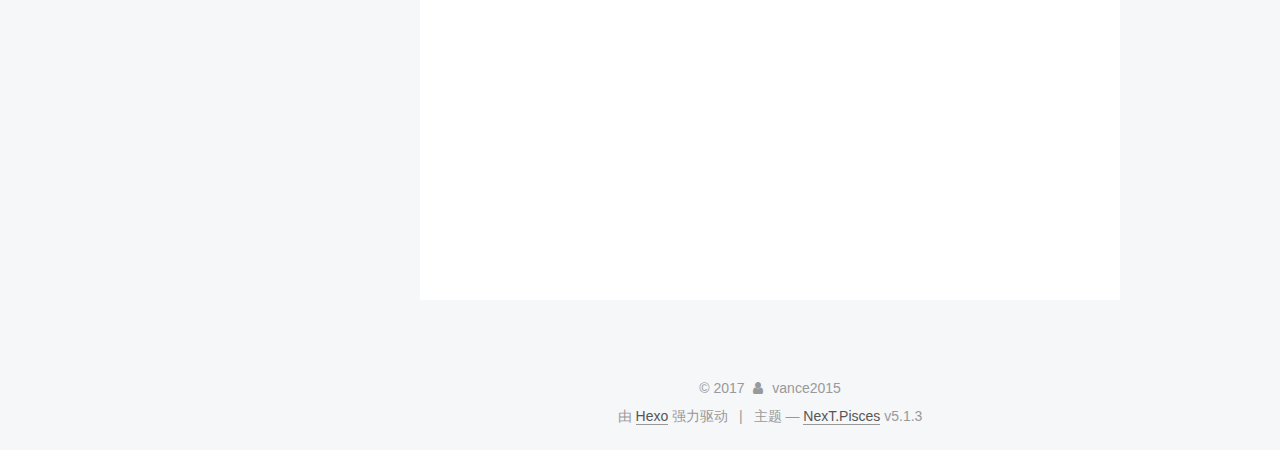
<file: 2013/07/13/PHP/article_php_20171025/index.html>
<!DOCTYPE html>



  


<html class="theme-next pisces use-motion" lang="zh-Hans">
<head>
  <meta charset="UTF-8"/>
<meta http-equiv="X-UA-Compatible" content="IE=edge" />
<meta name="viewport" content="width=device-width, initial-scale=1, maximum-scale=1"/>
<meta name="theme-color" content="#222">









<meta http-equiv="Cache-Control" content="no-transform" />
<meta http-equiv="Cache-Control" content="no-siteapp" />
















  
  
  <link href="/lib/fancybox/source/jquery.fancybox.css?v=2.1.5" rel="stylesheet" type="text/css" />







<link href="/lib/font-awesome/css/font-awesome.min.css?v=4.6.2" rel="stylesheet" type="text/css" />

<link href="/css/main.css?v=5.1.3" rel="stylesheet" type="text/css" />


  <link rel="apple-touch-icon" sizes="180x180" href="/images/apple-touch-icon-next.png?v=5.1.3">


  <link rel="icon" type="image/png" sizes="32x32" href="/images/favicon-32x32-next.png?v=5.1.3">


  <link rel="icon" type="image/png" sizes="16x16" href="/images/favicon-16x16-next.png?v=5.1.3">


  <link rel="mask-icon" href="/images/logo.svg?v=5.1.3" color="#222">





  <meta name="keywords" content="php," />










<meta name="description" content="php">
<meta name="keywords" content="php">
<meta property="og:type" content="article">
<meta property="og:title" content="PHP">
<meta property="og:url" content="http://vance2015.github.io/2013/07/13/PHP/article_php_20171025/index.html">
<meta property="og:site_name" content="Vance Web Site">
<meta property="og:description" content="php">
<meta property="og:locale" content="zh-Hans">
<meta property="og:updated_time" content="2017-10-25T02:02:49.000Z">
<meta name="twitter:card" content="summary">
<meta name="twitter:title" content="PHP">
<meta name="twitter:description" content="php">



<script type="text/javascript" id="hexo.configurations">
  var NexT = window.NexT || {};
  var CONFIG = {
    root: '/',
    scheme: 'Pisces',
    version: '5.1.3',
    sidebar: {"position":"left","display":"post","offset":12,"b2t":false,"scrollpercent":false,"onmobile":false},
    fancybox: true,
    tabs: true,
    motion: {"enable":true,"async":false,"transition":{"post_block":"fadeIn","post_header":"slideDownIn","post_body":"slideDownIn","coll_header":"slideLeftIn","sidebar":"slideUpIn"}},
    duoshuo: {
      userId: '0',
      author: '博主'
    },
    algolia: {
      applicationID: '',
      apiKey: '',
      indexName: '',
      hits: {"per_page":10},
      labels: {"input_placeholder":"Search for Posts","hits_empty":"We didn't find any results for the search: ${query}","hits_stats":"${hits} results found in ${time} ms"}
    }
  };
</script>



  <link rel="canonical" href="http://vance2015.github.io/2013/07/13/PHP/article_php_20171025/"/>





  <title>PHP | Vance Web Site</title>
  








</head>

<body itemscope itemtype="http://schema.org/WebPage" lang="zh-Hans">

  
  
    
  

  <div class="container sidebar-position-left page-post-detail">
    <div class="headband"></div>

    <header id="header" class="header" itemscope itemtype="http://schema.org/WPHeader">
      <div class="header-inner"><div class="site-brand-wrapper">
  <div class="site-meta ">
    

    <div class="custom-logo-site-title">
      <a href="/"  class="brand" rel="start">
        <span class="logo-line-before"><i></i></span>
        <span class="site-title">Vance Web Site</span>
        <span class="logo-line-after"><i></i></span>
      </a>
    </div>
      
        <p class="site-subtitle">Developer</p>
      
  </div>

  <div class="site-nav-toggle">
    <button>
      <span class="btn-bar"></span>
      <span class="btn-bar"></span>
      <span class="btn-bar"></span>
    </button>
  </div>
</div>

<nav class="site-nav">
  

  
    <ul id="menu" class="menu">
      
        
        <li class="menu-item menu-item-home">
          <a href="/" rel="section">
            
              <i class="menu-item-icon fa fa-fw fa-home"></i> <br />
            
            首页
          </a>
        </li>
      
        
        <li class="menu-item menu-item-about">
          <a href="/about/" rel="section">
            
              <i class="menu-item-icon fa fa-fw fa-user"></i> <br />
            
            关于
          </a>
        </li>
      
        
        <li class="menu-item menu-item-tags">
          <a href="/tags/" rel="section">
            
              <i class="menu-item-icon fa fa-fw fa-tags"></i> <br />
            
            标签
          </a>
        </li>
      
        
        <li class="menu-item menu-item-categories">
          <a href="/categories/" rel="section">
            
              <i class="menu-item-icon fa fa-fw fa-th"></i> <br />
            
            分类
          </a>
        </li>
      
        
        <li class="menu-item menu-item-archives">
          <a href="/archives/" rel="section">
            
              <i class="menu-item-icon fa fa-fw fa-archive"></i> <br />
            
            归档
          </a>
        </li>
      

      
    </ul>
  

  
</nav>



 </div>
    </header>

    <main id="main" class="main">
      <div class="main-inner">
        <div class="content-wrap">
          <div id="content" class="content">
            

  <div id="posts" class="posts-expand">
    

  

  
  
  

  <article class="post post-type-normal" itemscope itemtype="http://schema.org/Article">
  
  
  
  <div class="post-block">
    <link itemprop="mainEntityOfPage" href="http://vance2015.github.io/2013/07/13/PHP/article_php_20171025/">

    <span hidden itemprop="author" itemscope itemtype="http://schema.org/Person">
      <meta itemprop="name" content="vance2015">
      <meta itemprop="description" content="">
      <meta itemprop="image" content="/images/avatar.gif">
    </span>

    <span hidden itemprop="publisher" itemscope itemtype="http://schema.org/Organization">
      <meta itemprop="name" content="Vance Web Site">
    </span>

    
      <header class="post-header">

        
        
          <h1 class="post-title" itemprop="name headline">PHP</h1>
        

        <div class="post-meta">
          <span class="post-time">
            
              <span class="post-meta-item-icon">
                <i class="fa fa-calendar-o"></i>
              </span>
              
                <span class="post-meta-item-text">发表于</span>
              
              <time title="创建于" itemprop="dateCreated datePublished" datetime="2013-07-13T20:46:25+08:00">
                2013-07-13
              </time>
            

            

            
          </span>

          
            <span class="post-category" >
            
              <span class="post-meta-divider">|</span>
            
              <span class="post-meta-item-icon">
                <i class="fa fa-folder-o"></i>
              </span>
              
                <span class="post-meta-item-text">分类于</span>
              
              
                <span itemprop="about" itemscope itemtype="http://schema.org/Thing">
                  <a href="/categories/PHP/" itemprop="url" rel="index">
                    <span itemprop="name">PHP</span>
                  </a>
                </span>

                
                
              
            </span>
          

          
            
          

          
          

          

          

          

        </div>
      </header>
    

    
    
    
    <div class="post-body" itemprop="articleBody">

      
      

      
        <p>php<br><a id="more"></a></p>
<h2 id="Quick-Start"><a href="#Quick-Start" class="headerlink" title="Quick Start"></a>Quick Start</h2><h3 id="Create-a-new-post"><a href="#Create-a-new-post" class="headerlink" title="Create a new post"></a>Create a new post</h3><figure class="highlight bash"><table><tr><td class="gutter"><pre><div class="line">1</div></pre></td><td class="code"><pre><div class="line">$ hexo new <span class="string">"My New Post"</span></div></pre></td></tr></table></figure>
<p>More info: <a href="https://hexo.io/docs/writing.html" target="_blank" rel="external">Writing</a></p>
<h3 id="Run-server"><a href="#Run-server" class="headerlink" title="Run server"></a>Run server</h3><figure class="highlight bash"><table><tr><td class="gutter"><pre><div class="line">1</div></pre></td><td class="code"><pre><div class="line">$ hexo server</div></pre></td></tr></table></figure>
<p>More info: <a href="https://hexo.io/docs/server.html" target="_blank" rel="external">Server</a></p>
<h3 id="Generate-static-files"><a href="#Generate-static-files" class="headerlink" title="Generate static files"></a>Generate static files</h3><figure class="highlight bash"><table><tr><td class="gutter"><pre><div class="line">1</div></pre></td><td class="code"><pre><div class="line">$ hexo generate</div></pre></td></tr></table></figure>
<p>More info: <a href="https://hexo.io/docs/generating.html" target="_blank" rel="external">Generating</a></p>
<h3 id="Deploy-to-remote-sites"><a href="#Deploy-to-remote-sites" class="headerlink" title="Deploy to remote sites"></a>Deploy to remote sites</h3><figure class="highlight bash"><table><tr><td class="gutter"><pre><div class="line">1</div></pre></td><td class="code"><pre><div class="line">$ hexo deploy</div></pre></td></tr></table></figure>
<p>More info: <a href="https://hexo.io/docs/deployment.html" target="_blank" rel="external">Deployment</a><br>Welcome to <a href="https://hexo.io/" target="_blank" rel="external">Hexo</a>! This is your very first post. Check <a href="https://hexo.io/docs/" target="_blank" rel="external">documentation</a> for more info. If you get any problems when using Hexo, you can find the answer in <a href="https://hexo.io/docs/troubleshooting.html" target="_blank" rel="external">troubleshooting</a> or you can ask me on <a href="https://github.com/hexojs/hexo/issues" target="_blank" rel="external">GitHub</a>.</p>
<h2 id="Quick-Start-1"><a href="#Quick-Start-1" class="headerlink" title="Quick Start"></a>Quick Start</h2><h3 id="Create-a-new-post-1"><a href="#Create-a-new-post-1" class="headerlink" title="Create a new post"></a>Create a new post</h3><figure class="highlight bash"><table><tr><td class="gutter"><pre><div class="line">1</div></pre></td><td class="code"><pre><div class="line">$ hexo new <span class="string">"My New Post"</span></div></pre></td></tr></table></figure>
<p>More info: <a href="https://hexo.io/docs/writing.html" target="_blank" rel="external">Writing</a></p>
<h3 id="Run-server-1"><a href="#Run-server-1" class="headerlink" title="Run server"></a>Run server</h3><figure class="highlight bash"><table><tr><td class="gutter"><pre><div class="line">1</div></pre></td><td class="code"><pre><div class="line">$ hexo server</div></pre></td></tr></table></figure>
<p>More info: <a href="https://hexo.io/docs/server.html" target="_blank" rel="external">Server</a></p>
<h3 id="Generate-static-files-1"><a href="#Generate-static-files-1" class="headerlink" title="Generate static files"></a>Generate static files</h3><figure class="highlight bash"><table><tr><td class="gutter"><pre><div class="line">1</div></pre></td><td class="code"><pre><div class="line">$ hexo generate</div></pre></td></tr></table></figure>
<p>More info: <a href="https://hexo.io/docs/generating.html" target="_blank" rel="external">Generating</a></p>
<h3 id="Deploy-to-remote-sites-1"><a href="#Deploy-to-remote-sites-1" class="headerlink" title="Deploy to remote sites"></a>Deploy to remote sites</h3><figure class="highlight bash"><table><tr><td class="gutter"><pre><div class="line">1</div></pre></td><td class="code"><pre><div class="line">$ hexo deploy</div></pre></td></tr></table></figure>
<p>More info: <a href="https://hexo.io/docs/deployment.html" target="_blank" rel="external">Deployment</a><br>Welcome to <a href="https://hexo.io/" target="_blank" rel="external">Hexo</a>! This is your very first post. Check <a href="https://hexo.io/docs/" target="_blank" rel="external">documentation</a> for more info. If you get any problems when using Hexo, you can find the answer in <a href="https://hexo.io/docs/troubleshooting.html" target="_blank" rel="external">troubleshooting</a> or you can ask me on <a href="https://github.com/hexojs/hexo/issues" target="_blank" rel="external">GitHub</a>.</p>
<h2 id="Quick-Start-2"><a href="#Quick-Start-2" class="headerlink" title="Quick Start"></a>Quick Start</h2><h3 id="Create-a-new-post-2"><a href="#Create-a-new-post-2" class="headerlink" title="Create a new post"></a>Create a new post</h3><figure class="highlight bash"><table><tr><td class="gutter"><pre><div class="line">1</div></pre></td><td class="code"><pre><div class="line">$ hexo new <span class="string">"My New Post"</span></div></pre></td></tr></table></figure>
<p>More info: <a href="https://hexo.io/docs/writing.html" target="_blank" rel="external">Writing</a></p>
<h3 id="Run-server-2"><a href="#Run-server-2" class="headerlink" title="Run server"></a>Run server</h3><figure class="highlight bash"><table><tr><td class="gutter"><pre><div class="line">1</div></pre></td><td class="code"><pre><div class="line">$ hexo server</div></pre></td></tr></table></figure>
<p>More info: <a href="https://hexo.io/docs/server.html" target="_blank" rel="external">Server</a></p>
<h3 id="Generate-static-files-2"><a href="#Generate-static-files-2" class="headerlink" title="Generate static files"></a>Generate static files</h3><figure class="highlight bash"><table><tr><td class="gutter"><pre><div class="line">1</div></pre></td><td class="code"><pre><div class="line">$ hexo generate</div></pre></td></tr></table></figure>
<p>More info: <a href="https://hexo.io/docs/generating.html" target="_blank" rel="external">Generating</a></p>
<h3 id="Deploy-to-remote-sites-2"><a href="#Deploy-to-remote-sites-2" class="headerlink" title="Deploy to remote sites"></a>Deploy to remote sites</h3><figure class="highlight bash"><table><tr><td class="gutter"><pre><div class="line">1</div></pre></td><td class="code"><pre><div class="line">$ hexo deploy</div></pre></td></tr></table></figure>
<p>More info: <a href="https://hexo.io/docs/deployment.html" target="_blank" rel="external">Deployment</a><br>Welcome to <a href="https://hexo.io/" target="_blank" rel="external">Hexo</a>! This is your very first post. Check <a href="https://hexo.io/docs/" target="_blank" rel="external">documentation</a> for more info. If you get any problems when using Hexo, you can find the answer in <a href="https://hexo.io/docs/troubleshooting.html" target="_blank" rel="external">troubleshooting</a> or you can ask me on <a href="https://github.com/hexojs/hexo/issues" target="_blank" rel="external">GitHub</a>.</p>
<h2 id="Quick-Start-3"><a href="#Quick-Start-3" class="headerlink" title="Quick Start"></a>Quick Start</h2><h3 id="Create-a-new-post-3"><a href="#Create-a-new-post-3" class="headerlink" title="Create a new post"></a>Create a new post</h3><figure class="highlight bash"><table><tr><td class="gutter"><pre><div class="line">1</div></pre></td><td class="code"><pre><div class="line">$ hexo new <span class="string">"My New Post"</span></div></pre></td></tr></table></figure>
<p>More info: <a href="https://hexo.io/docs/writing.html" target="_blank" rel="external">Writing</a></p>
<h3 id="Run-server-3"><a href="#Run-server-3" class="headerlink" title="Run server"></a>Run server</h3><figure class="highlight bash"><table><tr><td class="gutter"><pre><div class="line">1</div></pre></td><td class="code"><pre><div class="line">$ hexo server</div></pre></td></tr></table></figure>
<p>More info: <a href="https://hexo.io/docs/server.html" target="_blank" rel="external">Server</a></p>
<h3 id="Generate-static-files-3"><a href="#Generate-static-files-3" class="headerlink" title="Generate static files"></a>Generate static files</h3><figure class="highlight bash"><table><tr><td class="gutter"><pre><div class="line">1</div></pre></td><td class="code"><pre><div class="line">$ hexo generate</div></pre></td></tr></table></figure>
<p>More info: <a href="https://hexo.io/docs/generating.html" target="_blank" rel="external">Generating</a></p>
<h3 id="Deploy-to-remote-sites-3"><a href="#Deploy-to-remote-sites-3" class="headerlink" title="Deploy to remote sites"></a>Deploy to remote sites</h3><figure class="highlight bash"><table><tr><td class="gutter"><pre><div class="line">1</div></pre></td><td class="code"><pre><div class="line">$ hexo deploy</div></pre></td></tr></table></figure>
<p>More info: <a href="https://hexo.io/docs/deployment.html" target="_blank" rel="external">Deployment</a><br>Welcome to <a href="https://hexo.io/" target="_blank" rel="external">Hexo</a>! This is your very first post. Check <a href="https://hexo.io/docs/" target="_blank" rel="external">documentation</a> for more info. If you get any problems when using Hexo, you can find the answer in <a href="https://hexo.io/docs/troubleshooting.html" target="_blank" rel="external">troubleshooting</a> or you can ask me on <a href="https://github.com/hexojs/hexo/issues" target="_blank" rel="external">GitHub</a>.</p>
<h2 id="Quick-Start-4"><a href="#Quick-Start-4" class="headerlink" title="Quick Start"></a>Quick Start</h2><h3 id="Create-a-new-post-4"><a href="#Create-a-new-post-4" class="headerlink" title="Create a new post"></a>Create a new post</h3><figure class="highlight bash"><table><tr><td class="gutter"><pre><div class="line">1</div></pre></td><td class="code"><pre><div class="line">$ hexo new <span class="string">"My New Post"</span></div></pre></td></tr></table></figure>
<p>More info: <a href="https://hexo.io/docs/writing.html" target="_blank" rel="external">Writing</a></p>
<h3 id="Run-server-4"><a href="#Run-server-4" class="headerlink" title="Run server"></a>Run server</h3><figure class="highlight bash"><table><tr><td class="gutter"><pre><div class="line">1</div></pre></td><td class="code"><pre><div class="line">$ hexo server</div></pre></td></tr></table></figure>
<p>More info: <a href="https://hexo.io/docs/server.html" target="_blank" rel="external">Server</a></p>
<h3 id="Generate-static-files-4"><a href="#Generate-static-files-4" class="headerlink" title="Generate static files"></a>Generate static files</h3><figure class="highlight bash"><table><tr><td class="gutter"><pre><div class="line">1</div></pre></td><td class="code"><pre><div class="line">$ hexo generate</div></pre></td></tr></table></figure>
<p>More info: <a href="https://hexo.io/docs/generating.html" target="_blank" rel="external">Generating</a></p>
<h3 id="Deploy-to-remote-sites-4"><a href="#Deploy-to-remote-sites-4" class="headerlink" title="Deploy to remote sites"></a>Deploy to remote sites</h3><figure class="highlight bash"><table><tr><td class="gutter"><pre><div class="line">1</div></pre></td><td class="code"><pre><div class="line">$ hexo deploy</div></pre></td></tr></table></figure>
<p>More info: <a href="https://hexo.io/docs/deployment.html" target="_blank" rel="external">Deployment</a><br>Welcome to <a href="https://hexo.io/" target="_blank" rel="external">Hexo</a>! This is your very first post. Check <a href="https://hexo.io/docs/" target="_blank" rel="external">documentation</a> for more info. If you get any problems when using Hexo, you can find the answer in <a href="https://hexo.io/docs/troubleshooting.html" target="_blank" rel="external">troubleshooting</a> or you can ask me on <a href="https://github.com/hexojs/hexo/issues" target="_blank" rel="external">GitHub</a>.</p>
<h2 id="Quick-Start-5"><a href="#Quick-Start-5" class="headerlink" title="Quick Start"></a>Quick Start</h2><h3 id="Create-a-new-post-5"><a href="#Create-a-new-post-5" class="headerlink" title="Create a new post"></a>Create a new post</h3><figure class="highlight bash"><table><tr><td class="gutter"><pre><div class="line">1</div></pre></td><td class="code"><pre><div class="line">$ hexo new <span class="string">"My New Post"</span></div></pre></td></tr></table></figure>
<p>More info: <a href="https://hexo.io/docs/writing.html" target="_blank" rel="external">Writing</a></p>
<h3 id="Run-server-5"><a href="#Run-server-5" class="headerlink" title="Run server"></a>Run server</h3><figure class="highlight bash"><table><tr><td class="gutter"><pre><div class="line">1</div></pre></td><td class="code"><pre><div class="line">$ hexo server</div></pre></td></tr></table></figure>
<p>More info: <a href="https://hexo.io/docs/server.html" target="_blank" rel="external">Server</a></p>
<h3 id="Generate-static-files-5"><a href="#Generate-static-files-5" class="headerlink" title="Generate static files"></a>Generate static files</h3><figure class="highlight bash"><table><tr><td class="gutter"><pre><div class="line">1</div></pre></td><td class="code"><pre><div class="line">$ hexo generate</div></pre></td></tr></table></figure>
<p>More info: <a href="https://hexo.io/docs/generating.html" target="_blank" rel="external">Generating</a></p>
<h3 id="Deploy-to-remote-sites-5"><a href="#Deploy-to-remote-sites-5" class="headerlink" title="Deploy to remote sites"></a>Deploy to remote sites</h3><figure class="highlight bash"><table><tr><td class="gutter"><pre><div class="line">1</div></pre></td><td class="code"><pre><div class="line">$ hexo deploy</div></pre></td></tr></table></figure>
<p>More info: <a href="https://hexo.io/docs/deployment.html" target="_blank" rel="external">Deployment</a></p>

      
    </div>
    
    
    

    

    

    

    <footer class="post-footer">
      
        <div class="post-tags">
          
            <a href="/tags/php/" rel="tag"># php</a>
          
        </div>
      

      
      
      

      

      
      
    </footer>
  </div>
  
  
  
  </article>



    <div class="post-spread">
      
    </div>
  </div>


          </div>
          


          

  



        </div>
        
          
  
  <div class="sidebar-toggle">
    <div class="sidebar-toggle-line-wrap">
      <span class="sidebar-toggle-line sidebar-toggle-line-first"></span>
      <span class="sidebar-toggle-line sidebar-toggle-line-middle"></span>
      <span class="sidebar-toggle-line sidebar-toggle-line-last"></span>
    </div>
  </div>

  <aside id="sidebar" class="sidebar">
    
    <div class="sidebar-inner">

      

      
        <ul class="sidebar-nav motion-element">
          <li class="sidebar-nav-toc sidebar-nav-active" data-target="post-toc-wrap">
            文章目录
          </li>
          <li class="sidebar-nav-overview" data-target="site-overview-wrap">
            站点概览
          </li>
        </ul>
      

      <section class="site-overview-wrap sidebar-panel">
        <div class="site-overview">
          <div class="site-author motion-element" itemprop="author" itemscope itemtype="http://schema.org/Person">
            
              <p class="site-author-name" itemprop="name">vance2015</p>
              <p class="site-description motion-element" itemprop="description">Vance is a PHP developer who loves programming and developing programs</p>
          </div>

          <nav class="site-state motion-element">

            
              <div class="site-state-item site-state-posts">
              
                <a href="/archives/">
              
                  <span class="site-state-item-count">1</span>
                  <span class="site-state-item-name">日志</span>
                </a>
              </div>
            

            
              
              
              <div class="site-state-item site-state-categories">
                
                  <span class="site-state-item-count">1</span>
                  <span class="site-state-item-name">分类</span>
                
              </div>
            

            
              
              
              <div class="site-state-item site-state-tags">
                
                  <span class="site-state-item-count">1</span>
                  <span class="site-state-item-name">标签</span>
                
              </div>
            

          </nav>

          

          <div class="links-of-author motion-element">
            
          </div>

          
          

          
          

          

        </div>
      </section>

      
      <!--noindex-->
        <section class="post-toc-wrap motion-element sidebar-panel sidebar-panel-active">
          <div class="post-toc">

            
              
            

            
              <div class="post-toc-content"><ol class="nav"><li class="nav-item nav-level-2"><a class="nav-link" href="#Quick-Start"><span class="nav-number">1.</span> <span class="nav-text">Quick Start</span></a><ol class="nav-child"><li class="nav-item nav-level-3"><a class="nav-link" href="#Create-a-new-post"><span class="nav-number">1.1.</span> <span class="nav-text">Create a new post</span></a></li><li class="nav-item nav-level-3"><a class="nav-link" href="#Run-server"><span class="nav-number">1.2.</span> <span class="nav-text">Run server</span></a></li><li class="nav-item nav-level-3"><a class="nav-link" href="#Generate-static-files"><span class="nav-number">1.3.</span> <span class="nav-text">Generate static files</span></a></li><li class="nav-item nav-level-3"><a class="nav-link" href="#Deploy-to-remote-sites"><span class="nav-number">1.4.</span> <span class="nav-text">Deploy to remote sites</span></a></li></ol></li><li class="nav-item nav-level-2"><a class="nav-link" href="#Quick-Start-1"><span class="nav-number">2.</span> <span class="nav-text">Quick Start</span></a><ol class="nav-child"><li class="nav-item nav-level-3"><a class="nav-link" href="#Create-a-new-post-1"><span class="nav-number">2.1.</span> <span class="nav-text">Create a new post</span></a></li><li class="nav-item nav-level-3"><a class="nav-link" href="#Run-server-1"><span class="nav-number">2.2.</span> <span class="nav-text">Run server</span></a></li><li class="nav-item nav-level-3"><a class="nav-link" href="#Generate-static-files-1"><span class="nav-number">2.3.</span> <span class="nav-text">Generate static files</span></a></li><li class="nav-item nav-level-3"><a class="nav-link" href="#Deploy-to-remote-sites-1"><span class="nav-number">2.4.</span> <span class="nav-text">Deploy to remote sites</span></a></li></ol></li><li class="nav-item nav-level-2"><a class="nav-link" href="#Quick-Start-2"><span class="nav-number">3.</span> <span class="nav-text">Quick Start</span></a><ol class="nav-child"><li class="nav-item nav-level-3"><a class="nav-link" href="#Create-a-new-post-2"><span class="nav-number">3.1.</span> <span class="nav-text">Create a new post</span></a></li><li class="nav-item nav-level-3"><a class="nav-link" href="#Run-server-2"><span class="nav-number">3.2.</span> <span class="nav-text">Run server</span></a></li><li class="nav-item nav-level-3"><a class="nav-link" href="#Generate-static-files-2"><span class="nav-number">3.3.</span> <span class="nav-text">Generate static files</span></a></li><li class="nav-item nav-level-3"><a class="nav-link" href="#Deploy-to-remote-sites-2"><span class="nav-number">3.4.</span> <span class="nav-text">Deploy to remote sites</span></a></li></ol></li><li class="nav-item nav-level-2"><a class="nav-link" href="#Quick-Start-3"><span class="nav-number">4.</span> <span class="nav-text">Quick Start</span></a><ol class="nav-child"><li class="nav-item nav-level-3"><a class="nav-link" href="#Create-a-new-post-3"><span class="nav-number">4.1.</span> <span class="nav-text">Create a new post</span></a></li><li class="nav-item nav-level-3"><a class="nav-link" href="#Run-server-3"><span class="nav-number">4.2.</span> <span class="nav-text">Run server</span></a></li><li class="nav-item nav-level-3"><a class="nav-link" href="#Generate-static-files-3"><span class="nav-number">4.3.</span> <span class="nav-text">Generate static files</span></a></li><li class="nav-item nav-level-3"><a class="nav-link" href="#Deploy-to-remote-sites-3"><span class="nav-number">4.4.</span> <span class="nav-text">Deploy to remote sites</span></a></li></ol></li><li class="nav-item nav-level-2"><a class="nav-link" href="#Quick-Start-4"><span class="nav-number">5.</span> <span class="nav-text">Quick Start</span></a><ol class="nav-child"><li class="nav-item nav-level-3"><a class="nav-link" href="#Create-a-new-post-4"><span class="nav-number">5.1.</span> <span class="nav-text">Create a new post</span></a></li><li class="nav-item nav-level-3"><a class="nav-link" href="#Run-server-4"><span class="nav-number">5.2.</span> <span class="nav-text">Run server</span></a></li><li class="nav-item nav-level-3"><a class="nav-link" href="#Generate-static-files-4"><span class="nav-number">5.3.</span> <span class="nav-text">Generate static files</span></a></li><li class="nav-item nav-level-3"><a class="nav-link" href="#Deploy-to-remote-sites-4"><span class="nav-number">5.4.</span> <span class="nav-text">Deploy to remote sites</span></a></li></ol></li><li class="nav-item nav-level-2"><a class="nav-link" href="#Quick-Start-5"><span class="nav-number">6.</span> <span class="nav-text">Quick Start</span></a><ol class="nav-child"><li class="nav-item nav-level-3"><a class="nav-link" href="#Create-a-new-post-5"><span class="nav-number">6.1.</span> <span class="nav-text">Create a new post</span></a></li><li class="nav-item nav-level-3"><a class="nav-link" href="#Run-server-5"><span class="nav-number">6.2.</span> <span class="nav-text">Run server</span></a></li><li class="nav-item nav-level-3"><a class="nav-link" href="#Generate-static-files-5"><span class="nav-number">6.3.</span> <span class="nav-text">Generate static files</span></a></li><li class="nav-item nav-level-3"><a class="nav-link" href="#Deploy-to-remote-sites-5"><span class="nav-number">6.4.</span> <span class="nav-text">Deploy to remote sites</span></a></li></ol></li></ol></div>
            

          </div>
        </section>
      <!--/noindex-->
      

      

    </div>
  </aside>


        
      </div>
    </main>

    <footer id="footer" class="footer">
      <div class="footer-inner">
        <div class="copyright">&copy; <span itemprop="copyrightYear">2017</span>
  <span class="with-love">
    <i class="fa fa-user"></i>
  </span>
  <span class="author" itemprop="copyrightHolder">vance2015</span>

  
</div>


  <div class="powered-by">由 <a class="theme-link" target="_blank" href="https://hexo.io">Hexo</a> 强力驱动</div>



  <span class="post-meta-divider">|</span>



  <div class="theme-info">主题 &mdash; <a class="theme-link" target="_blank" href="https://github.com/iissnan/hexo-theme-next">NexT.Pisces</a> v5.1.3</div>




        







        
      </div>
    </footer>

    
      <div class="back-to-top">
        <i class="fa fa-arrow-up"></i>
        
      </div>
    

    

  </div>

  

<script type="text/javascript">
  if (Object.prototype.toString.call(window.Promise) !== '[object Function]') {
    window.Promise = null;
  }
</script>









  












  
  
    <script type="text/javascript" src="/lib/jquery/index.js?v=2.1.3"></script>
  

  
  
    <script type="text/javascript" src="/lib/fastclick/lib/fastclick.min.js?v=1.0.6"></script>
  

  
  
    <script type="text/javascript" src="/lib/jquery_lazyload/jquery.lazyload.js?v=1.9.7"></script>
  

  
  
    <script type="text/javascript" src="/lib/velocity/velocity.min.js?v=1.2.1"></script>
  

  
  
    <script type="text/javascript" src="/lib/velocity/velocity.ui.min.js?v=1.2.1"></script>
  

  
  
    <script type="text/javascript" src="/lib/fancybox/source/jquery.fancybox.pack.js?v=2.1.5"></script>
  


  


  <script type="text/javascript" src="/js/src/utils.js?v=5.1.3"></script>

  <script type="text/javascript" src="/js/src/motion.js?v=5.1.3"></script>



  
  


  <script type="text/javascript" src="/js/src/affix.js?v=5.1.3"></script>

  <script type="text/javascript" src="/js/src/schemes/pisces.js?v=5.1.3"></script>



  
  <script type="text/javascript" src="/js/src/scrollspy.js?v=5.1.3"></script>
<script type="text/javascript" src="/js/src/post-details.js?v=5.1.3"></script>



  


  <script type="text/javascript" src="/js/src/bootstrap.js?v=5.1.3"></script>



  


  




	





  





  












  





  

  

  
  

  

  

  

</body>
</html>
</file>
<file: css/main.css>
/* normalize.css v3.0.2 | MIT License | git.io/normalize */
html {
  font-family: sans-serif; /* 1 */
  -ms-text-size-adjust: 100%; /* 2 */
  -webkit-text-size-adjust: 100%; /* 2 */
}
body {
  margin: 0;
}
article,
aside,
details,
figcaption,
figure,
footer,
header,
hgroup,
main,
menu,
nav,
section,
summary {
  display: block;
}
audio,
canvas,
progress,
video {
  display: inline-block; /* 1 */
  vertical-align: baseline; /* 2 */
}
audio:not([controls]) {
  display: none;
  height: 0;
}
[hidden],
template {
  display: none;
}
a {
  background-color: transparent;
}
a:active,
a:hover {
  outline: 0;
}
abbr[title] {
  border-bottom: 1px dotted;
}
b,
strong {
  font-weight: bold;
}
dfn {
  font-style: italic;
}
h1 {
  font-size: 2em;
  margin: 0.67em 0;
}
mark {
  background: #ff0;
  color: #000;
}
small {
  font-size: 80%;
}
sub,
sup {
  font-size: 75%;
  line-height: 0;
  position: relative;
  vertical-align: baseline;
}
sup {
  top: -0.5em;
}
sub {
  bottom: -0.25em;
}
img {
  border: 0;
}
svg:not(:root) {
  overflow: hidden;
}
figure {
  margin: 1em 40px;
}
hr {
  -moz-box-sizing: content-box;
  box-sizing: content-box;
  height: 0;
}
pre {
  overflow: auto;
}
code,
kbd,
pre,
samp {
  font-family: monospace, monospace;
  font-size: 1em;
}
button,
input,
optgroup,
select,
textarea {
  color: inherit; /* 1 */
  font: inherit; /* 2 */
  margin: 0; /* 3 */
}
button {
  overflow: visible;
}
button,
select {
  text-transform: none;
}
button,
html input[type="button"],
input[type="reset"],
input[type="submit"] {
  -webkit-appearance: button; /* 2 */
  cursor: pointer; /* 3 */
}
button[disabled],
html input[disabled] {
  cursor: default;
}
button::-moz-focus-inner,
input::-moz-focus-inner {
  border: 0;
  padding: 0;
}
input {
  line-height: normal;
}
input[type="checkbox"],
input[type="radio"] {
  box-sizing: border-box; /* 1 */
  padding: 0; /* 2 */
}
input[type="number"]::-webkit-inner-spin-button,
input[type="number"]::-webkit-outer-spin-button {
  height: auto;
}
input[type="search"] {
  -webkit-appearance: textfield; /* 1 */
  -moz-box-sizing: content-box;
  -webkit-box-sizing: content-box; /* 2 */
  box-sizing: content-box;
}
input[type="search"]::-webkit-search-cancel-button,
input[type="search"]::-webkit-search-decoration {
  -webkit-appearance: none;
}
fieldset {
  border: 1px solid #c0c0c0;
  margin: 0 2px;
  padding: 0.35em 0.625em 0.75em;
}
legend {
  border: 0; /* 1 */
  padding: 0; /* 2 */
}
textarea {
  overflow: auto;
}
optgroup {
  font-weight: bold;
}
table {
  border-collapse: collapse;
  border-spacing: 0;
}
td,
th {
  padding: 0;
}
::selection {
  background: #262a30;
  color: #fff;
}
body {
  position: relative;
  font-family: 'Lato', "PingFang SC", "Microsoft YaHei", sans-serif;
  font-size: 14px;
  line-height: 2;
  color: #555;
  background: #f5f7f9;
}
@media (max-width: 767px) {
  body {
    padding-right: 0 !important;
  }
}
@media (min-width: 768px) and (max-width: 991px) {
  body {
    padding-right: 0 !important;
  }
}
@media (min-width: 1600px) {
  body {
    font-size: 16px;
  }
}
h1,
h2,
h3,
h4,
h5,
h6 {
  margin: 0;
  padding: 0;
  font-weight: bold;
  line-height: 1.5;
  font-family: 'Lato', "PingFang SC", "Microsoft YaHei", sans-serif;
}
h2,
h3,
h4,
h5,
h6 {
  margin: 20px 0 15px;
}
h1 {
  font-size: 22px;
}
@media (max-width: 767px) {
  h1 {
    font-size: 18px;
  }
}
h2 {
  font-size: 20px;
}
@media (max-width: 767px) {
  h2 {
    font-size: 16px;
  }
}
h3 {
  font-size: 18px;
}
@media (max-width: 767px) {
  h3 {
    font-size: 14px;
  }
}
h4 {
  font-size: 16px;
}
@media (max-width: 767px) {
  h4 {
    font-size: 12px;
  }
}
h5 {
  font-size: 14px;
}
@media (max-width: 767px) {
  h5 {
    font-size: 10px;
  }
}
h6 {
  font-size: 12px;
}
@media (max-width: 767px) {
  h6 {
    font-size: 8px;
  }
}
p {
  margin: 0 0 20px 0;
}
a {
  color: #555;
  text-decoration: none;
  outline: none;
  border-bottom: 1px solid #999;
  word-wrap: break-word;
}
a:hover {
  color: #222;
  border-bottom-color: #222;
}
blockquote {
  margin: 0;
  padding: 0;
}
img {
  display: block;
  margin: auto;
  max-width: 100%;
  height: auto;
}
hr {
  margin: 40px 0;
  height: 3px;
  border: none;
  background-color: #ddd;
  background-image: repeating-linear-gradient(-45deg, #fff, #fff 4px, transparent 4px, transparent 8px);
}
blockquote {
  padding: 0 15px;
  color: #666;
  border-left: 4px solid #ddd;
}
blockquote cite::before {
  content: "-";
  padding: 0 5px;
}
dt {
  font-weight: 700;
}
dd {
  margin: 0;
  padding: 0;
}
kbd {
  border: 1px solid #ccc;
  border-radius: 0.2em;
  box-shadow: 0.1em 0.1em 0.2em rgba(0,0,0,0.1);
  background-color: #f9f9f9;
  font-family: inherit;
  background-image: -webkit-linear-gradient(top, #eee, #fff, #eee);
  padding: 0.1em 0.3em;
  white-space: nowrap;
}
.text-left {
  text-align: left;
}
.text-center {
  text-align: center;
}
.text-right {
  text-align: right;
}
.text-justify {
  text-align: justify;
}
.text-nowrap {
  white-space: nowrap;
}
.text-lowercase {
  text-transform: lowercase;
}
.text-uppercase {
  text-transform: uppercase;
}
.text-capitalize {
  text-transform: capitalize;
}
.center-block {
  display: block;
  margin-left: auto;
  margin-right: auto;
}
.clearfix:before,
.clearfix:after {
  content: " ";
  display: table;
}
.clearfix:after {
  clear: both;
}
.pullquote {
  width: 45%;
}
.pullquote.left {
  float: left;
  margin-left: 5px;
  margin-right: 10px;
}
.pullquote.right {
  float: right;
  margin-left: 10px;
  margin-right: 5px;
}
.affix.affix.affix {
  position: fixed;
}
.translation {
  margin-top: -20px;
  font-size: 14px;
  color: #999;
}
.scrollbar-measure {
  width: 100px;
  height: 100px;
  overflow: scroll;
  position: absolute;
  top: -9999px;
}
.use-motion .motion-element {
  opacity: 0;
}
table {
  margin: 20px 0;
  width: 100%;
  border-collapse: collapse;
  border-spacing: 0;
  border: 1px solid #ddd;
  font-size: 14px;
  table-layout: fixed;
  word-wrap: break-all;
}
table>tbody>tr:nth-of-type(odd) {
  background-color: #f9f9f9;
}
table>tbody>tr:hover {
  background-color: #f5f5f5;
}
caption,
th,
td {
  padding: 8px;
  text-align: left;
  vertical-align: middle;
  font-weight: normal;
}
th,
td {
  border-bottom: 3px solid #ddd;
  border-right: 1px solid #eee;
}
th {
  padding-bottom: 10px;
  font-weight: 700;
}
td {
  border-bottom-width: 1px;
}
html,
body {
  height: 100%;
}
.container {
  position: relative;
  min-height: 100%;
}
.header-inner {
  margin: 0 auto;
  padding: 100px 0 70px;
  width: 700px;
}
@media (min-width: 1600px) {
  .container .header-inner {
    width: 900px;
  }
}
.main {
  padding-bottom: 150px;
}
.main-inner {
  margin: 0 auto;
  width: 700px;
}
@media (min-width: 1600px) {
  .container .main-inner {
    width: 900px;
  }
}
.footer {
  position: absolute;
  left: 0;
  bottom: 0;
  width: 100%;
  min-height: 50px;
}
.footer-inner {
  box-sizing: border-box;
  margin: 20px auto;
  width: 700px;
}
@media (min-width: 1600px) {
  .container .footer-inner {
    width: 900px;
  }
}
pre,
.highlight {
  overflow: auto;
  margin: 20px 0;
  padding: 0;
  font-size: 13px;
  color: #4d4d4c;
  background: #f7f7f7;
  line-height: 1.6;
}
pre,
code {
  font-family: consolas, Menlo, "PingFang SC", "Microsoft YaHei", monospace;
}
code {
  padding: 2px 4px;
  word-wrap: break-word;
  color: #555;
  background: #eee;
  border-radius: 3px;
  font-size: 13px;
}
pre {
  padding: 10px;
}
pre code {
  padding: 0;
  color: #4d4d4c;
  background: none;
  text-shadow: none;
}
.highlight {
  border-radius: 1px;
}
.highlight pre {
  border: none;
  margin: 0;
  padding: 10px 0;
}
.highlight table {
  margin: 0;
  width: auto;
  border: none;
}
.highlight td {
  border: none;
  padding: 0;
}
.highlight figcaption {
  font-size: 1em;
  color: #4d4d4c;
  line-height: 1em;
  margin-bottom: 1em;
}
.highlight figcaption:before,
.highlight figcaption:after {
  content: " ";
  display: table;
}
.highlight figcaption:after {
  clear: both;
}
.highlight figcaption a {
  float: right;
  color: #4d4d4c;
}
.highlight figcaption a:hover {
  border-bottom-color: #4d4d4c;
}
.highlight .gutter pre {
  padding-left: 10px;
  padding-right: 10px;
  color: #869194;
  text-align: right;
  background-color: #eff2f3;
}
.highlight .code pre {
  width: 100%;
  padding-left: 10px;
  padding-right: 10px;
  background-color: #f7f7f7;
}
.highlight .line {
  height: 20px;
}
.gutter {
  -webkit-user-select: none;
  -moz-user-select: none;
  -ms-user-select: none;
  user-select: none;
}
.gist table {
  width: auto;
}
.gist table td {
  border: none;
}
pre .deletion {
  background: #fdd;
}
pre .addition {
  background: #dfd;
}
pre .meta {
  color: #8959a8;
}
pre .comment {
  color: #8e908c;
}
pre .variable,
pre .attribute,
pre .tag,
pre .regexp,
pre .ruby .constant,
pre .xml .tag .title,
pre .xml .pi,
pre .xml .doctype,
pre .html .doctype,
pre .css .id,
pre .css .class,
pre .css .pseudo {
  color: #c82829;
}
pre .number,
pre .preprocessor,
pre .built_in,
pre .literal,
pre .params,
pre .constant,
pre .command {
  color: #f5871f;
}
pre .ruby .class .title,
pre .css .rules .attribute,
pre .string,
pre .value,
pre .inheritance,
pre .header,
pre .ruby .symbol,
pre .xml .cdata,
pre .special,
pre .number,
pre .formula {
  color: #718c00;
}
pre .title,
pre .css .hexcolor {
  color: #3e999f;
}
pre .function,
pre .python .decorator,
pre .python .title,
pre .ruby .function .title,
pre .ruby .title .keyword,
pre .perl .sub,
pre .javascript .title,
pre .coffeescript .title {
  color: #4271ae;
}
pre .keyword,
pre .javascript .function {
  color: #8959a8;
}
.full-image.full-image.full-image {
  border: none;
  max-width: 100%;
  width: auto;
  margin: 20px auto;
}
@media (min-width: 992px) {
  .full-image.full-image.full-image {
    max-width: none;
    width: 118%;
    margin: 0 -9%;
  }
}
.blockquote-center,
.page-home .post-type-quote blockquote,
.page-post-detail .post-type-quote blockquote {
  position: relative;
  margin: 40px 0;
  padding: 0;
  border-left: none;
  text-align: center;
}
.blockquote-center::before,
.page-home .post-type-quote blockquote::before,
.page-post-detail .post-type-quote blockquote::before,
.blockquote-center::after,
.page-home .post-type-quote blockquote::after,
.page-post-detail .post-type-quote blockquote::after {
  position: absolute;
  content: ' ';
  display: block;
  width: 100%;
  height: 24px;
  opacity: 0.2;
  background-repeat: no-repeat;
  background-position: 0 -6px;
  background-size: 22px 22px;
}
.blockquote-center::before,
.page-home .post-type-quote blockquote::before,
.page-post-detail .post-type-quote blockquote::before {
  top: -20px;
  background-image: url("../images/quote-l.svg");
  border-top: 1px solid #ccc;
}
.blockquote-center::after,
.page-home .post-type-quote blockquote::after,
.page-post-detail .post-type-quote blockquote::after {
  bottom: -20px;
  background-image: url("../images/quote-r.svg");
  border-bottom: 1px solid #ccc;
  background-position: 100% 8px;
}
.blockquote-center p,
.page-home .post-type-quote blockquote p,
.page-post-detail .post-type-quote blockquote p,
.blockquote-center div,
.page-home .post-type-quote blockquote div,
.page-post-detail .post-type-quote blockquote div {
  text-align: center;
}
.post .post-body .group-picture img {
  box-sizing: border-box;
  padding: 0 3px;
  border: none;
}
.post .group-picture-row {
  overflow: hidden;
  margin-top: 6px;
}
.post .group-picture-row:first-child {
  margin-top: 0;
}
.post .group-picture-column {
  float: left;
}
.page-post-detail .post-body .group-picture-column {
  float: none;
  margin-top: 10px;
  width: auto !important;
}
.page-post-detail .post-body .group-picture-column img {
  margin: 0 auto;
}
.page-archive .group-picture-container {
  overflow: hidden;
}
.page-archive .group-picture-row {
  float: left;
}
.page-archive .group-picture-row:first-child {
  margin-top: 6px;
}
.page-archive .group-picture-column {
  max-width: 150px;
  max-height: 150px;
}
.post-body .note {
  position: relative;
  padding: 15px;
  margin-bottom: 20px;
  border: 1px solid #eee;
  border-left-width: 5px;
  border-radius: 3px;
}
.post-body .note h2,
.post-body .note h3,
.post-body .note h4,
.post-body .note h5,
.post-body .note h6 {
  margin-top: 0;
  margin-bottom: 0;
  border-bottom: initial;
  padding-top: 0 !important;
}
.post-body .note p:first-child,
.post-body .note ul:first-child,
.post-body .note ol:first-child,
.post-body .note table:first-child,
.post-body .note pre:first-child,
.post-body .note blockquote:first-child {
  margin-top: 0;
}
.post-body .note p:last-child,
.post-body .note ul:last-child,
.post-body .note ol:last-child,
.post-body .note table:last-child,
.post-body .note pre:last-child,
.post-body .note blockquote:last-child {
  margin-bottom: 0;
}
.post-body .note.default {
  border-left-color: #777;
}
.post-body .note.default h2,
.post-body .note.default h3,
.post-body .note.default h4,
.post-body .note.default h5,
.post-body .note.default h6 {
  color: #777;
}
.post-body .note.primary {
  border-left-color: #6f42c1;
}
.post-body .note.primary h2,
.post-body .note.primary h3,
.post-body .note.primary h4,
.post-body .note.primary h5,
.post-body .note.primary h6 {
  color: #6f42c1;
}
.post-body .note.info {
  border-left-color: #428bca;
}
.post-body .note.info h2,
.post-body .note.info h3,
.post-body .note.info h4,
.post-body .note.info h5,
.post-body .note.info h6 {
  color: #428bca;
}
.post-body .note.success {
  border-left-color: #5cb85c;
}
.post-body .note.success h2,
.post-body .note.success h3,
.post-body .note.success h4,
.post-body .note.success h5,
.post-body .note.success h6 {
  color: #5cb85c;
}
.post-body .note.warning {
  border-left-color: #f0ad4e;
}
.post-body .note.warning h2,
.post-body .note.warning h3,
.post-body .note.warning h4,
.post-body .note.warning h5,
.post-body .note.warning h6 {
  color: #f0ad4e;
}
.post-body .note.danger {
  border-left-color: #d9534f;
}
.post-body .note.danger h2,
.post-body .note.danger h3,
.post-body .note.danger h4,
.post-body .note.danger h5,
.post-body .note.danger h6 {
  color: #d9534f;
}
.post-body .label {
  display: inline;
  padding: 0 2px;
  white-space: nowrap;
}
.post-body .label.default {
  background-color: #f0f0f0;
}
.post-body .label.primary {
  background-color: #efe6f7;
}
.post-body .label.info {
  background-color: #e5f2f8;
}
.post-body .label.success {
  background-color: #e7f4e9;
}
.post-body .label.warning {
  background-color: #fcf6e1;
}
.post-body .label.danger {
  background-color: #fae8eb;
}
.post-body .tabs {
  position: relative;
  display: block;
  margin-bottom: 20px;
  padding-top: 10px;
}
.post-body .tabs ul.nav-tabs {
  margin: 0;
  padding: 0;
  display: flex;
  margin-bottom: -1px;
}
@media (max-width: 413px) {
  .post-body .tabs ul.nav-tabs {
    display: block;
    margin-bottom: 5px;
  }
}
.post-body .tabs ul.nav-tabs li.tab {
  list-style-type: none !important;
  margin: 0 0.25em 0 0;
  border-top: 3px solid transparent;
  border-left: 1px solid transparent;
  border-right: 1px solid transparent;
}
@media (max-width: 413px) {
  .post-body .tabs ul.nav-tabs li.tab {
    margin: initial;
    border-top: 1px solid transparent;
    border-left: 3px solid transparent;
    border-right: 1px solid transparent;
    border-bottom: 1px solid transparent;
  }
}
.post-body .tabs ul.nav-tabs li.tab a {
  outline: 0;
  border-bottom: initial;
  display: block;
  line-height: 1.8em;
  padding: 0.25em 0.75em;
  transition-duration: 0.2s;
  transition-timing-function: ease-out;
  transition-delay: 0s;
}
.post-body .tabs ul.nav-tabs li.tab a i {
  width: 1.285714285714286em;
}
.post-body .tabs ul.nav-tabs li.tab.active {
  border-top: 3px solid #fc6423;
  border-left: 1px solid #ddd;
  border-right: 1px solid #ddd;
  background-color: #fff;
}
@media (max-width: 413px) {
  .post-body .tabs ul.nav-tabs li.tab.active {
    border-top: 1px solid #ddd;
    border-left: 3px solid #fc6423;
    border-right: 1px solid #ddd;
    border-bottom: 1px solid #ddd;
  }
}
.post-body .tabs ul.nav-tabs li.tab.active a {
  cursor: default;
  color: #555;
}
.post-body .tabs .tab-content {
  background-color: #fff;
}
.post-body .tabs .tab-content .tab-pane {
  border: 1px solid #ddd;
  padding: 20px 20px 0 20px;
}
.post-body .tabs .tab-content .tab-pane:not(.active) {
  display: none !important;
}
.post-body .tabs .tab-content .tab-pane.active {
  display: block !important;
}
.btn {
  display: inline-block;
  padding: 0 20px;
  font-size: 14px;
  color: #555;
  background: #fff;
  border: 2px solid #555;
  text-decoration: none;
  border-radius: 2px;
  transition-property: background-color;
  transition-duration: 0.2s;
  transition-timing-function: ease-in-out;
  transition-delay: 0s;
  line-height: 2;
}
.btn:hover {
  border-color: #222;
  color: #fff;
  background: #222;
}
.btn +.btn {
  margin: 0 0 8px 8px;
}
.btn .fa-fw {
  width: 1.285714285714286em;
  text-align: left;
}
.btn-bar {
  display: block;
  width: 22px;
  height: 2px;
  background: #555;
  border-radius: 1px;
}
.btn-bar+.btn-bar {
  margin-top: 4px;
}
.pagination {
  margin: 120px 0 40px;
  text-align: center;
  border-top: 1px solid #eee;
}
.page-number-basic,
.pagination .prev,
.pagination .next,
.pagination .page-number,
.pagination .space {
  display: inline-block;
  position: relative;
  top: -1px;
  margin: 0 10px;
  padding: 0 11px;
}
@media (max-width: 767px) {
  .page-number-basic,
  .pagination .prev,
  .pagination .next,
  .pagination .page-number,
  .pagination .space {
    margin: 0 5px;
  }
}
.pagination .prev,
.pagination .next,
.pagination .page-number {
  border-bottom: 0;
  border-top: 1px solid #eee;
  transition-property: border-color;
  transition-duration: 0.2s;
  transition-timing-function: ease-in-out;
  transition-delay: 0s;
}
.pagination .prev:hover,
.pagination .next:hover,
.pagination .page-number:hover {
  border-top-color: #222;
}
.pagination .space {
  padding: 0;
  margin: 0;
}
.pagination .prev {
  margin-left: 0;
}
.pagination .next {
  margin-right: 0;
}
.pagination .page-number.current {
  color: #fff;
  background: #ccc;
  border-top-color: #ccc;
}
@media (max-width: 767px) {
  .pagination {
    border-top: none;
  }
  .pagination .prev,
  .pagination .next,
  .pagination .page-number {
    margin-bottom: 10px;
    border-top: 0;
    border-bottom: 1px solid #eee;
    padding: 0 10px;
  }
  .pagination .prev:hover,
  .pagination .next:hover,
  .pagination .page-number:hover {
    border-bottom-color: #222;
  }
}
.comments {
  margin: 60px 20px 0;
}
.tag-cloud {
  text-align: center;
}
.tag-cloud a {
  display: inline-block;
  margin: 10px;
}
.back-to-top {
  box-sizing: border-box;
  position: fixed;
  bottom: -100px;
  right: 30px;
  z-index: 1050;
  padding: 0 6px;
  width: 24px;
  background: #222;
  font-size: 12px;
  opacity: 0.6;
  color: #fff;
  cursor: pointer;
  text-align: center;
  -webkit-transform: translateZ(0);
  transition-property: bottom;
  transition-duration: 0.2s;
  transition-timing-function: ease-in-out;
  transition-delay: 0s;
}
@media (min-width: 768px) and (max-width: 991px) {
  .back-to-top {
    display: none !important;
  }
}
@media (max-width: 767px) {
  .back-to-top {
    display: none !important;
  }
}
.back-to-top.back-to-top-on {
  bottom: 30px;
}
.header {
  background: transparent;
}
.header-inner {
  position: relative;
}
.headband {
  height: 3px;
  background: #222;
}
.site-meta {
  margin: 0;
  text-align: center;
}
@media (max-width: 767px) {
  .site-meta {
    text-align: center;
  }
}
.brand {
  position: relative;
  display: inline-block;
  padding: 0 40px;
  color: #fff;
  background: #222;
  border-bottom: none;
}
.brand:hover {
  color: #fff;
}
.logo {
  display: inline-block;
  margin-right: 5px;
  line-height: 36px;
  vertical-align: top;
}
.site-title {
  display: inline-block;
  vertical-align: top;
  line-height: 36px;
  font-size: 20px;
  font-weight: normal;
  font-family: 'Lato', "PingFang SC", "Microsoft YaHei", sans-serif;
}
.site-subtitle {
  margin-top: 10px;
  font-size: 13px;
  color: #ddd;
}
.use-motion .brand {
  opacity: 0;
}
.use-motion .logo,
.use-motion .site-title,
.use-motion .site-subtitle {
  opacity: 0;
  position: relative;
  top: -10px;
}
.site-nav-toggle {
  display: none;
  position: absolute;
  top: 10px;
  left: 10px;
}
@media (max-width: 767px) {
  .site-nav-toggle {
    display: block;
  }
}
.site-nav-toggle button {
  margin-top: 2px;
  padding: 9px 10px;
  background: transparent;
  border: none;
}
@media (max-width: 767px) {
  .site-nav {
    display: none;
    margin: 0 -10px;
    padding: 0 10px;
    clear: both;
    border-top: 1px solid #ddd;
  }
}
@media (min-width: 768px) and (max-width: 991px) {
  .site-nav {
    display: block !important;
  }
}
@media (min-width: 992px) {
  .site-nav {
    display: block !important;
  }
}
.menu {
  margin-top: 20px;
  padding-left: 0;
  text-align: center;
}
.menu .menu-item {
  display: inline-block;
  margin: 0 10px;
  list-style: none;
}
@media screen and (max-width: 767px) {
  .menu .menu-item {
    margin-top: 10px;
  }
}
.menu .menu-item a {
  display: block;
  font-size: 13px;
  line-height: inherit;
  border-bottom: 1px solid transparent;
  transition-property: border-color;
  transition-duration: 0.2s;
  transition-timing-function: ease-in-out;
  transition-delay: 0s;
}
.menu .menu-item a:hover,
.menu-item-active a {
  border-bottom-color: #222;
}
.menu .menu-item .fa {
  margin-right: 5px;
}
.use-motion .menu-item {
  opacity: 0;
}
.post-body {
  font-family: 'Lato', "PingFang SC", "Microsoft YaHei", sans-serif;
}
@media (max-width: 767px) {
  .post-body {
    word-break: break-word;
  }
}
.post-body .fancybox img {
  display: block !important;
  margin: 0 auto;
  cursor: pointer;
  cursor: zoom-in;
  cursor: -webkit-zoom-in;
}
.post-body .image-caption,
.post-body .figure .caption {
  margin: -20px auto 15px;
  text-align: center;
  font-size: 14px;
  color: #999;
  font-weight: bold;
  line-height: 1;
}
.post-sticky-flag {
  display: inline-block;
  font-size: 16px;
  -ms-transform: rotate(30deg);
  -webkit-transform: rotate(30deg);
  -moz-transform: rotate(30deg);
  -ms-transform: rotate(30deg);
  -o-transform: rotate(30deg);
  transform: rotate(30deg);
}
.use-motion .post-block,
.use-motion .pagination,
.use-motion .comments {
  opacity: 0;
}
.use-motion .post-header {
  opacity: 0;
}
.use-motion .post-body {
  opacity: 0;
}
.use-motion .collection-title {
  opacity: 0;
}
.posts-expand {
  padding-top: 40px;
}
@media (max-width: 767px) {
  .posts-expand {
    margin: 0 20px;
  }
  .post-body pre .gutter pre {
    padding-right: 10px;
  }
  .post-body .highlight {
    margin-left: 0px;
    margin-right: 0px;
    padding: 0;
  }
  .post-body .highlight .gutter pre {
    padding-right: 10px;
  }
}
@media (min-width: 992px) {
  .posts-expand .post-body {
    text-align: justify;
  }
}
.posts-expand .post-body h2,
.posts-expand .post-body h3,
.posts-expand .post-body h4,
.posts-expand .post-body h5,
.posts-expand .post-body h6 {
  padding-top: 10px;
}
.posts-expand .post-body h2 .header-anchor,
.posts-expand .post-body h3 .header-anchor,
.posts-expand .post-body h4 .header-anchor,
.posts-expand .post-body h5 .header-anchor,
.posts-expand .post-body h6 .header-anchor {
  float: right;
  margin-left: 10px;
  color: #ccc;
  border-bottom-style: none;
  visibility: hidden;
}
.posts-expand .post-body h2 .header-anchor:hover,
.posts-expand .post-body h3 .header-anchor:hover,
.posts-expand .post-body h4 .header-anchor:hover,
.posts-expand .post-body h5 .header-anchor:hover,
.posts-expand .post-body h6 .header-anchor:hover {
  color: inherit;
}
.posts-expand .post-body h2:hover .header-anchor,
.posts-expand .post-body h3:hover .header-anchor,
.posts-expand .post-body h4:hover .header-anchor,
.posts-expand .post-body h5:hover .header-anchor,
.posts-expand .post-body h6:hover .header-anchor {
  visibility: visible;
}
.posts-expand .post-body ul li {
  list-style: circle;
}
.posts-expand .post-body img {
  box-sizing: border-box;
  margin: auto;
  padding: 3px;
  border: 1px solid #ddd;
}
.posts-expand .post-body .fancybox img {
  margin: 0 auto 25px;
}
@media (max-width: 767px) {
  .posts-collapse {
    margin: 0 20px;
  }
  .posts-collapse .post-title,
  .posts-collapse .post-meta {
    display: block;
    width: auto;
    text-align: left;
  }
}
.posts-collapse {
  position: relative;
  z-index: 1010;
  margin-left: 55px;
}
.posts-collapse::after {
  content: " ";
  position: absolute;
  top: 20px;
  left: 0;
  margin-left: -2px;
  width: 4px;
  height: 100%;
  background: #f5f5f5;
  z-index: -1;
}
@media (max-width: 767px) {
  .posts-collapse {
    margin: 0 20px;
  }
}
.posts-collapse .collection-title {
  position: relative;
  margin: 60px 0;
}
.posts-collapse .collection-title h1,
.posts-collapse .collection-title h2 {
  margin-left: 20px;
}
.posts-collapse .collection-title small {
  color: #bbb;
  margin-left: 5px;
}
.posts-collapse .collection-title::before {
  content: " ";
  position: absolute;
  left: 0;
  top: 50%;
  margin-left: -4px;
  margin-top: -4px;
  width: 8px;
  height: 8px;
  background: #bbb;
  border-radius: 50%;
}
.posts-collapse .post {
  margin: 30px 0;
}
.posts-collapse .post-header {
  position: relative;
  transition-duration: 0.2s;
  transition-timing-function: ease-in-out;
  transition-delay: 0s;
  transition-property: border;
  border-bottom: 1px dashed #ccc;
}
.posts-collapse .post-header::before {
  content: " ";
  position: absolute;
  left: 0;
  top: 12px;
  width: 6px;
  height: 6px;
  margin-left: -4px;
  background: #bbb;
  border-radius: 50%;
  border: 1px solid #fff;
  transition-duration: 0.2s;
  transition-timing-function: ease-in-out;
  transition-delay: 0s;
  transition-property: background;
}
.posts-collapse .post-header:hover {
  border-bottom-color: #666;
}
.posts-collapse .post-header:hover::before {
  background: #222;
}
.posts-collapse .post-meta {
  position: absolute;
  font-size: 12px;
  left: 20px;
  top: 5px;
}
.posts-collapse .post-comments-count {
  display: none;
}
.posts-collapse .post-title {
  margin-left: 60px;
  font-size: 16px;
  font-weight: normal;
  line-height: inherit;
}
.posts-collapse .post-title::after {
  margin-left: 3px;
  opacity: 0.6;
}
.posts-collapse .post-title a {
  color: #666;
  border-bottom: none;
}
.page-home .post-type-quote .post-header,
.page-post-detail .post-type-quote .post-header,
.page-home .post-type-quote .post-tags,
.page-post-detail .post-type-quote .post-tags {
  display: none;
}
.posts-expand .post-title {
  text-align: center;
  word-break: break-word;
  font-weight: 400;
}
.posts-expand .post-title-link {
  display: inline-block;
  position: relative;
  color: #555;
  border-bottom: none;
  line-height: 1.2;
  vertical-align: top;
}
.posts-expand .post-title-link::before {
  content: "";
  position: absolute;
  width: 100%;
  height: 2px;
  bottom: 0;
  left: 0;
  background-color: #000;
  visibility: hidden;
  -webkit-transform: scaleX(0);
  -moz-transform: scaleX(0);
  -ms-transform: scaleX(0);
  -o-transform: scaleX(0);
  transform: scaleX(0);
  transition-duration: 0.2s;
  transition-timing-function: ease-in-out;
  transition-delay: 0s;
}
.posts-expand .post-title-link:hover::before {
  visibility: visible;
  -webkit-transform: scaleX(1);
  -moz-transform: scaleX(1);
  -ms-transform: scaleX(1);
  -o-transform: scaleX(1);
  transform: scaleX(1);
}
.posts-expand .post-title-link .fa {
  font-size: 16px;
}
.posts-expand .post-meta {
  margin: 3px 0 60px 0;
  color: #999;
  font-family: 'Lato', "PingFang SC", "Microsoft YaHei", sans-serif;
  font-size: 12px;
  text-align: center;
}
.posts-expand .post-meta .post-category-list {
  display: inline-block;
  margin: 0;
  padding: 3px;
}
.posts-expand .post-meta .post-category-list-link {
  color: #999;
}
.posts-expand .post-meta .post-description {
  font-size: 14px;
  margin-top: 2px;
}
.post-meta-divider {
  margin: 0 0.5em;
}
.post-meta-item-icon {
  margin-right: 3px;
}
@media (min-width: 768px) and (max-width: 991px) {
  .post-meta-item-icon {
    display: inline-block;
  }
}
@media (max-width: 767px) {
  .post-meta-item-icon {
    display: inline-block;
  }
}
@media (min-width: 768px) and (max-width: 991px) {
  .post-meta-item-text {
    display: none;
  }
}
@media (max-width: 767px) {
  .post-meta-item-text {
    display: none;
  }
}
@media (max-width: 767px) {
  .posts-expand .post-comments-count {
    display: none;
  }
}
.post-button {
  margin-top: 40px;
}
.posts-expand .post-tags {
  margin-top: 40px;
  text-align: center;
}
.posts-expand .post-tags a {
  display: inline-block;
  margin-right: 10px;
  font-size: 13px;
}
.post-nav {
  display: table;
  margin-top: 15px;
  width: 100%;
  border-top: 1px solid #eee;
}
.post-nav-divider {
  display: table-cell;
  width: 10%;
}
.post-nav-item {
  display: table-cell;
  padding: 10px 0 0 0;
  width: 45%;
  vertical-align: top;
}
.post-nav-item a {
  position: relative;
  display: block;
  line-height: 25px;
  font-size: 14px;
  color: #555;
  border-bottom: none;
}
.post-nav-item a:hover {
  color: #222;
  border-bottom: none;
}
.post-nav-item a:active {
  top: 2px;
}
.post-nav-item .fa {
  position: absolute;
  top: 8px;
  left: 0;
  font-size: 12px;
}
.post-nav-next a {
  padding-left: 15px;
}
.post-nav-prev {
  text-align: right;
}
.post-nav-prev a {
  padding-right: 15px;
}
.post-nav-prev .fa {
  right: 0;
  left: auto;
}
.posts-expand .post-eof {
  display: block;
  margin: 80px auto 60px;
  width: 8%;
  height: 1px;
  background: #ccc;
  text-align: center;
}
.post:last-child .post-eof.post-eof.post-eof {
  display: none;
}
.post-gallery {
  display: table;
  table-layout: fixed;
  width: 100%;
  border-collapse: separate;
}
.post-gallery-row {
  display: table-row;
}
.post-gallery .post-gallery-img {
  display: table-cell;
  text-align: center;
  vertical-align: middle;
  border: none;
}
.post-gallery .post-gallery-img img {
  max-width: 100%;
  max-height: 100%;
  border: none;
}
.fancybox-close,
.fancybox-close:hover {
  border: none;
}
.rtl.post-body p,
.rtl.post-body a,
.rtl.post-body h1,
.rtl.post-body h2,
.rtl.post-body h3,
.rtl.post-body h4,
.rtl.post-body h5,
.rtl.post-body h6,
.rtl.post-body li,
.rtl.post-body ul,
.rtl.post-body ol {
  direction: rtl;
  font-family: UKIJ Ekran;
}
.rtl.post-title {
  font-family: UKIJ Ekran;
}
.sidebar {
  position: fixed;
  right: 0;
  top: 0;
  bottom: 0;
  width: 0;
  z-index: 1040;
  box-shadow: inset 0 2px 6px #000;
  background: #222;
  -webkit-transform: translateZ(0);
}
.sidebar a {
  color: #999;
  border-bottom-color: #555;
}
.sidebar a:hover {
  color: #eee;
}
@media (min-width: 768px) and (max-width: 991px) {
  .sidebar {
    display: none !important;
  }
}
@media (max-width: 767px) {
  .sidebar {
    display: none !important;
  }
}
.sidebar-inner {
  position: relative;
  padding: 20px 10px;
  color: #999;
  text-align: center;
}
.site-overview-wrap {
  overflow: hidden;
}
.site-overview {
  overflow-y: auto;
  overflow-x: hidden;
}
.sidebar-toggle {
  position: fixed;
  right: 30px;
  bottom: 45px;
  width: 14px;
  height: 14px;
  padding: 5px;
  background: #222;
  line-height: 0;
  z-index: 1050;
  cursor: pointer;
  -webkit-transform: translateZ(0);
}
@media (min-width: 768px) and (max-width: 991px) {
  .sidebar-toggle {
    display: none !important;
  }
}
@media (max-width: 767px) {
  .sidebar-toggle {
    display: none !important;
  }
}
.sidebar-toggle-line {
  position: relative;
  display: inline-block;
  vertical-align: top;
  height: 2px;
  width: 100%;
  background: #fff;
  margin-top: 3px;
}
.sidebar-toggle-line:first-child {
  margin-top: 0;
}
.site-author-image {
  display: block;
  margin: 0 auto;
  padding: 2px;
  max-width: 120px;
  height: auto;
  border: 1px solid #eee;
}
.site-author-name {
  margin: 0;
  text-align: center;
  color: #222;
  font-weight: 600;
}
.site-description {
  margin-top: 0;
  text-align: center;
  font-size: 13px;
  color: #999;
}
.site-state {
  overflow: hidden;
  line-height: 1.4;
  white-space: nowrap;
  text-align: center;
}
.site-state-item {
  display: inline-block;
  padding: 0 15px;
  border-left: 1px solid #eee;
}
.site-state-item:first-child {
  border-left: none;
}
.site-state-item a {
  border-bottom: none;
}
.site-state-item-count {
  display: block;
  text-align: center;
  color: inherit;
  font-weight: 600;
  font-size: 16px;
}
.site-state-item-name {
  font-size: 13px;
  color: #999;
}
.feed-link {
  margin-top: 20px;
}
.feed-link a {
  display: inline-block;
  padding: 0 15px;
  color: #fc6423;
  border: 1px solid #fc6423;
  border-radius: 4px;
}
.feed-link a i {
  color: #fc6423;
  font-size: 14px;
}
.feed-link a:hover {
  color: #fff;
  background: #fc6423;
}
.feed-link a:hover i {
  color: #fff;
}
.links-of-author {
  margin-top: 20px;
}
.links-of-author a {
  display: inline-block;
  vertical-align: middle;
  margin-right: 10px;
  margin-bottom: 10px;
  border-bottom-color: #555;
  font-size: 13px;
}
.links-of-author a:before {
  display: inline-block;
  vertical-align: middle;
  margin-right: 3px;
  content: " ";
  width: 4px;
  height: 4px;
  border-radius: 50%;
  background: #ff4947;
}
.links-of-blogroll {
  font-size: 13px;
}
.links-of-blogroll-title {
  margin-top: 20px;
  font-size: 14px;
  font-weight: 600;
}
.links-of-blogroll-list {
  margin: 0;
  padding: 0;
  list-style: none;
}
.links-of-blogroll-item {
  padding: 2px 10px;
}
.links-of-blogroll-item a {
  max-width: 280px;
  box-sizing: border-box;
  display: inline-block;
  overflow: hidden;
  white-space: nowrap;
  text-overflow: ellipsis;
}
.sidebar-nav {
  margin: 0 0 20px;
  padding-left: 0;
}
.sidebar-nav li {
  display: inline-block;
  cursor: pointer;
  border-bottom: 1px solid transparent;
  font-size: 14px;
  color: #555;
}
.sidebar-nav li:hover {
  color: #fc6423;
}
.page-post-detail .sidebar-nav-toc {
  padding: 0 5px;
}
.page-post-detail .sidebar-nav-overview {
  margin-left: 10px;
}
.sidebar-nav .sidebar-nav-active {
  color: #fc6423;
  border-bottom-color: #fc6423;
}
.sidebar-nav .sidebar-nav-active:hover {
  color: #fc6423;
}
.sidebar-panel {
  display: none;
}
.sidebar-panel-active {
  display: block;
}
.post-toc-empty {
  font-size: 14px;
  color: #666;
}
.post-toc-wrap {
  overflow: hidden;
}
.post-toc {
  overflow: auto;
}
.post-toc ol {
  margin: 0;
  padding: 0 2px 5px 10px;
  text-align: left;
  list-style: none;
  font-size: 14px;
}
.post-toc ol > ol {
  padding-left: 0;
}
.post-toc ol a {
  transition-duration: 0.2s;
  transition-timing-function: ease-in-out;
  transition-delay: 0s;
  transition-property: all;
  color: #666;
  border-bottom-color: #ccc;
}
.post-toc ol a:hover {
  color: #000;
  border-bottom-color: #000;
}
.post-toc .nav-item {
  overflow: hidden;
  text-overflow: ellipsis;
  white-space: nowrap;
  line-height: 1.8;
}
.post-toc .nav .nav-child {
  display: none;
}
.post-toc .nav .active > .nav-child {
  display: block;
}
.post-toc .nav .active-current > .nav-child {
  display: block;
}
.post-toc .nav .active-current > .nav-child > .nav-item {
  display: block;
}
.post-toc .nav .active > a {
  color: #fc6423;
  border-bottom-color: #fc6423;
}
.post-toc .nav .active-current > a {
  color: #fc6423;
}
.post-toc .nav .active-current > a:hover {
  color: #fc6423;
}
.footer {
  font-size: 14px;
  color: #999;
}
.footer img {
  border: none;
}
.footer-inner {
  text-align: center;
}
.with-love {
  display: inline-block;
  margin: 0 5px;
}
.powered-by,
.theme-info {
  display: inline-block;
}
.cc-license {
  margin-top: 10px;
  text-align: center;
}
.cc-license .cc-opacity {
  opacity: 0.7;
  border-bottom: none;
}
.cc-license .cc-opacity:hover {
  opacity: 0.9;
}
.cc-license img {
  display: inline-block;
}
.theme-next #ds-thread #ds-reset {
  color: #555;
}
.theme-next #ds-thread #ds-reset .ds-replybox {
  margin-bottom: 30px;
}
.theme-next #ds-thread #ds-reset .ds-replybox .ds-avatar,
.theme-next #ds-reset .ds-avatar img {
  box-shadow: none;
}
.theme-next #ds-thread #ds-reset .ds-textarea-wrapper {
  border-color: #c7d4e1;
  background: none;
  border-top-right-radius: 3px;
  border-top-left-radius: 3px;
}
.theme-next #ds-thread #ds-reset .ds-textarea-wrapper textarea {
  height: 60px;
}
.theme-next #ds-reset .ds-rounded-top {
  border-radius: 0;
}
.theme-next #ds-thread #ds-reset .ds-post-toolbar {
  box-sizing: border-box;
  border: 1px solid #c7d4e1;
  background: #f6f8fa;
}
.theme-next #ds-thread #ds-reset .ds-post-options {
  height: 40px;
  border: none;
  background: none;
}
.theme-next #ds-thread #ds-reset .ds-toolbar-buttons {
  top: 11px;
}
.theme-next #ds-thread #ds-reset .ds-sync {
  top: 5px;
}
.theme-next #ds-thread #ds-reset .ds-post-button {
  top: 4px;
  right: 5px;
  width: 90px;
  height: 30px;
  border: 1px solid #c5ced7;
  border-radius: 3px;
  background-image: linear-gradient(#fbfbfc, #f5f7f9);
  color: #60676d;
}
.theme-next #ds-thread #ds-reset .ds-post-button:hover {
  background-position: 0 -30px;
  color: #60676d;
}
.theme-next #ds-thread #ds-reset .ds-comments-info {
  padding: 10px 0;
}
.theme-next #ds-thread #ds-reset .ds-sort {
  display: none;
}
.theme-next #ds-thread #ds-reset li.ds-tab a.ds-current {
  border: none;
  background: #f6f8fa;
  color: #60676d;
}
.theme-next #ds-thread #ds-reset li.ds-tab a.ds-current:hover {
  background-color: #e9f0f7;
  color: #60676d;
}
.theme-next #ds-thread #ds-reset li.ds-tab a {
  border-radius: 2px;
  padding: 5px;
}
.theme-next #ds-thread #ds-reset .ds-login-buttons p {
  color: #999;
  line-height: 36px;
}
.theme-next #ds-thread #ds-reset .ds-login-buttons .ds-service-list li {
  height: 28px;
}
.theme-next #ds-thread #ds-reset .ds-service-list a {
  background: none;
  padding: 5px;
  border: 1px solid;
  border-radius: 3px;
  text-align: center;
}
.theme-next #ds-thread #ds-reset .ds-service-list a:hover {
  color: #fff;
  background: #666;
}
.theme-next #ds-thread #ds-reset .ds-service-list .ds-weibo {
  color: #fc9b00;
  border-color: #fc9b00;
}
.theme-next #ds-thread #ds-reset .ds-service-list .ds-weibo:hover {
  background: #fc9b00;
}
.theme-next #ds-thread #ds-reset .ds-service-list .ds-qq {
  color: #60a3ec;
  border-color: #60a3ec;
}
.theme-next #ds-thread #ds-reset .ds-service-list .ds-qq:hover {
  background: #60a3ec;
}
.theme-next #ds-thread #ds-reset .ds-service-list .ds-renren {
  color: #2e7ac4;
  border-color: #2e7ac4;
}
.theme-next #ds-thread #ds-reset .ds-service-list .ds-renren:hover {
  background: #2e7ac4;
}
.theme-next #ds-thread #ds-reset .ds-service-list .ds-douban {
  color: #37994c;
  border-color: #37994c;
}
.theme-next #ds-thread #ds-reset .ds-service-list .ds-douban:hover {
  background: #37994c;
}
.theme-next #ds-thread #ds-reset .ds-service-list .ds-kaixin {
  color: #fef20d;
  border-color: #fef20d;
}
.theme-next #ds-thread #ds-reset .ds-service-list .ds-kaixin:hover {
  background: #fef20d;
}
.theme-next #ds-thread #ds-reset .ds-service-list .ds-netease {
  color: #f00;
  border-color: #f00;
}
.theme-next #ds-thread #ds-reset .ds-service-list .ds-netease:hover {
  background: #f00;
}
.theme-next #ds-thread #ds-reset .ds-service-list .ds-sohu {
  color: #ffcb05;
  border-color: #ffcb05;
}
.theme-next #ds-thread #ds-reset .ds-service-list .ds-sohu:hover {
  background: #ffcb05;
}
.theme-next #ds-thread #ds-reset .ds-service-list .ds-baidu {
  color: #2831e0;
  border-color: #2831e0;
}
.theme-next #ds-thread #ds-reset .ds-service-list .ds-baidu:hover {
  background: #2831e0;
}
.theme-next #ds-thread #ds-reset .ds-service-list .ds-google {
  color: #166bec;
  border-color: #166bec;
}
.theme-next #ds-thread #ds-reset .ds-service-list .ds-google:hover {
  background: #166bec;
}
.theme-next #ds-thread #ds-reset .ds-service-list .ds-weixin {
  color: #00ce0d;
  border-color: #00ce0d;
}
.theme-next #ds-thread #ds-reset .ds-service-list .ds-weixin:hover {
  background: #00ce0d;
}
.theme-next #ds-thread #ds-reset .ds-service-list .ds-more-services {
  border: none;
}
.theme-next #ds-thread #ds-reset .ds-service-list .ds-more-services:hover {
  background: none;
}
.theme-next #ds-reset .duoshuo-ua-admin {
  display: inline-block;
  color: #f00;
}
.theme-next #ds-reset .duoshuo-ua-platform,
.theme-next #ds-reset .duoshuo-ua-browser {
  color: #ccc;
}
.theme-next #ds-reset .duoshuo-ua-platform .fa,
.theme-next #ds-reset .duoshuo-ua-browser .fa {
  display: inline-block;
  margin-right: 3px;
}
.theme-next #ds-reset .duoshuo-ua-separator {
  display: inline-block;
  margin-left: 5px;
}
.theme-next .this_ua {
  background-color: #ccc !important;
  border-radius: 4px;
  padding: 0 5px !important;
  margin: 1px 1px !important;
  border: 1px solid #bbb !important;
  color: #fff;
  display: inline-block !important;
}
.theme-next .this_ua.admin {
  background-color: #d9534f !important;
  border-color: #d9534f !important;
}
.theme-next .this_ua.platform.iOS,
.theme-next .this_ua.platform.Mac,
.theme-next .this_ua.platform.Windows {
  background-color: #39b3d7 !important;
  border-color: #46b8da !important;
}
.theme-next .this_ua.platform.Linux {
  background-color: #3a3a3a !important;
  border-color: #1f1f1f !important;
}
.theme-next .this_ua.platform.Android {
  background-color: #00c47d !important;
  border-color: #01b171 !important;
}
.theme-next .this_ua.browser.Mobile,
.theme-next .this_ua.browser.Chrome {
  background-color: #5cb85c !important;
  border-color: #4cae4c !important;
}
.theme-next .this_ua.browser.Firefox {
  background-color: #f0ad4e !important;
  border-color: #eea236 !important;
}
.theme-next .this_ua.browser.Maxthon,
.theme-next .this_ua.browser.IE {
  background-color: #428bca !important;
  border-color: #357ebd !important;
}
.theme-next .this_ua.browser.baidu,
.theme-next .this_ua.browser.UCBrowser,
.theme-next .this_ua.browser.Opera {
  background-color: #d9534f !important;
  border-color: #d43f3a !important;
}
.theme-next .this_ua.browser.Android,
.theme-next .this_ua.browser.QQBrowser {
  background-color: #78ace9 !important;
  border-color: #4cae4c !important;
}
.post-spread {
  margin-top: 20px;
  text-align: center;
}
.jiathis_style {
  display: inline-block;
}
.jiathis_style a {
  border: none;
}
.fa {
  font-family: FontAwesome !important;
}
.post-spread {
  margin-top: 20px;
  text-align: center;
}
.bdshare-slide-button-box a {
  border: none;
}
.bdsharebuttonbox {
  display: inline-block;
}
.bdsharebuttonbox a {
  border: none;
}
.local-search-pop-overlay {
  position: fixed;
  width: 100%;
  height: 100%;
  top: 0;
  left: 0;
  z-index: 2080;
  background-color: rgba(0,0,0,0.3);
}
.local-search-popup {
  display: none;
  position: fixed;
  top: 10%;
  left: 50%;
  margin-left: -350px;
  width: 700px;
  height: 80%;
  padding: 0;
  background: #fff;
  color: #333;
  z-index: 9999;
  border-radius: 5px;
}
@media (max-width: 767px) {
  .local-search-popup {
    padding: 0;
    top: 0;
    left: 0;
    margin: 0;
    width: 100%;
    height: 100%;
    border-radius: 0;
  }
}
.local-search-popup ul.search-result-list {
  padding: 0;
  margin: 0 5px;
}
.local-search-popup p.search-result {
  border-bottom: 1px dashed #ccc;
  padding: 5px 0;
}
.local-search-popup a.search-result-title {
  font-weight: bold;
  font-size: 16px;
}
.local-search-popup .search-keyword {
  border-bottom: 1px dashed #f00;
  font-weight: bold;
  color: #f00;
}
.local-search-popup .local-search-header {
  padding: 5px;
  height: 36px;
  background: #f5f5f5;
  border-top-left-radius: 5px;
  border-top-right-radius: 5px;
}
.local-search-popup #local-search-result {
  overflow: auto;
  position: relative;
  padding: 5px 25px;
  height: calc(100% - 55px);
}
.local-search-popup .local-search-input-wrapper {
  display: inline-block;
  width: calc(100% - 90px);
  height: 36px;
  line-height: 36px;
  padding: 0 5px;
}
.local-search-popup .local-search-input-wrapper input {
  padding: 8px 0;
  height: 20px;
  display: block;
  width: 100%;
  outline: none;
  border: none;
  background: transparent;
  vertical-align: middle;
}
.local-search-popup .search-icon,
.local-search-popup .popup-btn-close {
  display: inline-block;
  font-size: 18px;
  color: #999;
  height: 36px;
  width: 18px;
  padding-left: 10px;
  padding-right: 10px;
}
.local-search-popup .search-icon {
  float: left;
}
.local-search-popup .popup-btn-close {
  border-left: 1px solid #eee;
  float: right;
  cursor: pointer;
}
.local-search-popup #no-result {
  position: absolute;
  left: 50%;
  top: 50%;
  -webkit-transform: translate(-50%, -50%);
  -webkit-transform: translate(-50%, -50%);
  -moz-transform: translate(-50%, -50%);
  -ms-transform: translate(-50%, -50%);
  -o-transform: translate(-50%, -50%);
  transform: translate(-50%, -50%);
  color: #ccc;
}
@media (min-width: 768px) and (max-width: 991px) {
  .busuanzi-count {
    width: auto;
  }
}
@media (max-width: 767px) {
  .busuanzi-count {
    width: auto;
  }
}
.site-uv,
.site-pv,
.page-pv {
  display: inline-block;
}
.site-uv .busuanzi-value,
.site-pv .busuanzi-value,
.page-pv .busuanzi-value {
  margin: 0 5px;
}
.site-uv {
  margin-right: 10px;
}
.site-uv::after {
  content: "|";
  padding-left: 10px;
}
.page-archive .archive-page-counter {
  position: relative;
  top: 3px;
  left: 20px;
}
@media (max-width: 767px) {
  .page-archive .archive-page-counter {
    top: 5px;
  }
}
.page-archive .posts-collapse .archive-move-on {
  position: absolute;
  top: 11px;
  left: 0;
  margin-left: -6px;
  width: 10px;
  height: 10px;
  opacity: 0.5;
  background: #555;
  border: 1px solid #fff;
  border-radius: 50%;
}
.category-all-page .category-all-title {
  text-align: center;
}
.category-all-page .category-all {
  margin-top: 20px;
}
.category-all-page .category-list {
  margin: 0;
  padding: 0;
  list-style: none;
}
.category-all-page .category-list-item {
  margin: 5px 10px;
}
.category-all-page .category-list-count {
  color: #bbb;
}
.category-all-page .category-list-count:before {
  display: inline;
  content: " (";
}
.category-all-page .category-list-count:after {
  display: inline;
  content: ") ";
}
.category-all-page .category-list-child {
  padding-left: 10px;
}
#schedule ul#event-list {
  padding-left: 30px;
}
#schedule ul#event-list hr {
  margin: 20px 0 45px 0 !important;
  background: #222;
}
#schedule ul#event-list hr:after {
  display: inline-block;
  content: 'NOW';
  background: #222;
  color: #fff;
  font-weight: bold;
  text-align: right;
  padding: 0 5px;
}
#schedule ul#event-list li.event {
  margin: 20px 0px;
  background: #f9f9f9;
  padding-left: 10px;
  min-height: 40px;
}
#schedule ul#event-list li.event h2.event-summary {
  margin: 0;
  padding-bottom: 3px;
}
#schedule ul#event-list li.event h2.event-summary:before {
  display: inline-block;
  font-family: FontAwesome;
  font-size: 8px;
  content: '\f111';
  vertical-align: middle;
  margin-right: 25px;
  color: #bbb;
}
#schedule ul#event-list li.event span.event-relative-time {
  display: inline-block;
  font-size: 12px;
  font-weight: 400;
  padding-left: 12px;
  color: #bbb;
}
#schedule ul#event-list li.event span.event-details {
  display: block;
  color: #bbb;
  margin-left: 56px;
  padding-top: 3px;
  padding-bottom: 6px;
  text-indent: -24px;
  line-height: 18px;
}
#schedule ul#event-list li.event span.event-details:before {
  text-indent: 0;
  display: inline-block;
  width: 14px;
  font-family: FontAwesome;
  text-align: center;
  margin-right: 9px;
  color: #bbb;
}
#schedule ul#event-list li.event span.event-details.event-location:before {
  content: '\f041';
}
#schedule ul#event-list li.event span.event-details.event-duration:before {
  content: '\f017';
}
#schedule ul#event-list li.event-past {
  background: #fcfcfc;
}
#schedule ul#event-list li.event-past > * {
  opacity: 0.6;
}
#schedule ul#event-list li.event-past h2.event-summary {
  color: #bbb;
}
#schedule ul#event-list li.event-past h2.event-summary:before {
  color: #dfdfdf;
}
#schedule ul#event-list li.event-now {
  background: #222;
  color: #fff;
  padding: 15px 0 15px 10px;
}
#schedule ul#event-list li.event-now h2.event-summary:before {
  -webkit-transform: scale(1.2);
  -moz-transform: scale(1.2);
  -ms-transform: scale(1.2);
  -o-transform: scale(1.2);
  transform: scale(1.2);
  color: #fff;
  animation: dot-flash 1s alternate infinite ease-in-out;
}
#schedule ul#event-list li.event-now * {
  color: #fff !important;
}
@-moz-keyframes dot-flash {
  from {
    opacity: 1;
    -webkit-transform: scale(1.1);
    -moz-transform: scale(1.1);
    -ms-transform: scale(1.1);
    -o-transform: scale(1.1);
    transform: scale(1.1);
  }
  to {
    opacity: 0;
    -webkit-transform: scale(1);
    -moz-transform: scale(1);
    -ms-transform: scale(1);
    -o-transform: scale(1);
    transform: scale(1);
  }
}
@-webkit-keyframes dot-flash {
  from {
    opacity: 1;
    -webkit-transform: scale(1.1);
    -moz-transform: scale(1.1);
    -ms-transform: scale(1.1);
    -o-transform: scale(1.1);
    transform: scale(1.1);
  }
  to {
    opacity: 0;
    -webkit-transform: scale(1);
    -moz-transform: scale(1);
    -ms-transform: scale(1);
    -o-transform: scale(1);
    transform: scale(1);
  }
}
@-o-keyframes dot-flash {
  from {
    opacity: 1;
    -webkit-transform: scale(1.1);
    -moz-transform: scale(1.1);
    -ms-transform: scale(1.1);
    -o-transform: scale(1.1);
    transform: scale(1.1);
  }
  to {
    opacity: 0;
    -webkit-transform: scale(1);
    -moz-transform: scale(1);
    -ms-transform: scale(1);
    -o-transform: scale(1);
    transform: scale(1);
  }
}
@keyframes dot-flash {
  from {
    opacity: 1;
    -webkit-transform: scale(1.1);
    -moz-transform: scale(1.1);
    -ms-transform: scale(1.1);
    -o-transform: scale(1.1);
    transform: scale(1.1);
  }
  to {
    opacity: 0;
    -webkit-transform: scale(1);
    -moz-transform: scale(1);
    -ms-transform: scale(1);
    -o-transform: scale(1);
    transform: scale(1);
  }
}
.page-post-detail .sidebar-toggle-line {
  background: #fc6423;
}
.page-post-detail .comments {
  overflow: hidden;
}
.header {
  position: relative;
  margin: 0 auto;
  width: 960px;
}
@media (min-width: 768px) and (max-width: 991px) {
  .header {
    width: auto;
  }
}
@media (max-width: 767px) {
  .header {
    width: auto;
  }
}
.header-inner {
  position: absolute;
  top: 0;
  overflow: hidden;
  padding: 0;
  width: 240px;
  background: #fff;
  box-shadow: initial;
  border-radius: initial;
}
@media (min-width: 1600px) {
  .container .header-inner {
    width: 240px;
  }
}
@media (min-width: 768px) and (max-width: 991px) {
  .header-inner {
    position: relative;
    width: auto;
    border-radius: initial;
  }
}
@media (max-width: 767px) {
  .header-inner {
    position: relative;
    width: auto;
    border-radius: initial;
  }
}
.main:before,
.main:after {
  content: " ";
  display: table;
}
.main:after {
  clear: both;
}
@media (min-width: 768px) and (max-width: 991px) {
  .main {
    padding-bottom: 100px;
  }
}
@media (max-width: 767px) {
  .main {
    padding-bottom: 100px;
  }
}
.container .main-inner {
  width: 960px;
}
@media (min-width: 768px) and (max-width: 991px) {
  .container .main-inner {
    width: auto;
  }
}
@media (max-width: 767px) {
  .container .main-inner {
    width: auto;
  }
}
.content-wrap {
  float: right;
  box-sizing: border-box;
  padding: 40px;
  width: 700px;
  background: #fff;
  min-height: 700px;
  box-shadow: initial;
  border-radius: initial;
}
@media (min-width: 768px) and (max-width: 991px) {
  .content-wrap {
    width: 100%;
    padding: 20px;
    border-radius: initial;
  }
}
@media (max-width: 767px) {
  .content-wrap {
    width: 100%;
    padding: 20px;
    min-height: auto;
    border-radius: initial;
  }
}
.sidebar {
  position: static;
  float: left;
  margin-top: 300px;
  width: 240px;
  background: #f5f7f9;
  box-shadow: none;
}
@media (min-width: 768px) and (max-width: 991px) {
  .sidebar {
    display: none;
  }
}
@media (max-width: 767px) {
  .sidebar {
    display: none;
  }
}
.sidebar-toggle {
  display: none;
}
.footer-inner {
  width: 960px;
  padding-left: 260px;
}
@media (min-width: 768px) and (max-width: 991px) {
  .footer-inner {
    width: auto;
    padding-left: 0 !important;
    padding-right: 0 !important;
  }
}
@media (max-width: 767px) {
  .footer-inner {
    width: auto;
    padding-left: 0 !important;
    padding-right: 0 !important;
  }
}
.sidebar-position-right .header-inner {
  right: 0;
}
.sidebar-position-right .content-wrap {
  float: left;
}
.sidebar-position-right .sidebar {
  float: right;
}
.sidebar-position-right .footer-inner {
  padding-left: 0;
  padding-right: 260px;
}
.site-brand-wrapper {
  position: relative;
}
.site-meta {
  padding: 20px 0;
  color: #fff;
  background: #222;
}
@media (min-width: 768px) and (max-width: 991px) {
  .site-meta {
    box-shadow: 0 0 16px rgba(0,0,0,0.5);
  }
}
@media (max-width: 767px) {
  .site-meta {
    box-shadow: 0 0 16px rgba(0,0,0,0.5);
  }
}
.brand {
  padding: 0;
  background: none;
}
.brand:hover {
  color: #fff;
}
.site-subtitle {
  margin: 10px 10px 0;
  font-weight: initial;
}
.site-search form {
  display: none;
}
.site-nav {
  border-top: none;
}
@media (min-width: 768px) and (max-width: 991px) {
  .site-nav {
    display: none !important;
  }
}
@media (min-width: 768px) and (max-width: 991px) {
  .site-nav-on {
    display: block !important;
  }
}
.menu .menu-item {
  display: block;
  margin: 0;
}
.menu .menu-item a {
  position: relative;
  box-sizing: border-box;
  padding: 5px 20px;
  text-align: left;
  line-height: inherit;
  transition-property: background-color;
  transition-duration: 0.2s;
  transition-timing-function: ease-in-out;
  transition-delay: 0s;
}
.menu .menu-item a:hover,
.menu-item-active a {
  background: #f9f9f9;
  border-bottom-color: #fff;
}
.menu .menu-item br {
  display: none;
}
.menu-item-active a:after {
  content: " ";
  position: absolute;
  top: 50%;
  margin-top: -3px;
  right: 15px;
  width: 6px;
  height: 6px;
  border-radius: 50%;
  background-color: #bbb;
}
.btn-bar {
  background-color: #fff;
}
.site-nav-toggle {
  left: 20px;
  top: 50%;
  -webkit-transform: translateY(-50%);
  -webkit-transform: translateY(-50%);
  -moz-transform: translateY(-50%);
  -ms-transform: translateY(-50%);
  -o-transform: translateY(-50%);
  transform: translateY(-50%);
}
@media (min-width: 768px) and (max-width: 991px) {
  .site-nav-toggle {
    display: block;
  }
}
.use-motion .sidebar .motion-element {
  opacity: 1;
}
.sidebar {
  margin-left: -100%;
  right: auto;
  bottom: auto;
  -webkit-transform: none;
}
.sidebar-inner {
  box-sizing: border-box;
  width: 240px;
  color: #555;
  background: #fff;
  box-shadow: initial;
  border-radius: initial;
  opacity: 0;
}
.sidebar-inner.affix {
  position: fixed;
  top: 12px;
}
.sidebar-inner.affix-bottom {
  position: absolute;
}
.site-overview {
  margin: 0 2px;
  text-align: left;
}
.site-author:before,
.site-author:after {
  content: " ";
  display: table;
}
.site-author:after {
  clear: both;
}
.sidebar a {
  color: #555;
}
.sidebar a:hover {
  color: #222;
}
.site-state-item {
  padding: 0 10px;
}
.links-of-author-item a:before {
  display: none;
}
.links-of-author-item a {
  border-bottom: none;
  text-decoration: underline;
}
.feed-link {
  border-top: 1px dotted #ccc;
  border-bottom: 1px dotted #ccc;
  text-align: center;
}
.feed-link a {
  display: block;
  color: #fc6423;
  border: none;
}
.feed-link a:hover {
  background: none;
  color: #e34603;
}
.feed-link a:hover i {
  color: #e34603;
}
.links-of-author {
  display: flex;
  flex-wrap: wrap;
  justify-content: center;
}
.links-of-author-item {
  margin: 5px 0 0;
  width: 50%;
}
.links-of-author-item a {
  max-width: 216px;
  box-sizing: border-box;
  display: inline-block;
  margin-right: 0;
  margin-bottom: 0;
  padding: 0 5px;
  overflow: hidden;
  white-space: nowrap;
  text-overflow: ellipsis;
}
.links-of-author-item a {
  display: block;
  text-decoration: none;
}
.links-of-author-item a:hover {
  border-radius: 4px;
  background: #eee;
}
.links-of-author-item .fa {
  margin-right: 2px;
  font-size: 16px;
}
.links-of-author-item .fa-globe {
  font-size: 15px;
}
.links-of-blogroll {
  text-align: center;
  margin-top: 20px;
  padding: 3px 0 0;
  border-top: 1px dotted #ccc;
}
.links-of-blogroll-title {
  margin-top: 0;
}
.links-of-blogroll-item {
  padding: 0;
}
.links-of-blogroll-inline:before,
.links-of-blogroll-inline:after {
  content: " ";
  display: table;
}
.links-of-blogroll-inline:after {
  clear: both;
}
.links-of-blogroll-inline .links-of-blogroll-item {
  margin: 5px 0 0;
  width: 50%;
  display: inline-block;
  width: unset;
}
.links-of-blogroll-inline .links-of-blogroll-item a {
  max-width: 216px;
  box-sizing: border-box;
  display: inline-block;
  margin-right: 0;
  margin-bottom: 0;
  padding: 0 5px;
  overflow: hidden;
  white-space: nowrap;
  text-overflow: ellipsis;
}
@media (max-width: 767px) {
  .post-body {
    text-align: justify;
  }
}
</file>
